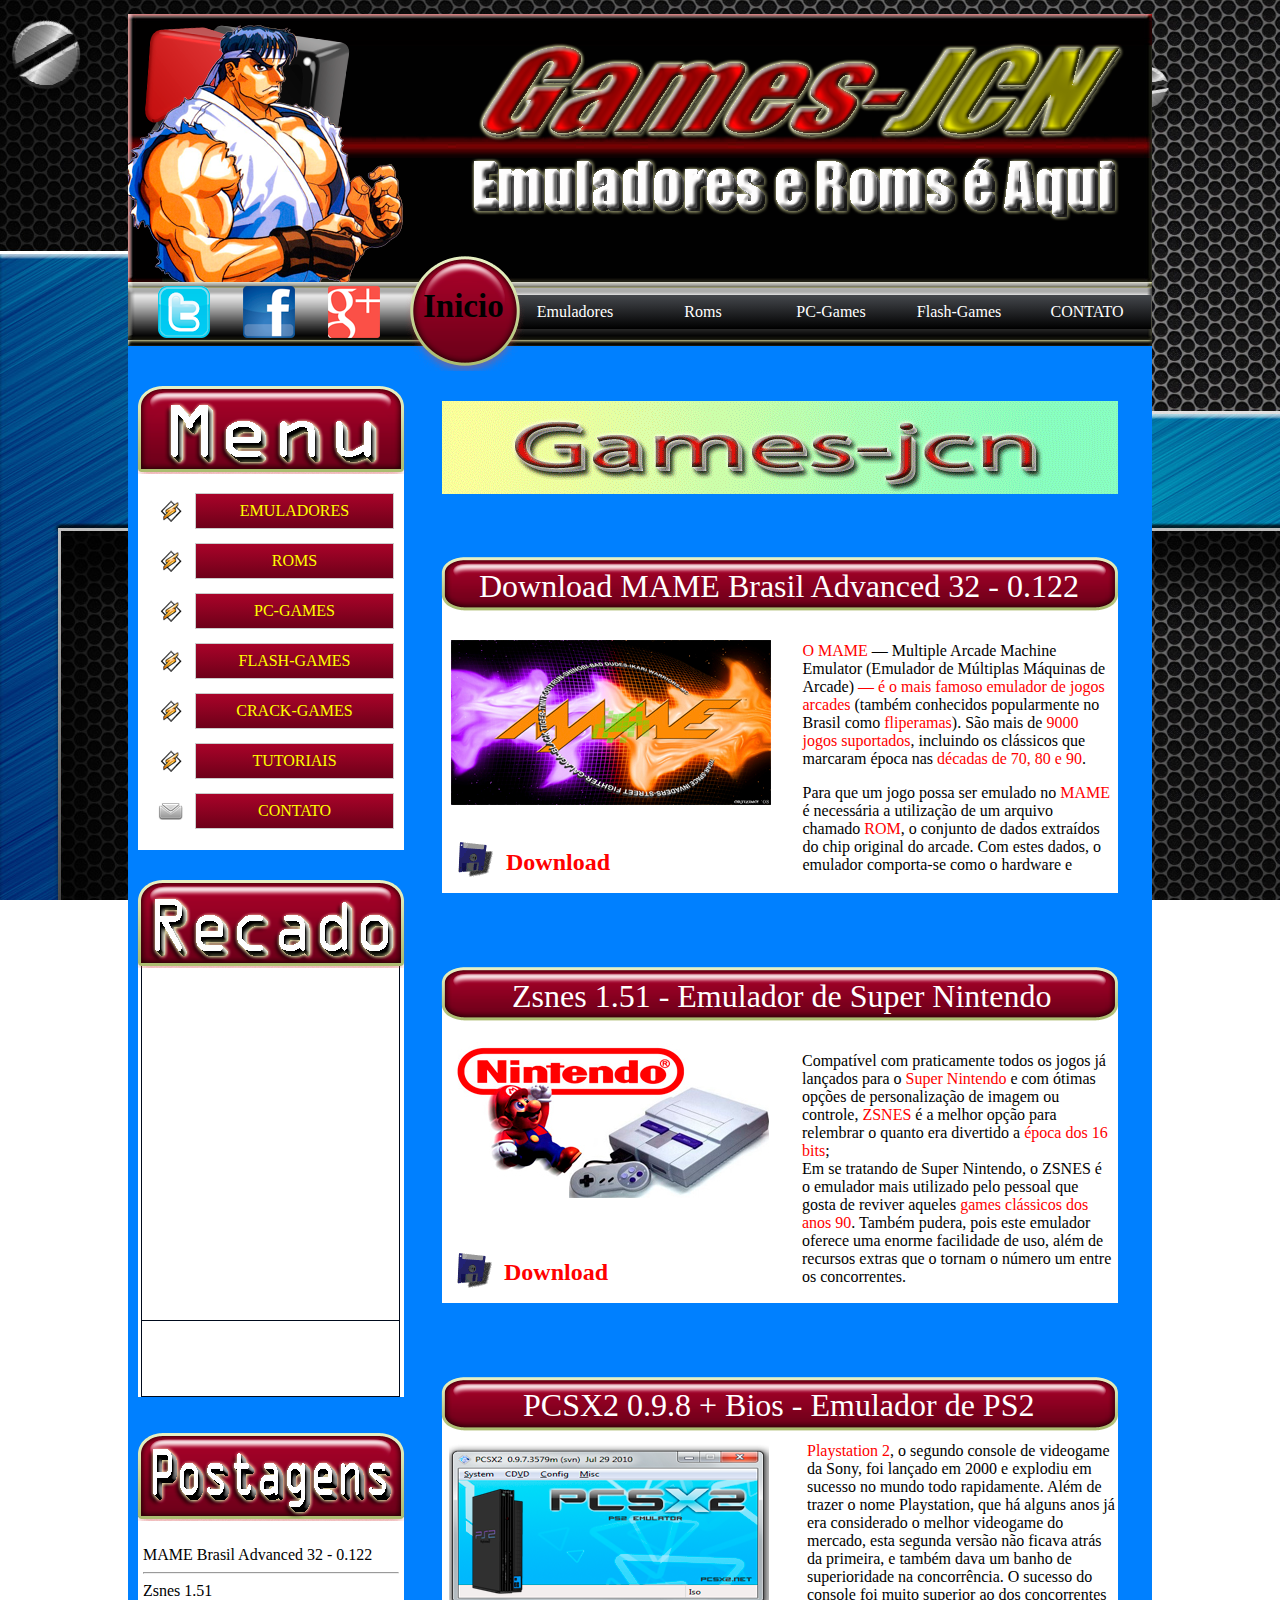
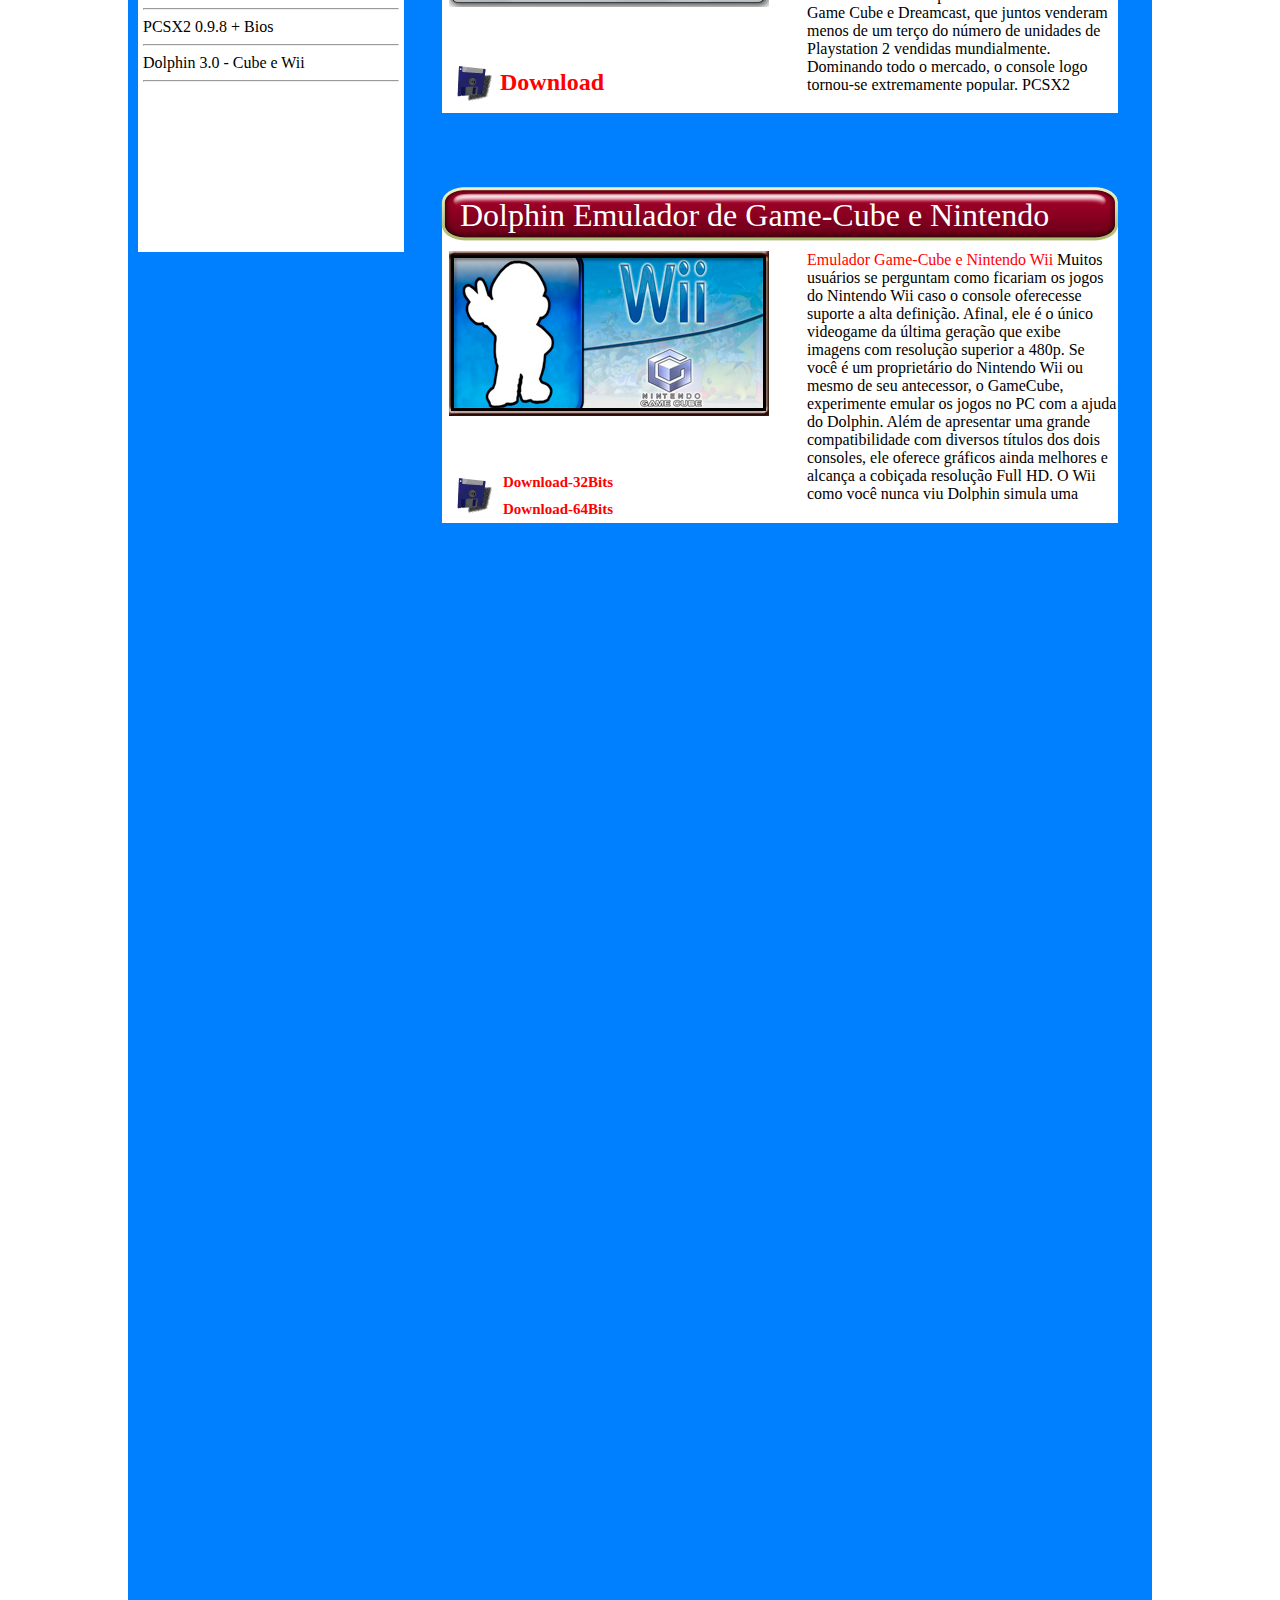
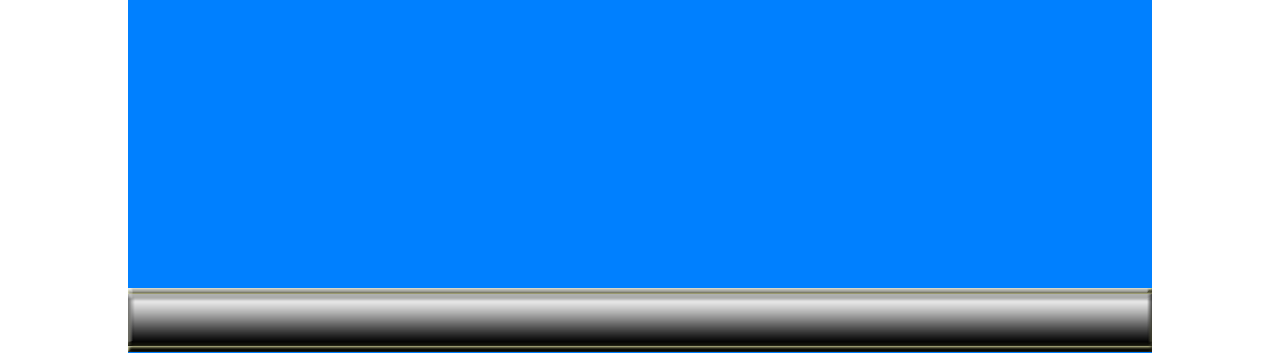
<file: index.html>
﻿<!DOCTYPE html PUBLIC "-//W3C//DTD XHTML 1.0 Transitional//EN" "http://www.w3.org/TR/xhtml1/DTD/xhtml1-transitional.dtd">
<html xmlns="http://www.w3.org/1999/xhtml">
<head>
<meta http-equiv="Content-Type" content="text/html; charset=utf-8" />
<title>GamesJCN-Emulação</title>
<style type="text/css">
#Fundo {
	position:absolute;
	width:1024px;
	height:3530px;
	z-index:0;
	left: 0px;
	top: 15px;
	visibility: visible;
	background-color: #0080FF;
}
#Topo {
	position:absolute;
	left:0px;
	top:6px;
	width:1024px;
	height:268px;
	z-index:1;
	background-image: url(imagens/Topo_gamesjcn.png);
	visibility: visible;
}
#MenuLateralbarra {
	position:absolute;
	left:10px;
	top:429px;
	width:266px;
	height:398px;
	z-index:2;
	visibility: visible;
	background-color: #FFFFFF;
}
#Rodape {
	position:absolute;
	left:0px;
	top:3480px;
	width:1024px;
	height:64px;
	z-index:10;
	background-image: url(imagens/barramenutra.png);
	visibility: visible;
}
#Botoes {
	position:absolute;
	left:311px;
	top:296px;
	width:726px;
	height:16px;
	z-index:4;
	background-image: url(imagens/barracima.png);
	visibility: visible;
}

#contrucao {
	position:absolute;
	left:242px;
	top:455px;
	width:458px;
	height:393px;
	z-index:5;
	background-image: url(imagens/carta.png);
	visibility: visible;
}
#Roms {
	position:absolute;
	left:772px;
	top:278px;
	width:115px;
	height:50px;
	z-index:6;
}
#Botaomenu {
	position:absolute;
	left:45px;
	top:631px;
	width:190px;
	height:27px;
	z-index:6;
}
#Botaomenu2 {
	position:absolute;
	left:31px;
	top:344px;
	width:226px;
	height:58px;
	z-index:10;
	background-color: #FFFFCC;
}
#Botaomenu {
	position:absolute;
	left:9px;
	top:362px;
	width:269px;
	height:89px;
	z-index:3;
	visibility: visible;
}
#Botaomenu4 {
	position:absolute;
	left:47px;
	top:828px;
	width:190px;
	height:27px;
	z-index:6;
	background-color: #FFFFCC;
}
#Botaomenu5 {	position:absolute;
	left:53px;
	top:482px;
	width:190px;
	height:27px;
	z-index:6;
	background-color: #FFFFCC;
}
#Botaomenu6 {	position:absolute;
	left:45px;
	top:631px;
	width:190px;
	height:27px;
	z-index:6;
	background-color: #FFFFCC;
}
#Botaomenu7 {	position:absolute;
	left:45px;
	top:631px;
	width:190px;
	height:27px;
	z-index:6;
	background-color: #FFFFCC;
}
#Botaomenu8 {	position:absolute;
	left:45px;
	top:631px;
	width:190px;
	height:27px;
	z-index:6;
	background-color: #FFFFCC;
}
#apDiv1 {
	position:absolute;
	left:450px;
	top:302px;
	width:115px;
	height:40px;
	z-index:11;
}
#InicioIcone {
	position:absolute;
	left:277px;
	top:243px;
	width:120px;
	height:120px;
	z-index:11;
	visibility: visible;
}
#apDiv4 {
	position:absolute;
	left:10px;
	top:247px;
	width:50px;
	height:40px;
	z-index:11;
}
#apDiv5 {
	position:absolute;
	left:62px;
	top:256px;
	width:131px;
	height:40px;
	z-index:15;
}
#Emuladores {
	position:absolute;
	left:434px;
	top:273px;
	width:130px;
	height:60px;
	z-index:6;
	visibility: visible;
	background-image: url(imagens/barrinha.png);
}
#apDiv6 {	position:absolute;
	left:478px;
	top:278px;
	width:115px;
	height:50px;
	z-index:6;
}
#Roms {
	position:absolute;
	left:590px;
	top:273px;
	width:130px;
	height:60px;
	z-index:6;
	visibility: visible;
	background-image: url(imagens/barrinha.png);
}
#Contato {
	position:absolute;
	left:590px;
	top:323px;
	width:130px;
	height:60px;
	z-index:6;
	background-image: url(imagens/barrinha.png);
	visibility: visible;
}
#Flashgames {
	position:absolute;
	left:746px;
	top:273px;
	width:130px;
	height:60px;
	z-index:6;
	background-image: url(imagens/barrinha.png);
	visibility: visible;
}
#Inicio strong {
	font-size: 18px;
	color: #00C;
}
#Nomeinicio {
	position:absolute;
	left:335px;
	top:280px;
	width:84px;
	height:55px;
	z-index:12;
	font-size: 36px;
}
#EmuladoresNome {
	position:absolute;
	left:459px;
	top:290px;
	width:107px;
	height:27px;
	z-index:13;
	font-size: 23px;
	color: #FFF;
	visibility: visible;
}
#apDiv {
	position:absolute;
	left:30px;
	top:575px;
	width:25px;
	height:25px;
	z-index:13;
	font-size: 23px;
	color: #FFF;
	background-image: url(imagens/icone_winamp.png);
}
#RomsNome {
	position:absolute;
	left:634px;
	top:290px;
	width:76px;
	height:27px;
	z-index:13;
	font-size: 23px;
	color: #FFF;
}
#apDiv7 {	position:absolute;
	left:470px;
	top:290px;
	width:87px;
	height:27px;
	z-index:13;
	font-size: 23px;
	color: #FFF;
}
#InicioNome {
	position:absolute;
	left:295px;
	top:280px;
	width:90px;
	height:42px;
	z-index:14;
	font-weight: bold;
	font-size: 33px;
}
a {
	color:#000;
	text-decoration: none;
	font-size: 16px;
}

a:hover {
	text-decoration: none;
	color: #F00;
	font-weight: normal;
	font-size: 16px;
}
.corPreta {
	color:#000;
	font-size: 33px;
	text-decoration: none;
	font-weight: bold;
}
.corPreta:hover {
	color:#0080FF;
	font-size: 35px;
	font-weight: bold;
}
#apDiv2 {
	position:absolute;
	left:30px;
	top:625px;
	width:25px;
	height:25px;
	z-index:15;
	background-image: url(imagens/icone_winamp.png);
}
#apDiv3 {
	position:absolute;
	left:7px;
	top:30px;
	width:320px;
	height:165px;
	z-index:15;
}
#apDiv8 {
	position:absolute;
	left:632px;
	top:280px;
	width:59px;
	height:50px;
	z-index:16;
}
#apDiv9 {
	position:absolute;
	left:764px;
	top:280px;
	width:108px;
	height:53px;
	z-index:17;
}
#apDiv10 {
	position:absolute;
	left:619px;
	top:322px;
	width:84px;
	height:45px;
	z-index:18;
}
#apDiv11 {
	position:absolute;
	left:74px;
	top:473px;
	width:120px;
	height:83px;
	z-index:19;
}
#apDiv12 {
	position:absolute;
	left:30px;
	top:475px;
	width:25px;
	height:25px;
	z-index:6;
	background-image: url(imagens/icone_winamp.png);
}
#BarraMenu {
	position:absolute;
	left:383px;
	top:287px;
	width:650px;
	height:41px;
	z-index:10;
}
#ScrowbarMenu {
	background-color: #FFF;
	height: 200px;
	width: 256px;
	overflow: auto;
	visibility: visible;
	left: 5px;
	right: 5px;
	color: #F00;
}
#ScrowbarPcsx2 {
	color: #000;
	background-color: #FFF;
	overflow: auto;
	visibility: visible;
	left: 5px;
	right: 5px;
	height: 250px;
	width: 310px;
}
#ScrowbarDolphin {
	color: #000;
	background-color: #FFF;
	height: 250px;
	width: 310px;
	overflow: auto;
	visibility: visible;
	left: 5px;
	right: 5px;
}
</style>
<style type="text/css">
#Botoes2 {
	position:absolute;
	left:0px;
	top:274px;
	width:1024px;
	height:64px;
	z-index:4;
	background-image: url(imagens/barramenutra.png);
	visibility: visible;
}
#apDiv27 {
	position:absolute;
	left:30px;
	top:278px;
	width:52px;
	height:52px;
	z-index:34;
}
#apDiv29 {
	position:absolute;
	left:115px;
	top:278px;
	width:52px;
	height:52px;
	z-index:35;
}
#apDiv30 {
	position:absolute;
	left:200px;
	top:278px;
	width:52px;
	height:52px;
	z-index:36;
}
.centro {
	position:absolute;
}
body {
	background-image: url(imagens/psd-background.jpg);
	background-attachment: fixed;
}
#Scrowbar {
	font-weight: normal;
	color: #000;
	background-color: #FFF;
	height: 250px;
	width: 310px;
	margin-right: auto;
	margin-left: auto;
	overflow: auto;
	visibility: visible;
	border-top-style: none;
	border-right-style: none;
	border-bottom-style: none;
	padding-left: 5px;
	padding-right: 5px;
	border-left-style: none;
}
#Scrowbar2 {
	font-weight: normal;
	color: #000;
	background-color: #FFF;
	height: 250px;
	width: 310px;
	padding-right: 5px;
	padding-left: 5px;
	overflow: auto;
	visibility: visible;
}
</style>
<script src="SpryAssets/SpryMenuBar.js" type="text/javascript"></script>
<link href="SpryAssets/SpryMenuBarHorizontal.css" rel="stylesheet" type="text/css" />
<style type="text/css">
#Barraflash {	position:absolute;
	left:314px;
	top:378px;
	width:676px;
	height:93px;
	z-index:5;
	visibility: visible;
}
#apDiv26 {
	position:absolute;
	left:9px;
	top:856px;
	width:269px;
	height:89px;
	z-index:33;
}
#apDiv32 {
	position:absolute;
	left:10px;
	top:934px;
	width:266px;
	height:440px;
	z-index:1;
	background-color: #FFFFFF;
}
#apDiv33 {
	position:absolute;
	left:9px;
	top:1409px;
	width:269px;
	height:89px;
	z-index:15;
}
#apDiv34 {
	position:absolute;
	left:10px;
	top:1494px;
	width:266px;
	height:335px;
	z-index:1;
	background-color: #FFFFFF;
}
#apDiv19 {
	position:absolute;
	left:13px;
	top:941px;
	width:257px;
	height:430px;
	z-index:26;
}
#postagem {
	position:absolute;
	left:314px;
	top:570px;
	width:676px;
	height:300px;
	z-index:5;
	visibility: visible;
	background-color: #FFFFFF;
}
#postagem2 {
	position:absolute;
	left:314px;
	top:1800px;
	width:676px;
	height:300px;
	z-index:5;
	visibility: visible;
	background-color: #FFFFFF;
}
#postagem3 {
	position:absolute;
	left:314px;
	top:980px;
	width:676px;
	height:300px;
	z-index:5;
	visibility: visible;
	background-color: #FFFFFF;
}
#postagem4 {
	position:absolute;
	left:314px;
	top:1390px;
	width:676px;
	height:300px;
	z-index:5;
	visibility: visible;
	background-color: #FFFFFF;
}
#Barrapostagem {	position:absolute;
	left:312px;
	top:530px;
	width:680px;
	height:63px;
	z-index:5;
	visibility: visible;
	background-image: url(imagens/Barrapost.png);
}
#Barrapostagem2 {
	position:absolute;
	left:312px;
	top:1760px;
	width:680px;
	height:63px;
	z-index:5;
	visibility: visible;
	background-image: url(imagens/Barrapost.png);
}
#Barrapostagem3 {
	position:absolute;
	left:312px;
	top:940px;
	width:680px;
	height:63px;
	z-index:5;
	visibility: visible;
	background-image: url(imagens/Barrapost.png);
}
#Barrapostagem4 {
	position:absolute;
	left:312px;
	top:1350px;
	width:680px;
	height:63px;
	z-index:5;
	visibility: visible;
	background-image: url(imagens/Barrapost.png);
}
#apDiv13 {	position:absolute;
	left:30px;
	top:525px;
	width:25px;
	height:25px;
	z-index:20;
	background-image: url(imagens/icone_winamp.png);
}
#apDiv14 {	position:absolute;
	left:30px;
	top:525px;
	width:25px;
	height:25px;
	z-index:20;
	background-image: url(imagens/icone_winamp.png);
}
#apDiv15 {	position:absolute;
	left:30px;
	top:525px;
	width:25px;
	height:25px;
	z-index:20;
	background-image: url(imagens/icone_winamp.png);
}
#apDiv16 {	position:absolute;
	left:30px;
	top:675px;
	width:25px;
	height:25px;
	z-index:23;
	background-image: url(imagens/icone_winamp.png);
}
#apDiv17 {	position:absolute;
	left:30px;
	top:725px;
	width:25px;
	height:25px;
	z-index:24;
	background-image: url(imagens/icone_winamp.png);
}
#postagem11 {	position:absolute;
	left:30px;
	top:775px;
	width:25px;
	height:25px;
	z-index:5;
	visibility: visible;
	background-image: url(imagens/icone-mail.png);
}
#BarramenuSP {	position:absolute;
	left:67px;
	top:470px;
	width:197px;
	height:38px;
	z-index:5;
	visibility: visible;
	background-color: #FFFFFF;
}
#MenuLateral {}
</style>
<link href="SpryAssets/SpryMenuBarVertical.css" rel="stylesheet" type="text/css" />
<style type="text/css">
#postagem9 {	position:absolute;
	left:67px;
	top:520px;
	width:197px;
	height:38px;
	z-index:5;
	visibility: visible;
	background-color: #FFFFFF;
}
#postagem8 {	position:absolute;
	left:67px;
	top:570px;
	width:197px;
	height:38px;
	z-index:5;
	visibility: visible;
	background-color: #FFFFFF;
}
#postagem7 {	position:absolute;
	left:67px;
	top:620px;
	width:197px;
	height:38px;
	z-index:5;
	visibility: visible;
	background-color: #FFFFFF;
}
#postagem6 {	position:absolute;
	left:67px;
	top:670px;
	width:197px;
	height:38px;
	z-index:5;
	visibility: visible;
	background-color: #FFFFFF;
}
#postagem5 {	position:absolute;
	left:67px;
	top:720px;
	width:197px;
	height:38px;
	z-index:5;
	visibility: visible;
	background-color: #FFFFFF;
}
#postagem10 {	position:absolute;
	left:67px;
	top:770px;
	width:197px;
	height:38px;
	z-index:5;
	visibility: visible;
	background-color: #FFFFFF;
}
#apDiv18 {
	position:absolute;
	left:663px;
	top:618px;
	width:333px;
	height:133px;
	z-index:1;
	visibility: visible;
}
#apDiv20 {
	position:absolute;
	left:323px;
	top:632px;
	width:320px;
	height:165px;
	z-index:1;
}
.TextoDownloader {
	color:#FFF;
	font-size: 32px;
}
.TextoDownloader:hover {
	color:#FF0;
	font-size: 32px;
}
.Downloader {
	color:#F00;
	font-size: 24px;
	font-weight: bold;
}
.Downloader:hover {
	color:#F60;
	font-size: 25px;
	font-weight: normal;
}
.Downloader2 {
	color:#F00;
	font-size: 15px;
}
.Downloader2:hover {
	color:#F60;
	font-size: 15px;
	font-weight: bold;
}
#apDiv21 {
	position:absolute;
	left:351px;
	top:560px;
	width:637px;
	height:40px;
	z-index:1;
}
#apDiv22 {
	position:absolute;
	left:325px;
	top:831px;
	width:50px;
	height:40px;
	z-index:1;
}
#apDiv23 {
	position:absolute;
	left:378px;
	top:841px;
	width:131px;
	height:40px;
	z-index:1;
}
#apDiv24 {	position:absolute;
	left:323px;
	top:632px;
	width:320px;
	height:165px;
	z-index:1;
}
#apDiv25 {	position:absolute;
	left:325px;
	top:831px;
	width:50px;
	height:40px;
	z-index:1;
}
#apDiv28 {	position:absolute;
	left:378px;
	top:841px;
	width:131px;
	height:40px;
	z-index:1;
}
#apDiv31 {
	position:absolute;
	left:669px;
	top:1028px;
	width:328px;
	height:133px;
	z-index:1;
}
#apDiv35 {
	position:absolute;
	left:384px;
	top:970px;
	width:555px;
	height:40px;
	z-index:1;
}
#apDiv36 {
	position:absolute;
	left:7px;
	top:1911px;
	width:271px;
	height:89px;
	z-index:3;
}
#apDiv37 {
	position:absolute;
	left:10px;
	top:1865px;
	width:266px;
	height:523px;
	z-index:2;
	background-color: #0080FF;
}
#apDiv38 {
	position:absolute;
	left:15px;
	top:1538px;
	width:270px;
	height:154px;
	z-index:1;
}
#apDiv39 {
	position:absolute;
	left:321px;
	top:1434px;
	width:320px;
	height:165px;
	z-index:1;
}
#apDiv40 {
	position:absolute;
	left:324px;
	top:1655px;
	width:50px;
	height:40px;
	z-index:2;
}
#apDiv41 {
	position:absolute;
	left:372px;
	top:1661px;
	width:119px;
	height:40px;
	z-index:3;
}
#apDiv42 {
	position:absolute;
	left:395px;
	top:1379px;
	width:541px;
	height:40px;
	z-index:4;
}
#apDiv43 {
	position:absolute;
	left:679px;
	top:1434px;
	width:317px;
	height:260px;
	z-index:5;
}
#apDiv44 {
	position:absolute;
	left:332px;
	top:1789px;
	width:643px;
	height:40px;
	z-index:1;
}
#apDiv45 {
	position:absolute;
	left:321px;
	top:1843px;
	width:320px;
	height:165px;
	z-index:2;
}
#apDiv46 {
	position:absolute;
	left:679px;
	top:1843px;
	width:317px;
	height:307px;
	z-index:3;
}
#apDiv47 {
	position:absolute;
	left:324px;
	top:2067px;
	width:50px;
	height:40px;
	z-index:4;
}
#apDiv48 {
	position:absolute;
	left:375px;
	top:2093px;
	width:191px;
	height:24px;
	z-index:5;
}
#apDiv49 {
	position:absolute;
	left:375px;
	top:2066px;
	width:191px;
	height:24px;
	z-index:1;
}
#apDiv50 {
	position:absolute;
	left:18px;
	top:1865px;
	width:250px;
	height:250px;
	z-index:5;
}
#apDiv51 {
	position:absolute;
	left:18px;
	top:2115px;
	width:250px;
	height:250px;
	z-index:5;
}
</style>
</head>

<body>
<table width="1024px" border="0" cellpadding="0" cellspacing="0" align="center">
<tr>
<td>
<div class="centro">
<div id="apDiv51"><iframe src="http://pmssrv.mercadolivre.com.br/jm/PmsSrv?tool=6119074&creativity=483008&new=N&ovr=Y" 
width="250" height="250" scrolling="no" frameborder="0" marginheight="0" marginwidth="0">
</iframe></div>
<div id="apDiv50"><iframe src="http://smartad.mercadolivre.com.br/jm/SmartAd?tool=6119072&creativity=484808&new=Y&ovr=N&bgcol=FFFFFF&brdcol=000000&txtcol=006600&lnkcol=0000FF&hvrcol=FF0000&prccol=FF0000&word=hardware&word=Games&word=Joystick&site=MLB" 
width="250" height="250" scrolling="no" frameborder="0" marginheight="0" marginwidth="0">
</iframe></div>
<div class="Downloader" id="apDiv49"><span class="Downloader2"><a href="http://dolphin-emu.googlecode.com/files/dolphin-3.0-win32.exe" class="Downloader2">Download-32Bits</a></span></div>
<div class="TextoDownloader" id="apDiv44"><a href="Paginas/Postagens/Dolphin 3.0 Emulador.html" class="TextoDownloader">Dolphin Emulador de Game-Cube e Nintendo Wii</a></div>
<div id="apDiv45"><img src="imagens/Dolphingamesjcn.jpg" width="320" height="165" /></div>
<div id="apDiv46">
  <div id="ScrowbarDolphin">
  <font color="#FF0000">Emulador Game-Cube e Nintendo Wii</font>
  Muitos usuários se perguntam como ficariam os jogos do Nintendo Wii caso o console oferecesse suporte a alta definição. Afinal, ele é o único videogame da última geração que exibe imagens com resolução superior a 480p.

Se você é um proprietário do Nintendo Wii ou mesmo de seu antecessor, o GameCube, experimente emular os jogos no PC com a ajuda do Dolphin. Além de apresentar uma grande compatibilidade com diversos títulos dos dois consoles, ele oferece gráficos ainda melhores e alcança a cobiçada resolução Full HD.
O Wii como você nunca viu 

Dolphin simula uma biblioteca de jogos em seu computador. Para tal, mova todos os arquivos ISO (para os jogos do Nintendo Wii) e WADS (GameCube) para um mesmo diretório do seu computador. Depois, clique na opção "Browse" da janela principal do emulador e aponte para a pasta onde os jogos se encontram. O programa localiza os games automaticamente, basta clicar duas vezes sobre eles para executá-los.


<font color="#FF0000">Configuração </font>

Caso já tenha experimentado outros emuladores para os consoles mais atuais, saberá que a configuração pode ser trabalhosa. Bem ao contrário, Dolphin já acompanha todos os plugins de que necessita e possui versões dedicadas a diferentes sistemas operacionais. Caso as configurações iniciais não funcionem ou rodem de maneira insatisfatória, clique na opção "Config" e, a seguir, na aba "Plugins".
  </div>
</div>
<div id="apDiv47"><img src="imagens/download-logo.gif" width="50" height="40" /></div>
<div class="Downloader" id="apDiv48"><span class="Downloader2"><a href="http://dolphin-emu.googlecode.com/files/dolphin-3.0-win64.exe" class="Downloader2">Download-64Bits</a></span></div>
<div id="apDiv39"><img src="imagens/PCSX2emu.png" width="320" height="165" /></div>
<div id="apDiv40"><a href="http://www.4shared.com/rar/BfNAfHS5/PCSX2-098-wwwGamesjcnx10mx.html?" target="_blank"><img src="imagens/download-logo.gif" width="50" height="40" /></a></div>
<div class="Downloader" id="apDiv41"><a href="http://www.4shared.com/rar/BfNAfHS5/PCSX2-098-wwwGamesjcnx10mx.html?" target="_blank" class="Downloader">Download</a></div>
<div class="TextoDownloader" id="apDiv42"><a href="Paginas/Postagens/PCSX2 0.9.8 + Bios.html" class="TextoDownloader">PCSX2 0.9.8 + Bios - Emulador de PS2</a></div>
<div id="apDiv43">
  <div id="ScrowbarPcsx2">
  <font color="#FF0000">Playstation 2</font>, o segundo console de videogame da Sony, foi lançado em 2000 e explodiu em sucesso no mundo todo rapidamente. Além de trazer o nome Playstation, que há alguns anos já era considerado o melhor videogame do mercado, esta segunda versão não ficava atrás da primeira, e também dava um banho de superioridade na concorrência.

O sucesso do console foi muito superior ao dos concorrentes Game Cube e Dreamcast, que juntos venderam menos de um terço do número de unidades de Playstation 2 vendidas mundialmente. Dominando todo o mercado, o console logo tornou-se extremamente popular. 
PCSX2 

PCSX2 é um emulador de Playstation 2 que visa permitir aos fãs do videogame jogá-lo no computador. Entretanto, para poder utilizá-lo é necessário ter em seu computador o arquivo da firmware do videogame.

Como a firmware é o que identifica o videogame, e cada console vem com sua própria firmware, um usuário só poderá ter em seu computador a firmware relativa ao console de sua propriedade. Manter firmwares de consoles alheios em seu computador consiste crime de pirataria com punição prevista na legislação.
  </div>
</div>
<div id="apDiv38">
  <div id="ScrowbarMenu">
  <li><a href="Paginas/Postagens/MAME Brasil Advanced 32 - 0.122.html">MAME Brasil Advanced 32 - 0.122</a>
    <hr /><li><a href="Paginas/Postagens/Zsnes 1.51.html">Zsnes 1.51</a>
    <hr /><li><a href="Paginas/Postagens/PCSX2 0.9.8 + Bios.html">PCSX2 0.9.8 + Bios</a>
    <hr /><li><a href="Paginas/Postagens/Dolphin 3.0 Emulador.html">Dolphin 3.0 - Cube e Wii</a>
    <hr />
  </div>
</div>
<div id="apDiv37"></div>
<div id="apDiv35"><a href="Paginas/Postagens/Zsnes 1.51.html" class="TextoDownloader">Zsnes 1.51 - Emulador de Super Nintendo</a></div>
<div id="apDiv31">
  <div id="Scrowbar2">
    <p>Compatível com praticamente todos os jogos já lançados para  o <font color="#FF0000">Super Nintendo</font> e com ótimas opções de personalização de imagem ou controle,  <font color="#FF0000">ZSNES</font> é a melhor opção para relembrar o quanto era divertido a <font color="#FF0000">época dos 16  bits</font>;<br />
      Em se tratando de Super Nintendo, o ZSNES é o emulador mais utilizado pelo  pessoal que gosta de reviver aqueles <font color="#FF0000">games clássicos dos anos 90</font>. Também  pudera, pois este emulador oferece uma enorme facilidade de uso, além de  recursos extras que o tornam o número um entre os concorrentes.<br />
      E como relembrar os velhos tempos se aquele seu console  empoeirado já não funciona mais? Simples, com o ZSNES você pode emular jogos do  Super Nintendo em seu computador e relembrar de clássicos como Super Mario  World, Rock´n Roll Racing, Top Gear 2 e muitos outros.<br />
      O ZSNES possui muitas funcionalidades que auxiliam e  facilitam a vida do jogador, como capacidade de salvar o jogo no ponto que ele  está sendo jogado, suporte para anti-aliasing (filtro para suavizar ou  &ldquo;lapidar&rdquo; formas) e Smoothing (esfumaçar, opção para que o jogador não  visualize os frames quadrados), além da possibilidade de tirar screenshots e/ou  gravar filmes do jogo que está sendo emulado.</p>
  </div>
</div>
<div class="Downloader" id="apDiv23"><a href="http://gamesjcn.x10.mx/Downloads/Emuladores/zsnesw151.zip" class="Downloader">Download</a></div>
<div id="apDiv22"><a href="http://gamesjcn.x10.mx/Downloads/Emuladores/zsnesw151.zip"><img src="imagens/download-logo.gif" width="50" height="40" /></a></div>
<div class="TextoDownloader" id="apDiv21"><a href="Paginas/Postagens/MAME Brasil Advanced 32 - 0.122.html" class="TextoDownloader">Download MAME Brasil Advanced 32 - 0.122</a></div>
<div id="apDiv20"><img src="imagens/mame_br.jpg" width="320" height="165" /></div>
<div id="apDiv18">
  <div id="Scrowbar">
    <p><font color="red">O MAME</font> — Multiple Arcade Machine Emulator (Emulador de Múltiplas Máquinas de Arcade)<font color="#FF0000"> — é o mais famoso emulador de jogos arcades</font> (também conhecidos popularmente no Brasil como <font color="#FF0000">fliperamas</font>). São mais de <font color="#FF0000">9000 jogos suportados</font>, incluindo os clássicos que marcaram época nas <font color="#FF0000">décadas de 70, 80 e 90</font>.</p>
    <p>Para que um jogo possa ser emulado no <font color="#FF0000">MAME</font> é necessária a utilização de um arquivo chamado <font color="#FF0000">ROM</font>, o conjunto de dados extraídos do chip original do arcade. Com estes dados, o emulador comporta-se como o hardware e reproduz o conteúdo da ROM no computador. Sendo assim, os jogos emulados não são meras simulações, mas sim cópias dos originais encontrados em fliperamas.</p>
    <p>Fãs de arcades que ficavam horas e horas em frente a uma máquina de fliperama agora podem se divertir em seus próprios PCs! O propósito do programa é preservar a história destes arcades, impedindo que sejam esquecidos ou perdidos com o avanço da tecnologia.</p>
  </div>
</div>
<div id="Fundo">
  <div id="Barraflash"><img src="imagens/animaçao3.gif" alt="" width="676" height="93" /></div>
  <div id="Botaomenu"><img src="imagens/Menuv.png" width="269" height="89" /></div>
  <div id="MenuLateralbarra"></div>
  <div id="apDiv26"><img src="imagens/recadogamesjcn.png" width="269" height="89" /></div>
  <div id="apDiv32"></div>
  <div id="apDiv33"><img src="imagens/Postagens.png" width="269" height="89" /></div>
  <div id="apDiv34"></div>
  <div id="apDiv19">
    <!-- BEGIN CBOX - www.cbox.ws - v001 -->
    <div id="cboxdiv" style="text-align: center; line-height: 0">
      <div>
        <iframe frameborder="0" width="257" height="355" src="http://www2.cbox.ws/box/?boxid=1640166&amp;boxtag=vrvgyd&amp;sec=main" marginheight="2" marginwidth="2" scrolling="Auto" allowtransparency="yes" name="cboxmain2-1640166" style="border:#000A1C 1px solid;" id="cboxmain2-1640166"></iframe>
      </div>
      <div>
        <iframe frameborder="0" width="257" height="75" src="http://www2.cbox.ws/box/?boxid=1640166&amp;boxtag=vrvgyd&amp;sec=form" marginheight="2" marginwidth="2" scrolling="No" allowtransparency="yes" name="cboxform2-1640166" style="border:#000A1C 1px solid;border-top:0px" id="cboxform2-1640166"></iframe>
      </div>
    </div>
    <!-- END CBOX -->
  </div>
  <div id="postagem"></div>
  <div id="postagem2"></div>
  <div id="postagem3">
    <div class="Downloader" id="apDiv5"><a href="http://gamesjcn.x10.mx/Downloads/Emuladores/zsnesw151.zip" class="Downloader">Download</a></div>
    <div id="apDiv3"><img src="imagens/Snesgamesjcn.jpg" alt="" width="320" height="165" /></div>
    <div id="apDiv4"><a href="http://gamesjcn.x10.mx/Downloads/Emuladores/zsnesw151.zip"><img src="imagens/download-logo.gif" alt="" width="50" height="40" /></a></div>
  </div>
  <div id="postagem4"></div>
  <div id="Barrapostagem"></div>
  <div id="Barrapostagem2"></div>
  <div id="Barrapostagem3"></div>
  <div id="Barrapostagem4"></div>
  <div id="apDiv12"></div>
  <div id="apDiv13"></div>
  <div id="apDiv"></div>
  <div id="apDiv2"></div>
  <div id="apDiv16"></div>
  <div id="apDiv17"></div>
  <div id="postagem11"></div>
  <div id="BarramenuSP">
    <div id="MenuLateral">
      <ul id="MenuBar2" class="MenuBarVertical">
        <li><a href="Emuladores.html">EMULADORES</a></li>
      </ul>
</div>
    <div> </div>
  </div>
  <div id="postagem9">
    <ul id="MenuBar4" class="MenuBarVertical">
      <li><a href="Roms.html">ROMS</a></li>
    </ul>
</div>
  <div id="postagem8">
    <ul id="MenuBar3" class="MenuBarVertical">
      <li><a href="PcGames.html">PC-GAMES</a></li>
    </ul>
</div>
  <div id="postagem7">
    <ul id="MenuBar5" class="MenuBarVertical">
      <li><a href="Flash_Games.html">FLASH-GAMES</a></li>
    </ul>
</div>
  <div id="postagem6">
    <ul id="MenuBar6" class="MenuBarVertical">
      <li><a href="Crack_Games.html">CRACK-GAMES</a></li>
    </ul>
</div>
  <div id="postagem5">
    <ul id="MenuBar7" class="MenuBarVertical">
      <li><a href="Tutoriais.html">TUTORIAIS</a></li>
    </ul>
</div>
  <div id="postagem10">
    <ul id="MenuBar8" class="MenuBarVertical">
      <li><a href="Contato.html">CONTATO</a></li>
    </ul>
  </div>
</div>
<div id="Topo"></div>
<div id="Rodape"></div>
<div id="InicioIcone"><img src="imagens/inicio5.png" width="120" height="120" /></div>
<div id="InicioNome"><a href="index.html" class="corbranca"><span class="corPreta">Inicio</span></a></div>
<span class="33"></span><span class="33"></span>
<div id="BarraMenu">
  <ul id="MenuBar1" class="MenuBarHorizontal">
    <li><a href="Emuladores.html">Emuladores</a></li>
    <li><a href="Roms.html">Roms</a></li>
    <li><a href="PcGames.html">PC-Games</a></li>
    <li><a href="Flash_Games.html">Flash-Games</a></li>
    <li><a href="Contato.html">CONTATO</a></li>
  </ul>
</div>
<div id="Botoes2"></div>
<div id="apDiv27"><a href="https://twitter.com/"><img src="imagens/Twittergamesjcn.png" alt="" width="52" height="52" longdesc="http://twitter.com/" /></a></div>
<div id="apDiv29"><a href="https://www.facebook.com.br"><img src="imagens/Facebookgamesjcn.png" alt="" width="52" height="52" /></a></div>
<div id="apDiv30"><a href="https://plus.google.com"><img src="imagens/googlemaisgamesjcn.png" alt="" width="52" height="52" longdesc="https://plus.google.com" /></a></div>
</div>
</td>
</tr>
</table>
<script type="text/javascript">
var MenuBar1 = new Spry.Widget.MenuBar("MenuBar1", {imgDown:"SpryAssets/SpryMenuBarDownHover.gif", imgRight:"SpryAssets/SpryMenuBarRightHover.gif"});
var MenuBar2 = new Spry.Widget.MenuBar("MenuBar2", {imgRight:"SpryAssets/SpryMenuBarRightHover.gif"});
var MenuBar4 = new Spry.Widget.MenuBar("MenuBar4", {imgRight:"SpryAssets/SpryMenuBarRightHover.gif"});
var MenuBar3 = new Spry.Widget.MenuBar("MenuBar3", {imgRight:"SpryAssets/SpryMenuBarRightHover.gif"});
var MenuBar5 = new Spry.Widget.MenuBar("MenuBar5", {imgRight:"SpryAssets/SpryMenuBarRightHover.gif"});
var MenuBar6 = new Spry.Widget.MenuBar("MenuBar6", {imgRight:"SpryAssets/SpryMenuBarRightHover.gif"});
var MenuBar7 = new Spry.Widget.MenuBar("MenuBar7", {imgRight:"SpryAssets/SpryMenuBarRightHover.gif"});
var MenuBar8 = new Spry.Widget.MenuBar("MenuBar8", {imgRight:"SpryAssets/SpryMenuBarRightHover.gif"});
</script>
</body>
</html>
</file>
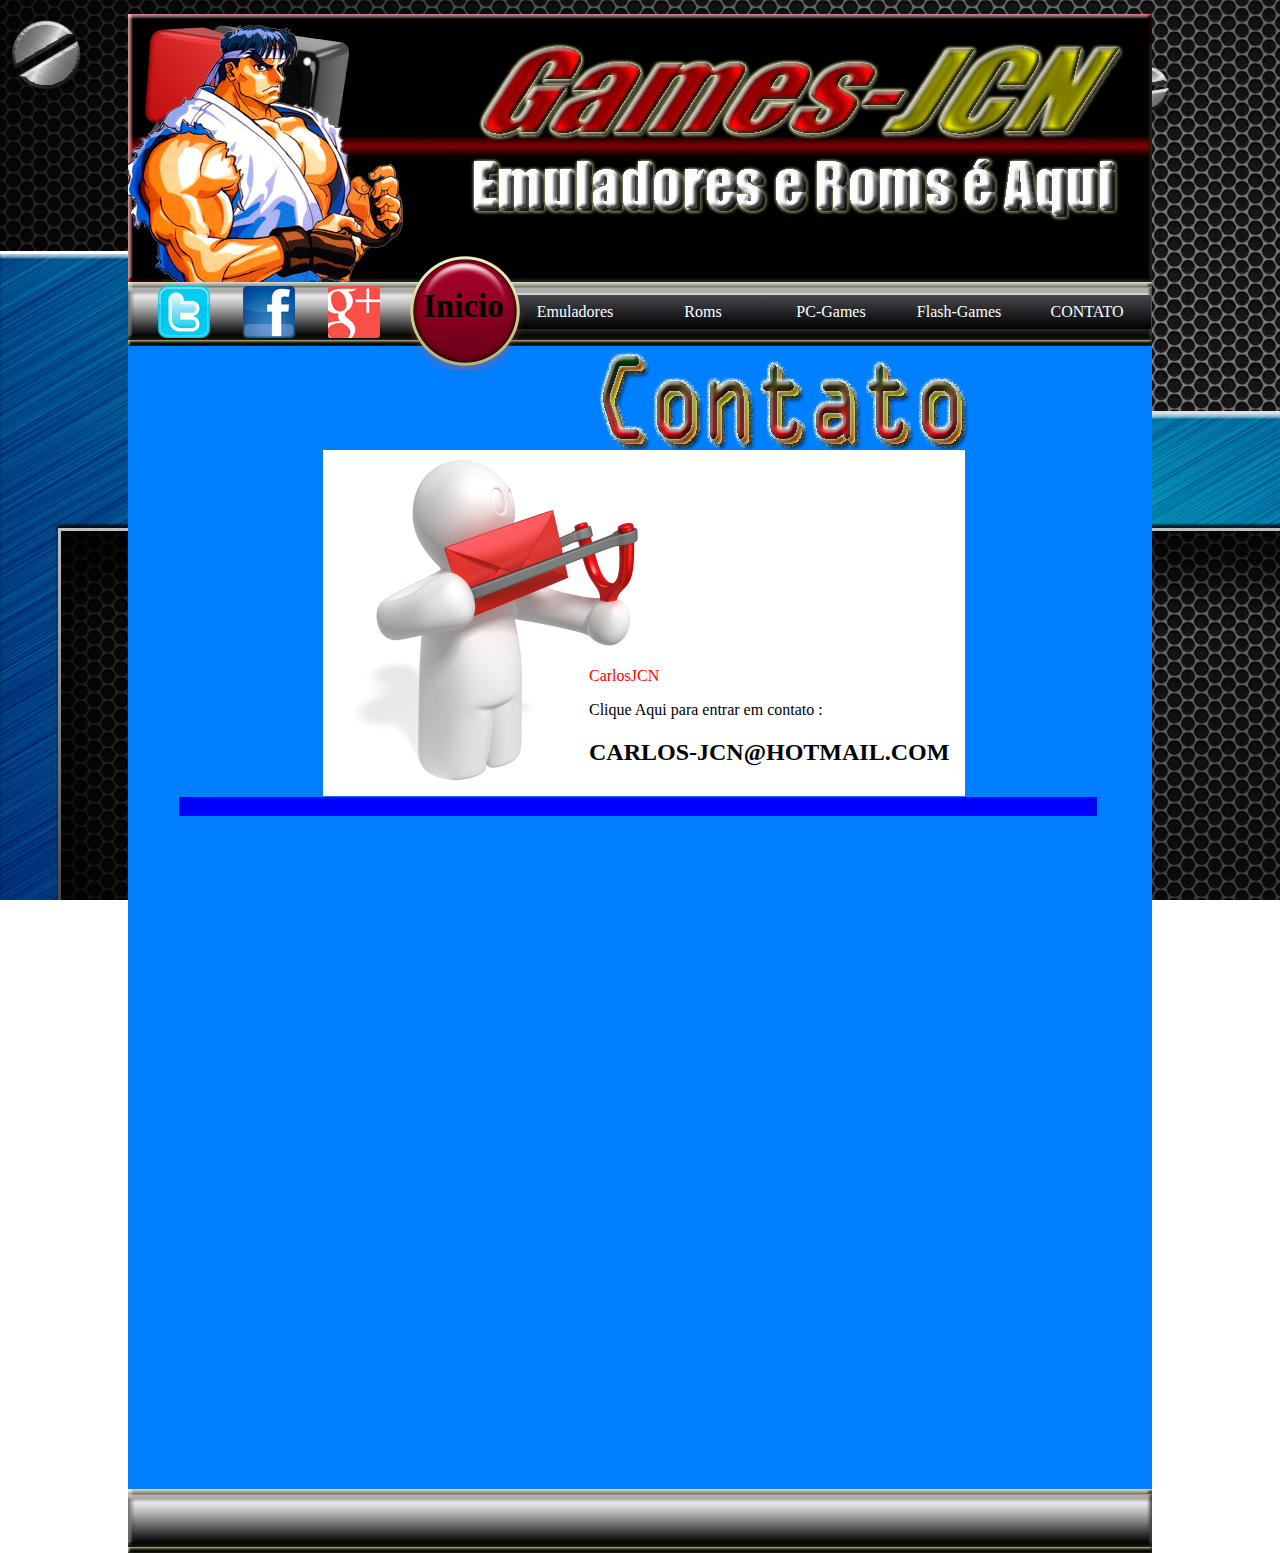
<file: Contato.html>
﻿<!DOCTYPE html PUBLIC "-//W3C//DTD XHTML 1.0 Transitional//EN" "http://www.w3.org/TR/xhtml1/DTD/xhtml1-transitional.dtd">
<html xmlns="http://www.w3.org/1999/xhtml">
<head>
<meta http-equiv="Content-Type" content="text/html; charset=utf-8" />
<title>GamesJCN-Emulação</title>
<style type="text/css">
#Fundo {
	position:absolute;
	width:1024px;
	height:1485px;
	z-index:0;
	left: 0px;
	top: 15px;
	visibility: visible;
	background-color: #0080FF;
}
#Topo {
	position:absolute;
	left:0px;
	top:6px;
	width:1024px;
	height:268px;
	z-index:1;
	background-image: url(imagens/Topo_gamesjcn.png);
	visibility: visible;
}
#MenuLateralbarra {
	position:absolute;
	left:30px;
	top:282px;
	width:269px;
	height:1210px;
	z-index:2;
	background-image: url(imagens/menu.jpg);
	visibility: visible;
}
#Rodape {
	position:absolute;
	left:0px;
	top:1481px;
	width:1024px;
	height:64px;
	z-index:3;
	background-image: url(imagens/barramenutra.png);
	visibility: visible;
}
#Botoes {
	position:absolute;
	left:311px;
	top:296px;
	width:726px;
	height:16px;
	z-index:4;
	background-image: url(imagens/barracima.png);
	visibility: visible;
}

#contrucao {
	position:absolute;
	left:195px;
	top:442px;
	width:642px;
	height:294px;
	z-index:5;
	visibility: visible;
	background-color: #FFFFFF;
}
#Roms {
	position:absolute;
	left:772px;
	top:278px;
	width:115px;
	height:50px;
	z-index:6;
}
#Botaomenu {
	position:absolute;
	left:45px;
	top:631px;
	width:190px;
	height:27px;
	z-index:6;
}
#Botaomenu2 {
	position:absolute;
	left:31px;
	top:344px;
	width:226px;
	height:58px;
	z-index:10;
	background-color: #FFFFCC;
}
#Botaomenu {
	position:absolute;
	left:13px;
	top:276px;
	width:300px;
	height:100px;
	z-index:10;
	background-image: url(imagens/botaogamesjcn.png);
	visibility: visible;
}
#Botaomenu4 {
	position:absolute;
	left:47px;
	top:828px;
	width:190px;
	height:27px;
	z-index:6;
	background-color: #FFFFCC;
}
#Botaomenu5 {	position:absolute;
	left:53px;
	top:482px;
	width:190px;
	height:27px;
	z-index:6;
	background-color: #FFFFCC;
}
#Botaomenu6 {	position:absolute;
	left:45px;
	top:631px;
	width:190px;
	height:27px;
	z-index:6;
	background-color: #FFFFCC;
}
#Botaomenu7 {	position:absolute;
	left:45px;
	top:631px;
	width:190px;
	height:27px;
	z-index:6;
	background-color: #FFFFCC;
}
#Botaomenu8 {	position:absolute;
	left:45px;
	top:631px;
	width:190px;
	height:27px;
	z-index:6;
	background-color: #FFFFCC;
}
#apDiv1 {
	position:absolute;
	left:450px;
	top:302px;
	width:115px;
	height:40px;
	z-index:11;
}
#InicioIcone {
	position:absolute;
	left:277px;
	top:243px;
	width:120px;
	height:120px;
	z-index:11;
	visibility: visible;
}
#apDiv4 {	position:absolute;
	left:310px;
	top:303px;
	width:115px;
	height:39px;
	z-index:11;
}
#apDiv5 {
	position:absolute;
	left:1276px;
	top:103px;
	width:275px;
	height:373px;
	z-index:12;
}
#Emuladores {
	position:absolute;
	left:434px;
	top:273px;
	width:130px;
	height:60px;
	z-index:6;
	visibility: visible;
	background-image: url(imagens/barrinha.png);
}
#apDiv6 {	position:absolute;
	left:478px;
	top:278px;
	width:115px;
	height:50px;
	z-index:6;
}
#Roms {
	position:absolute;
	left:590px;
	top:273px;
	width:130px;
	height:60px;
	z-index:6;
	visibility: visible;
	background-image: url(imagens/barrinha.png);
}
#Contato {
	position:absolute;
	left:590px;
	top:323px;
	width:130px;
	height:60px;
	z-index:6;
	background-image: url(imagens/barrinha.png);
	visibility: visible;
}
#Flashgames {
	position:absolute;
	left:746px;
	top:273px;
	width:130px;
	height:60px;
	z-index:6;
	background-image: url(imagens/barrinha.png);
	visibility: visible;
}
#Inicio strong {
	font-size: 18px;
	color: #00C;
}
#Nomeinicio {
	position:absolute;
	left:335px;
	top:280px;
	width:84px;
	height:55px;
	z-index:12;
	font-size: 36px;
}
#EmuladoresNome {
	position:absolute;
	left:459px;
	top:290px;
	width:107px;
	height:27px;
	z-index:13;
	font-size: 23px;
	color: #FFF;
	visibility: visible;
}
#apDiv {
	position:absolute;
	left:470px;
	top:290px;
	width:87px;
	height:27px;
	z-index:13;
	font-size: 23px;
	color: #FFF;
}
#RomsNome {
	position:absolute;
	left:634px;
	top:290px;
	width:76px;
	height:27px;
	z-index:13;
	font-size: 23px;
	color: #FFF;
}
#apDiv7 {	position:absolute;
	left:470px;
	top:290px;
	width:87px;
	height:27px;
	z-index:13;
	font-size: 23px;
	color: #FFF;
}
#InicioNome {
	position:absolute;
	left:295px;
	top:280px;
	width:90px;
	height:42px;
	z-index:14;
	font-weight: bold;
	font-size: 33px;
}
a {
	color:#000;
	text-decoration: none;
}

a:hover {
	text-decoration: none;
	color: #F00;
	font-weight: bold;
	font-size: 18px;
}
.corPreta {
	color:#000;
	font-size: 33px;
	text-decoration: none;
	font-weight: bold;
}
.corPreta:hover {
	color:#F00;
	font-size: 35px;
	font-weight: bold;
}
#apDiv2 {
	position:absolute;
	left:775px;
	top:289px;
	width:95px;
	height:30px;
	z-index:15;
}
#apDiv3 {
	position:absolute;
	left:450px;
	top:280px;
	width:99px;
	height:58px;
	z-index:15;
}
#apDiv8 {
	position:absolute;
	left:632px;
	top:280px;
	width:59px;
	height:50px;
	z-index:16;
}
#apDiv9 {
	position:absolute;
	left:764px;
	top:280px;
	width:108px;
	height:53px;
	z-index:17;
}
#apDiv10 {
	position:absolute;
	left:619px;
	top:322px;
	width:84px;
	height:45px;
	z-index:18;
}
#apDiv11 {
	position:absolute;
	left:74px;
	top:473px;
	width:120px;
	height:83px;
	z-index:19;
}
#apDiv12 {
	position:absolute;
	left:461px;
	top:643px;
	width:376px;
	height:145px;
	z-index:6;
	color: #F00;
	background-color: #FFFFFF;
}
#BarraMenu {
	position:absolute;
	left:383px;
	top:287px;
	width:650px;
	height:41px;
	z-index:10;
}
</style>
<style type="text/css">
#Botoes2 {
	position:absolute;
	left:0px;
	top:274px;
	width:1024px;
	height:64px;
	z-index:4;
	background-image: url(imagens/barramenutra.png);
	visibility: visible;
}
#apDiv27 {
	position:absolute;
	left:30px;
	top:278px;
	width:52px;
	height:52px;
	z-index:34;
}
#apDiv29 {
	position:absolute;
	left:115px;
	top:278px;
	width:52px;
	height:52px;
	z-index:35;
}
#apDiv30 {
	position:absolute;
	left:200px;
	top:278px;
	width:52px;
	height:52px;
	z-index:36;
}
.centro {
	position:absolute;
}
body {
	background-image: url(imagens/psd-background.jpg);
	background-attachment: fixed;
}
</style>
<script src="SpryAssets/SpryMenuBar.js" type="text/javascript"></script>
<link href="SpryAssets/SpryMenuBarHorizontal.css" rel="stylesheet" type="text/css" />
<style type="text/css">
#apDiv13 {
	position:absolute;
	left:51px;
	top:789px;
	width:918px;
	height:19px;
	z-index:1;
	background-color: #0000FF;
}
#apDiv14 {
	position:absolute;
	left:463px;
	top:333px;
	width:380px;
	height:115px;
	z-index:1;
}
</style>
</head>

<body>
<table width="1024px" border="0" cellpadding="0" cellspacing="0" align="center">
<tr>
<td>
<div class="centro">
<div id="apDiv14"><img src="imagens/Contatogamesjcn.png" width="380" height="115" /></div>
<div id="apDiv13"></div>
<div id="Fundo"></div>
<div id="Topo"></div>
<div id="Rodape"></div>
<div id="contrucao"><img src="imagens/contato.png" width="347" height="346" /></div>
<div id="InicioIcone"><img src="imagens/inicio5.png" width="120" height="120" /></div>
<div id="InicioNome"><a href="index.html" class="corbranca"><span class="corPreta">Inicio</span></a></div>
<div id="apDiv12">
  <p>CarlosJCN<br />
  </p>
  <p><span class="email"><a href="mailto:carlos-jcn@hotmail.com" class="email">Clique Aqui para entrar em contato : </a></span></p>
  <h2><span class="email"><a href="mailto:carlos-jcn@hotmail.com" class="email">CARLOS-JCN@HOTMAIL.COM</a></span><br />
  </h2>
</div>
<span class="33"></span><span class="33"></span>
<div id="BarraMenu">
  <ul id="MenuBar1" class="MenuBarHorizontal">
    <li><a href="Emuladores.html">Emuladores</a></li>
    <li><a href="Roms.html">Roms</a></li>
    <li><a href="PcGames.html">PC-Games</a></li>
    <li><a href="Flash_Games.html">Flash-Games</a></li>
    <li><a href="Contato.html">CONTATO</a></li>
  </ul>
</div>
<div id="Botoes2"></div>
<div id="apDiv27"><a href="https://twitter.com/"><img src="imagens/Twittergamesjcn.png" alt="" width="52" height="52" longdesc="http://twitter.com/" /></a></div>
<div id="apDiv29"><a href="https://www.facebook.com.br"><img src="imagens/Facebookgamesjcn.png" alt="" width="52" height="52" /></a></div>
<div id="apDiv30"><a href="https://plus.google.com"><img src="imagens/googlemaisgamesjcn.png" alt="" width="52" height="52" longdesc="https://plus.google.com" /></a></div>
</div>
</td>
</tr>
</table>
<script type="text/javascript">
var MenuBar1 = new Spry.Widget.MenuBar("MenuBar1", {imgDown:"SpryAssets/SpryMenuBarDownHover.gif", imgRight:"SpryAssets/SpryMenuBarRightHover.gif"});
</script>
</body>
</html>
</file>
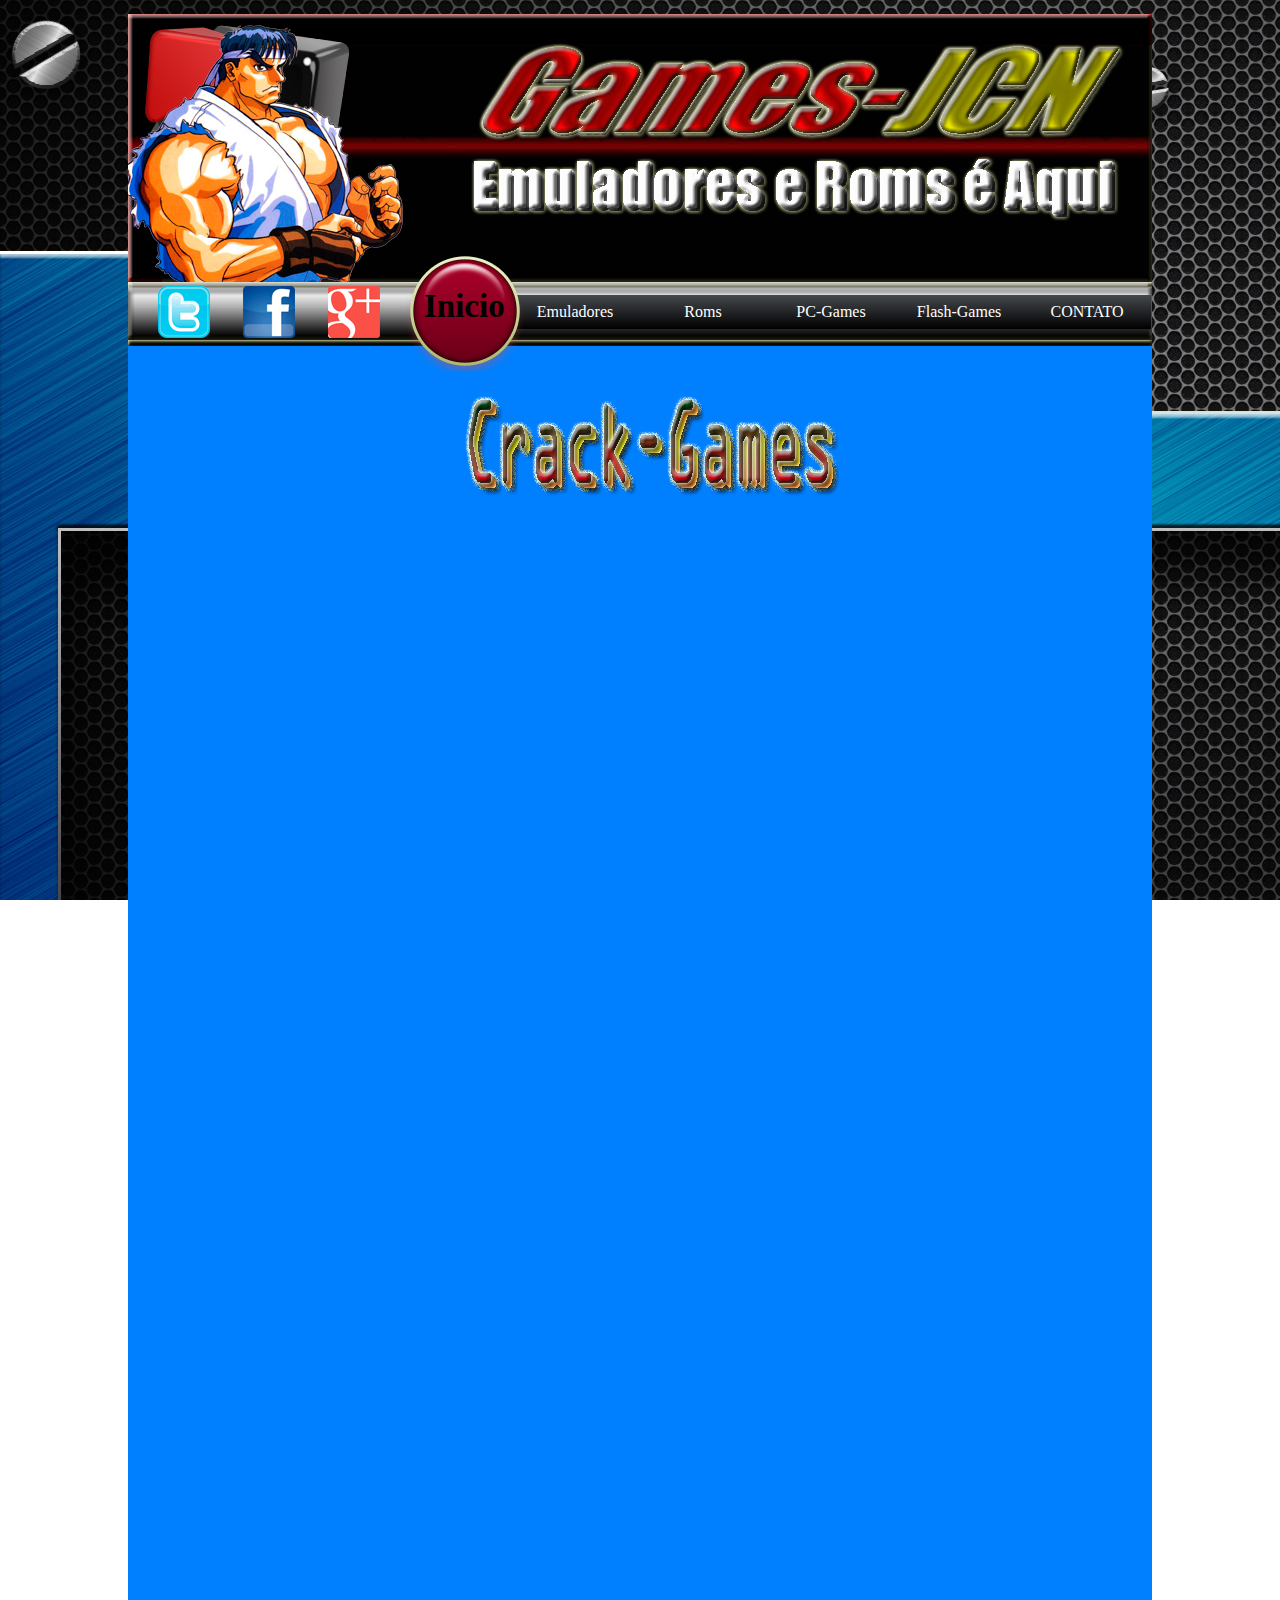
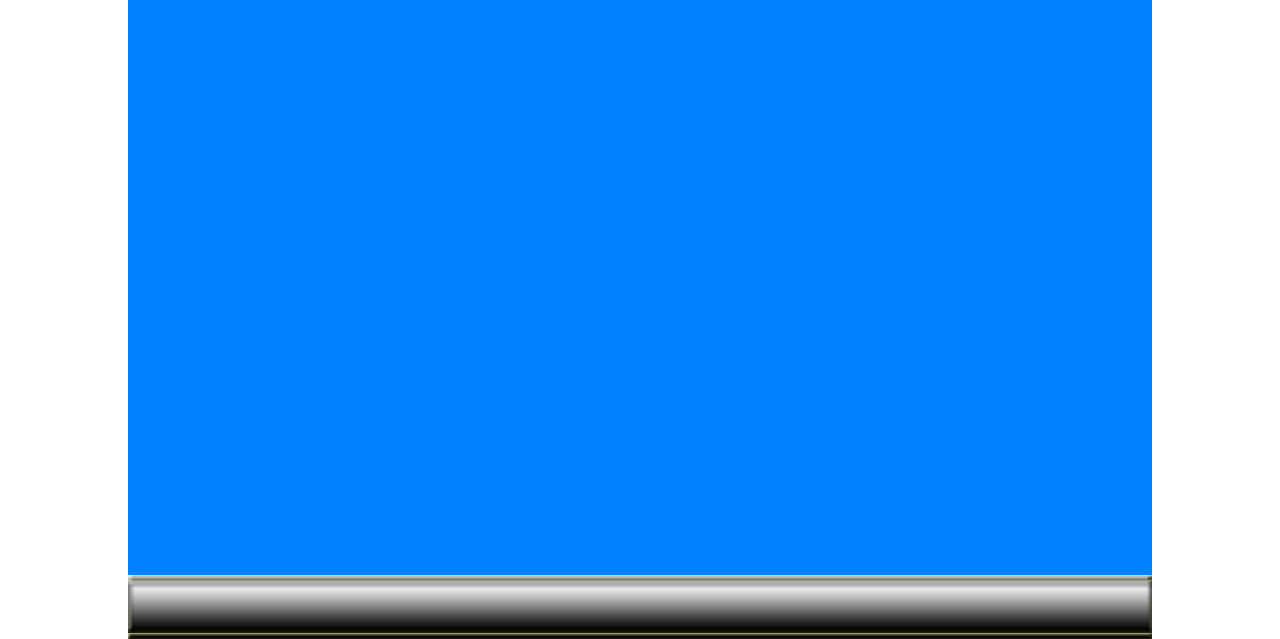
<file: Crack_Games.html>
﻿<!DOCTYPE html PUBLIC "-//W3C//DTD XHTML 1.0 Transitional//EN" "http://www.w3.org/TR/xhtml1/DTD/xhtml1-transitional.dtd">
<html xmlns="http://www.w3.org/1999/xhtml">
<head>
<meta http-equiv="Content-Type" content="text/html; charset=utf-8" />
<title>GamesJCN-Emulação</title>
<style type="text/css">
#Fundo {
	position:absolute;
	width:1024px;
	height:2194px;
	z-index:0;
	left: 0px;
	top: 15px;
	visibility: visible;
	background-color: #0080FF;
}
#Topo {
	position:absolute;
	left:0px;
	top:6px;
	width:1024px;
	height:268px;
	z-index:3;
	background-image: url(imagens/Topo_gamesjcn.png);
	visibility: visible;
}
#MenuLateralbarra {
	position:absolute;
	left:6px;
	top:409px;
	width:203px;
	height:1802px;
	z-index:6;
	visibility: visible;
	background-color: #FFFFFF;
}
#Rodape {
	position:absolute;
	left:0px;
	top:2167px;
	width:1024px;
	height:64px;
	z-index:10;
	background-image: url(imagens/barramenutra.png);
	visibility: visible;
}
#Botoes {
	position:absolute;
	left:0px;
	top:274px;
	width:1024px;
	height:64px;
	z-index:4;
	background-image: url(imagens/barramenutra.png);
	visibility: visible;
}

#contrucao {
	position:absolute;
	left:22px;
	top:258px;
	width:980px;
	height:1902px;
	z-index:1;
	visibility: visible;
}
#Roms {
	position:absolute;
	left:772px;
	top:278px;
	width:115px;
	height:50px;
	z-index:6;
}
#Botaomenu {
	position:absolute;
	left:45px;
	top:631px;
	width:190px;
	height:27px;
	z-index:6;
}
#Botaomenu2 {
	position:absolute;
	left:31px;
	top:344px;
	width:226px;
	height:58px;
	z-index:10;
	background-color: #FFFFCC;
}
#Botaomenu {
	position:absolute;
	left:-8px;
	top:325px;
	width:203px;
	height:100px;
	z-index:10;
	visibility: visible;
}
#Botaomenu4 {
	position:absolute;
	left:47px;
	top:828px;
	width:190px;
	height:27px;
	z-index:6;
	background-color: #FFFFCC;
}
#Botaomenu5 {	position:absolute;
	left:53px;
	top:482px;
	width:190px;
	height:27px;
	z-index:6;
	background-color: #FFFFCC;
}
#Botaomenu6 {	position:absolute;
	left:45px;
	top:631px;
	width:190px;
	height:27px;
	z-index:6;
	background-color: #FFFFCC;
}
#Botaomenu7 {	position:absolute;
	left:45px;
	top:631px;
	width:190px;
	height:27px;
	z-index:6;
	background-color: #FFFFCC;
}
#Botaomenu8 {	position:absolute;
	left:45px;
	top:631px;
	width:190px;
	height:27px;
	z-index:6;
	background-color: #FFFFCC;
}
#apDiv1 {
	position:absolute;
	left:450px;
	top:302px;
	width:115px;
	height:40px;
	z-index:11;
}
#InicioIcone {
	position:absolute;
	left:277px;
	top:243px;
	width:120px;
	height:120px;
	z-index:11;
	visibility: visible;
}
#apDiv4 {
	position:absolute;
	left:875px;
	top:85px;
	width:60px;
	height:60px;
	z-index:11;
	background-image: url(imagens/plan.png);
}
#apDiv5 {
	position:absolute;
	left:800px;
	top:85px;
	width:60px;
	height:60px;
	z-index:12;
	background-image: url(imagens/hard.png);
}
#Emuladores {
	position:absolute;
	left:434px;
	top:273px;
	width:130px;
	height:60px;
	z-index:6;
	visibility: visible;
	background-image: url(imagens/barrinha.png);
}
#apDiv6 {
	position:absolute;
	left:725px;
	top:85px;
	width:60px;
	height:60px;
	z-index:6;
	background-image: url(imagens/Sem%20T%C3%ADtulo-1.png);
}
#Roms {
	position:absolute;
	left:590px;
	top:323px;
	width:130px;
	height:60px;
	z-index:6;
	visibility: visible;
	background-image: url(imagens/barrinha.png);
}
#Contato {
	position:absolute;
	left:902px;
	top:273px;
	width:130px;
	height:60px;
	z-index:6;
	background-image: url(imagens/barrinha.png);
	visibility: visible;
}
#Flashgames {
	position:absolute;
	left:746px;
	top:273px;
	width:130px;
	height:60px;
	z-index:6;
	background-image: url(imagens/barrinha.png);
	visibility: visible;
}
#Inicio strong {
	font-size: 18px;
	color: #00C;
}
#Nomeinicio {
	position:absolute;
	left:335px;
	top:280px;
	width:84px;
	height:55px;
	z-index:12;
	font-size: 36px;
}
#EmuladoresNome {
	position:absolute;
	left:459px;
	top:290px;
	width:107px;
	height:27px;
	z-index:13;
	font-size: 23px;
	color: #FFF;
	visibility: visible;
}
#apDiv {
	position:absolute;
	left:30px;
	top:278px;
	width:52px;
	height:52px;
	z-index:13;
	font-size: 23px;
	color: #FFF;
}
#RomsNome {
	position:absolute;
	left:634px;
	top:290px;
	width:76px;
	height:27px;
	z-index:13;
	font-size: 23px;
	color: #FFF;
}
#apDiv7 {
	position:absolute;
	left:914px;
	top:156px;
	width:60px;
	height:60px;
	z-index:13;
	font-size: 23px;
	color: #FFF;
	background-image: url(imagens/Vtenis.png);
}
#InicioNome {
	position:absolute;
	left:296px;
	top:280px;
	width:90px;
	height:42px;
	z-index:14;
	font-weight: bold;
	font-size: 33px;
}
a {
	color:#000;
	text-decoration: none;
}

a:hover {
	text-decoration: none;
	color: #F00;
	font-weight: bold;
	font-size: 16px;
}
.corPreta {
	color:#000;
	font-size: 33px;
	text-decoration: none;
	font-weight: bold;
}
.corPreta:hover {
	color:#F00;
	font-size: 35px;
	font-weight: bold;
}
#apDiv2 {
	position:absolute;
	left:194px;
	top:156px;
	width:60px;
	height:60px;
	z-index:15;
	background-image: url(imagens/Sem%20T%C3%ADtulo-1.png);
}
#apDiv3 {
	position:absolute;
	left:950px;
	top:85px;
	width:60px;
	height:60px;
	z-index:15;
	background-image: url(imagens/fable3.png);
}
#apDiv8 {
	position:absolute;
	left:840px;
	top:155px;
	width:60px;
	height:60px;
	z-index:16;
	background-image: url(imagens/pes.png);
}
#apDiv9 {
	position:absolute;
	left:763px;
	top:156px;
	width:60px;
	height:60px;
	z-index:17;
	background-image: url(imagens/nba.png);
}
#apDiv10 {
	position:absolute;
	left:931px;
	top:280px;
	width:84px;
	height:45px;
	z-index:18;
}
#apDiv11 {
	position:absolute;
	left:74px;
	top:473px;
	width:120px;
	height:83px;
	z-index:19;
}
#SnesNome {
	position:absolute;
	left:115px;
	top:607px;
	width:80px;
	height:45px;
	z-index:17;
}
#apDiv13 {
	position:absolute;
	left:15px;
	top:599px;
	width:75px;
	height:95px;
	z-index:18;
}
#apDiv14 {
	position:absolute;
	left:332px;
	top:377px;
	width:380px;
	height:115px;
	z-index:5;
}
#apDiv15 {
	position:absolute;
	left:190px;
	top:590px;
	width:80px;
	height:80px;
	z-index:20;
	background-image: url(imagens/Snesgamesjcn.png);
}
#apDiv16 {
	position:absolute;
	left:55px;
	top:690px;
	width:80px;
	height:80px;
	z-index:21;
	background-image: url(imagens/N64gamesjcn.png);
}
#cube {
	position:absolute;
	left:190px;
	top:790px;
	width:80px;
	height:80px;
	z-index:22;
	background-image: url(imagens/Cubegamesjcn.png);
}
#SnesNome2 {
	position:absolute;
	left:137px;
	top:708px;
	width:110px;
	height:45px;
	z-index:17;
}
#SnesNome3 {
	position:absolute;
	left:137px;
	top:910px;
	width:98px;
	height:45px;
	z-index:17;
}
#SnesNome4 {
	position:absolute;
	left:67px;
	top:810px;
	width:119px;
	height:45px;
	z-index:17;
}
#SnesNome5 {
	position:absolute;
	left:93px;
	top:1209px;
	width:98px;
	height:45px;
	z-index:17;
}
#apDiv12 {
	position:absolute;
	left:55px;
	top:890px;
	width:80px;
	height:80px;
	z-index:23;
	background-image: url(imagens/mastergamesjcn.png);
}
#apDiv18 {
	position:absolute;
	left:190px;
	top:990px;
	width:80px;
	height:80px;
	z-index:24;
	background-image: url(imagens/Megagamesjcn.png);
}
#apDiv19 {
	position:absolute;
	left:55px;
	top:1090px;
	width:80px;
	height:80px;
	z-index:25;
	background-image: url(imagens/dreamcastgamesjcn.png);
}
#apDiv20 {
	position:absolute;
	left:190px;
	top:1190px;
	width:80px;
	height:80px;
	z-index:26;
	background-image: url(imagens/Xboxgamesjcn.png);
}
#SnesNome6 {
	position:absolute;
	left:148px;
	top:1310px;
	width:99px;
	height:45px;
	z-index:17;
}
#SnesNome7 {
	position:absolute;
	left:137px;
	top:1110px;
	width:154px;
	height:45px;
	z-index:17;
}
#SnesNome8 {
	position:absolute;
	left:90px;
	top:1013px;
	width:98px;
	height:45px;
	z-index:17;
}
#SnesNome9 {
	position:absolute;
	left:80px;
	top:1606px;
	width:98px;
	height:45px;
	z-index:17;
}
#NDS {
	position:absolute;
	left:145px;
	top:1512px;
	width:112px;
	height:45px;
	z-index:17;
}
#SnesNome11 {
	position:absolute;
	left:100px;
	top:1805px;
	width:80px;
	height:45px;
	z-index:17;
}
#SnesNome12 {
	position:absolute;
	left:137px;
	top:1709px;
	width:80px;
	height:45px;
	z-index:17;
}
#apDiv17 {
	position:absolute;
	left:55px;
	top:1290px;
	width:80px;
	height:80px;
	z-index:27;
	background-image: url(imagens/Psgamesjcn.png);
}
#apDiv21 {
	position:absolute;
	left:172px;
	top:1390px;
	width:100px;
	height:80px;
	z-index:28;
	background-image: url(imagens/Ps2gamesjcn.png);
}
#apDiv22 {
	position:absolute;
	left:55px;
	top:1490px;
	width:80px;
	height:80px;
	z-index:29;
	background-image: url(imagens/Arcadegamesjcn.png);
}
#NDS2 {
	position:absolute;
	left:72px;
	top:1410px;
	width:95px;
	height:45px;
	z-index:17;
}
#NDS3 {
	position:absolute;
	left:103px;
	top:1334px;
	width:80px;
	height:45px;
	z-index:17;
}
#NDS4 {
	position:absolute;
	left:102px;
	top:1338px;
	width:80px;
	height:45px;
	z-index:17;
}
#NDS5 {
	position:absolute;
	left:96px;
	top:1331px;
	width:80px;
	height:45px;
	z-index:17;
}
#NDS6 {	position:absolute;
	left:105px;
	top:1310px;
	width:80px;
	height:45px;
	z-index:17;
}
#apDiv23 {
	position:absolute;
	left:190px;
	top:1590px;
	width:80px;
	height:80px;
	z-index:30;
	background-image: url(imagens/Gboygamesjcn.png);
}
#apDiv24 {
	position:absolute;
	left:55px;
	top:1690px;
	width:80px;
	height:80px;
	z-index:31;
	background-image: url(imagens/Dsgamesjcn.png);
}
#apDiv25 {
	position:absolute;
	left:190px;
	top:1790px;
	width:80px;
	height:80px;
	z-index:32;
	background-image: url(imagens/Pspgamesjcn.png);
}
#apDiv26 {
	position:absolute;
	left:55px;
	top:1890px;
	width:80px;
	height:80px;
	z-index:33;
	background-image: url(imagens/Atarigamesjcn.png);
}
#apDiv27 {
	position:absolute;
	left:190px;
	top:1990px;
	width:80px;
	height:80px;
	z-index:34;
	background-image: url(imagens/Androidgamesjcn.png);
}
#SnesNome10 {
	position:absolute;
	left:98px;
	top:625px;
	width:103px;
	height:45px;
	z-index:17;
}
#SnesNome13 {
	position:absolute;
	left:64px;
	top:2011px;
	width:98px;
	height:45px;
	z-index:17;
}
#SnesNome14 {
	position:absolute;
	left:137px;
	top:1907px;
	width:98px;
	height:45px;
	z-index:17;
}
#SnesNome15 {position:absolute;
	left:137px;
	top:408px;
	width:98px;
	height:45px;
	z-index:17;
}
#SnesNome16 {position:absolute;
	left:137px;
	top:408px;
	width:98px;
	height:45px;
	z-index:17;
}
#apDiv28 {
	position:absolute;
	left:403px;
	top:287px;
	width:650px;
	height:41px;
	z-index:35;
}
#BarraMenu {
	position:absolute;
	left:383px;
	top:287px;
	width:650px;
	height:41px;
	z-index:10;
}
</style>
<script src="SpryAssets/SpryMenuBar.js" type="text/javascript"></script>
<link href="SpryAssets/SpryMenuBarHorizontal.css" rel="stylesheet" type="text/css" />
<style type="text/css">
#apDiv29 {
	position:absolute;
	left:115px;
	top:278px;
	width:52px;
	height:52px;
	z-index:34;
}
#apDiv30 {
	position:absolute;
	left:200px;
	top:278px;
	width:52px;
	height:52px;
	z-index:36;
}
.MenuGame {
	color:#000;
	font-size: 16px;
	font-weight: bold;
}
.MenuGame:hover {
	color:#F00;
	font-size: 16px;
}
#apDiv31 {
	position:absolute;
	left:994px;
	top:370px;
	width:93px;
	height:300px;
	z-index:37;
	background-color: #000000;
}
#apDiv32 {
	position:absolute;
	left:0px;
	top:240px;
	width:1024px;
	height:264px;
	z-index:2;
	background-color: #0080FF;
}
#apDiv33 {
	position:absolute;
	left:6px;
	top:539px;
	width:203px;
	height:50px;
	z-index:3;
}
.centro {
	position:absolute;
}
body {
	background-image: url(imagens/psd-background.jpg);
	background-attachment: fixed;
}
#apDiv34 {
	position:absolute;
	left:7px;
	top:576px;
	width:202px;
	height:1625px;
	z-index:2;
	background-color: #FFFFFF;
}
#apDiv35 {
	position:absolute;
	left:10px;
	top:343px;
	width:60px;
	height:60px;
	z-index:4;
	background-image: url(imagens/cry.png);
}
#apDiv36 {
	position:absolute;
	left:123px;
	top:413px;
	width:60px;
	height:60px;
	z-index:4;
	background-image: url(imagens/cred.png);
}
#apDiv37 {
	position:absolute;
	left:85px;
	top:343px;
	width:60px;
	height:60px;
	z-index:4;
	background-image: url(imagens/fable.png);
}
#apDiv38 {
	position:absolute;
	left:160px;
	top:343px;
	width:60px;
	height:60px;
	z-index:3;
	background-image: url(imagens/gta.png);
}
#apDiv39 {
	position:absolute;
	left:235px;
	top:343px;
	width:60px;
	height:60px;
	z-index:4;
	background-image: url(imagens/hard.png);
}
#apDiv40 {
	position:absolute;
	left:47px;
	top:412px;
	width:60px;
	height:60px;
	z-index:5;
	background-image: url(imagens/driver.png);
}
#apDiv41 {	position:absolute;
	left:878px;
	top:85px;
	width:60px;
	height:60px;
	z-index:11;
}
#apDiv42 {	position:absolute;
	left:801px;
	top:85px;
	width:60px;
	height:60px;
	z-index:12;
}
#apDiv43 {	position:absolute;
	left:726px;
	top:85px;
	width:60px;
	height:60px;
	z-index:6;
}
#apDiv44 {	position:absolute;
	left:725px;
	top:85px;
	width:60px;
	height:60px;
	z-index:6;
}
#apDiv45 {	position:absolute;
	left:725px;
	top:85px;
	width:60px;
	height:60px;
	z-index:6;
}
#apDiv46 {
	position:absolute;
	left:0px;
	top:337px;
	width:1024px;
	height:197px;
	z-index:3;
}
</style>
</head>

<body>
<table width="1024px" border="0" cellpadding="0" cellspacing="0" align="center">
  <tr>
<td>
<div class="centro">
  <div id="apDiv"><a href="https://twitter.com/"><img src="imagens/Twittergamesjcn.png" alt="" width="52" height="52" longdesc="http://twitter.com/" /></a></div>
<div id="Fundo"></div>
<div id="Topo"></div>
<div id="Rodape"></div>
<div id="Botoes"></div> 

<div id="contrucao"><iframe src="http://megagames.com/game-content/fix/pc/all" name="x" width="980" height="1900" scrolling="Auto" frameborder="0"></iframe></div>
<div id="InicioIcone"><img src="imagens/inicio5.png" width="120" height="120" /></div>
<div id="InicioNome"><a href="index.html" class="corbranca"><span class="corPreta">Inicio</span></a></div>
<div id="apDiv14"><img src="imagens/Crackgamesjcn.png" width="380" height="115" /></div>
<div id="apDiv32"></div>
<span class="33"></span><span class="33"></span>
<div id="BarraMenu">
  <ul id="MenuBar1" class="MenuBarHorizontal">
    <li><a href="Emuladores.html">Emuladores</a>      </li>
    <li><a href="Roms.html">Roms</a></li>
    <li><a href="PcGames.html">PC-Games</a>      </li>
    <li><a href="Flash_Games.html">Flash-Games</a>      </li>
    <li><a href="Contato.html">CONTATO</a></li>
  </ul>
</div>
<div id="apDiv29"><a href="https://www.facebook.com.br"><img src="imagens/Facebookgamesjcn.png" alt="" width="52" height="52" /></a></div>
<div id="apDiv30"><a href="https://plus.google.com"><img src="imagens/googlemaisgamesjcn.png" alt="" width="52" height="52" longdesc="https://plus.google.com" /></a></div>
<script type="text/javascript">
var MenuBar1 = new Spry.Widget.MenuBar("MenuBar1", {imgDown:"SpryAssets/SpryMenuBarDownHover.gif", imgRight:"SpryAssets/SpryMenuBarRightHover.gif"});
</script>
</div>
</td>
</tr>
</table>
</body>
</html>
</file>
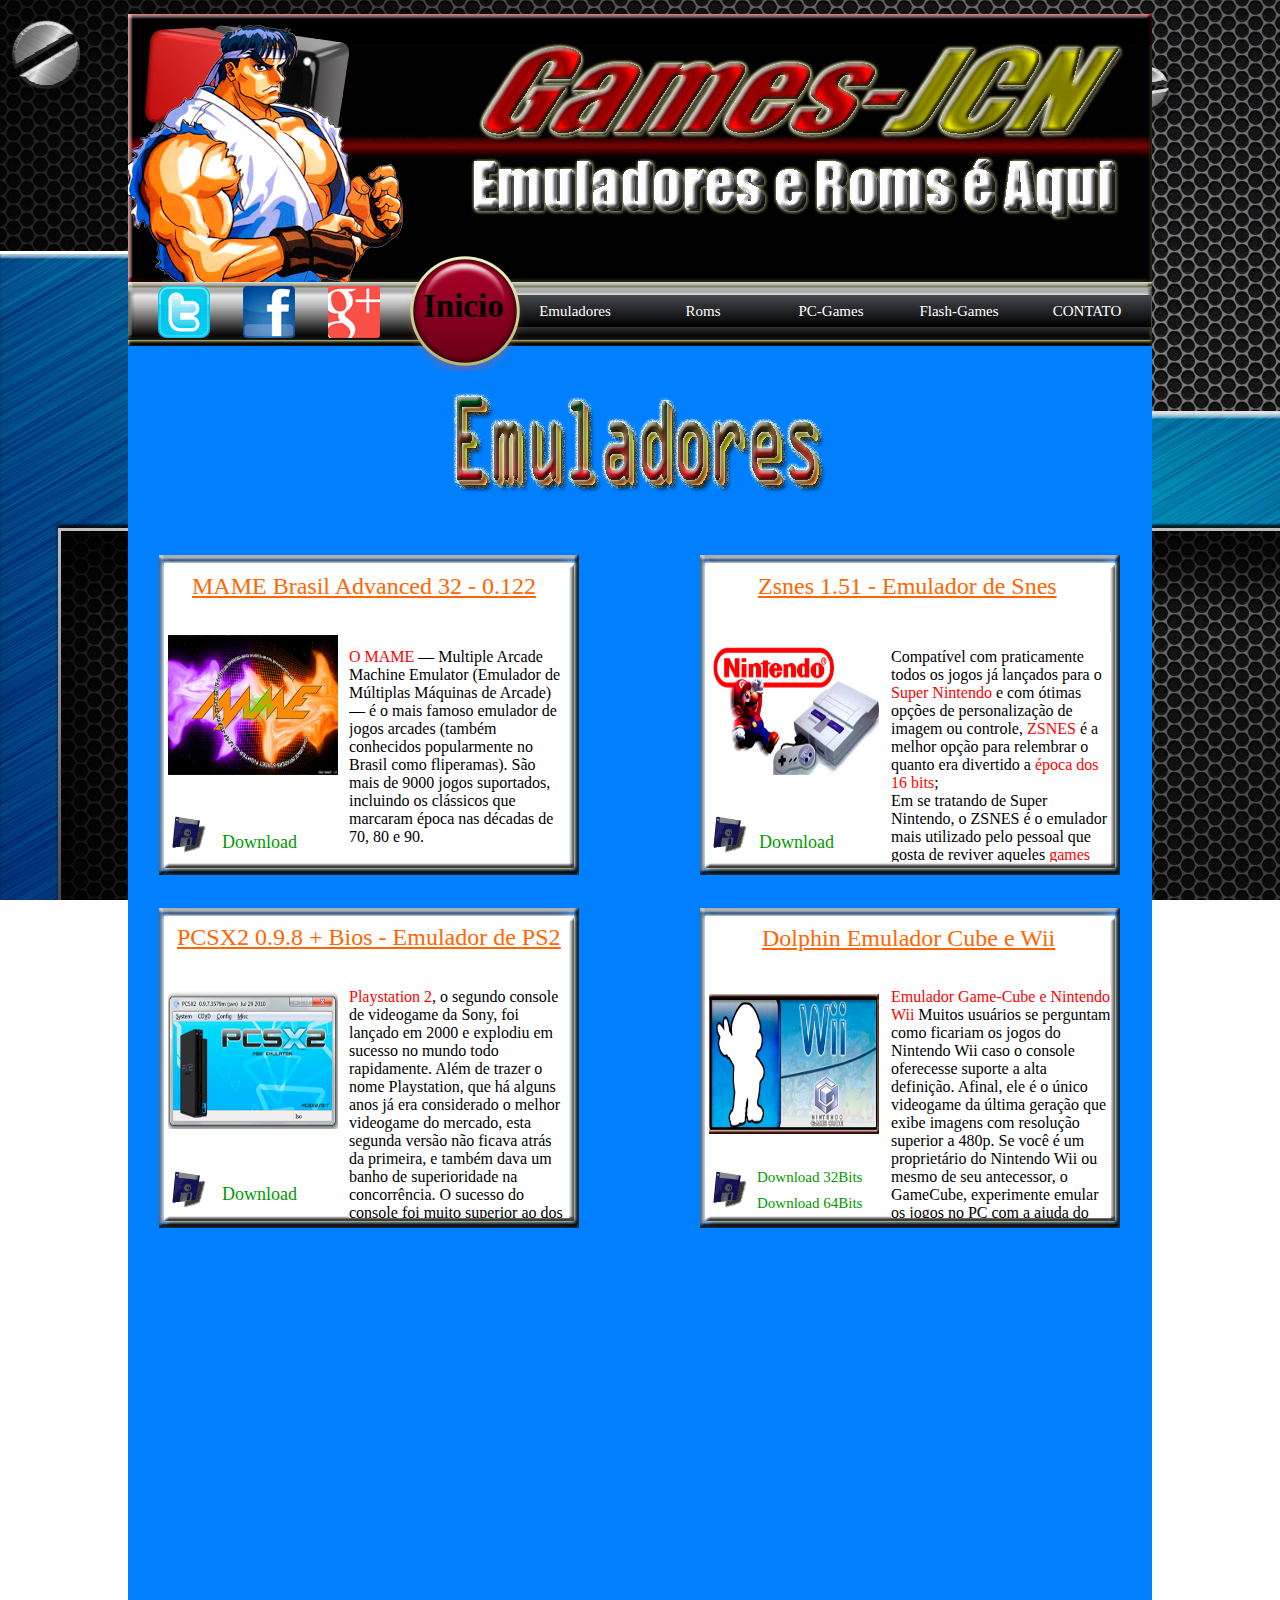
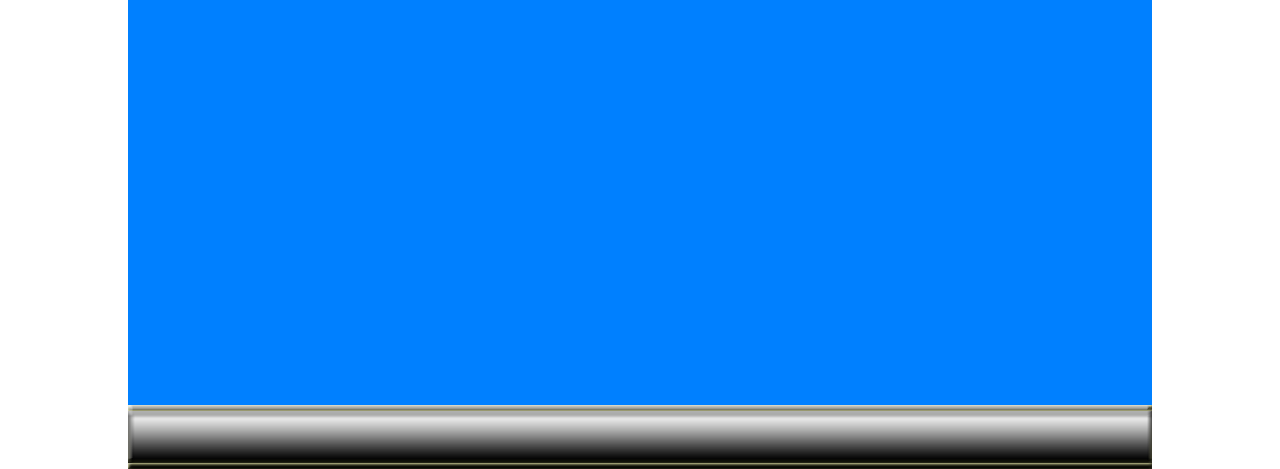
<file: Emuladores.html>
﻿<!DOCTYPE html PUBLIC "-//W3C//DTD XHTML 1.0 Transitional//EN" "http://www.w3.org/TR/xhtml1/DTD/xhtml1-transitional.dtd">
<html xmlns="http://www.w3.org/1999/xhtml">
<head>
<meta http-equiv="Content-Type" content="text/html; charset=utf-8" />
<title>GamesJCN-Emulação</title>
<style type="text/css">
#Fundo {
	position:absolute;
	width:1024px;
	height:1985px;
	z-index:0;
	left: 0px;
	top: 15px;
	background-color: #0080FF;
	visibility: visible;
}
#Topo {
	position:absolute;
	left:0px;
	top:6px;
	width:1024px;
	height:268px;
	z-index:1;
	background-image: url(imagens/Topo_gamesjcn.png);
	visibility: visible;
}
#MenuLateralbarra {
	position:absolute;
	left:30px;
	top:282px;
	width:269px;
	height:1710px;
	z-index:2;
	background-image: url(imagens/menu.jpg);
	visibility: visible;
}
#Rodape {
	position:absolute;
	left:0px;
	top:1997px;
	width:1024px;
	height:64px;
	z-index:10;
	background-image: url(imagens/barramenutra.png);
	visibility: visible;
}
#Botoes {
	position:absolute;
	left:311px;
	top:296px;
	width:726px;
	height:16px;
	z-index:4;
	background-image: url(imagens/barracima.png);
	visibility: visible;
}

#contrucao {
	position:absolute;
	left:297px;
	top:507px;
	width:741px;
	height:1492px;
	z-index:5;
	visibility: visible;
}
#Roms {
	position:absolute;
	left:772px;
	top:278px;
	width:115px;
	height:50px;
	z-index:6;
}
#Botaomenu {
	position:absolute;
	left:45px;
	top:631px;
	width:190px;
	height:27px;
	z-index:6;
}
#Botaomenu2 {
	position:absolute;
	left:31px;
	top:344px;
	width:226px;
	height:58px;
	z-index:10;
	background-color: #FFFFCC;
}
#Botaomenu {
	position:absolute;
	left:13px;
	top:276px;
	width:300px;
	height:100px;
	z-index:10;
	background-image: url(imagens/botaogamesjcn.png);
	visibility: visible;
}
#Botaomenu4 {
	position:absolute;
	left:47px;
	top:828px;
	width:190px;
	height:27px;
	z-index:6;
	background-color: #FFFFCC;
}
#Botaomenu5 {	position:absolute;
	left:53px;
	top:482px;
	width:190px;
	height:27px;
	z-index:6;
	background-color: #FFFFCC;
}
#Botaomenu6 {	position:absolute;
	left:45px;
	top:631px;
	width:190px;
	height:27px;
	z-index:6;
	background-color: #FFFFCC;
}
#Botaomenu7 {	position:absolute;
	left:45px;
	top:631px;
	width:190px;
	height:27px;
	z-index:6;
	background-color: #FFFFCC;
}
#Botaomenu8 {	position:absolute;
	left:45px;
	top:631px;
	width:190px;
	height:27px;
	z-index:6;
	background-color: #FFFFCC;
}
#apDiv1 {
	position:absolute;
	left:450px;
	top:302px;
	width:115px;
	height:40px;
	z-index:11;
}
#InicioIcone {
	position:absolute;
	left:277px;
	top:243px;
	width:120px;
	height:120px;
	z-index:11;
	visibility: visible;
}
#apDiv4 {	position:absolute;
	left:310px;
	top:303px;
	width:115px;
	height:39px;
	z-index:11;
}
#apDiv5 {
	position:absolute;
	left:1276px;
	top:103px;
	width:275px;
	height:373px;
	z-index:12;
}
#Emuladores {
	position:absolute;
	left:434px;
	top:273px;
	width:130px;
	height:60px;
	z-index:6;
	visibility: visible;
	background-image: url(imagens/barrinha.png);
}
#apDiv6 {	position:absolute;
	left:478px;
	top:278px;
	width:115px;
	height:50px;
	z-index:6;
}
#Roms {
	position:absolute;
	left:590px;
	top:323px;
	width:130px;
	height:60px;
	z-index:6;
	visibility: visible;
	background-image: url(imagens/barrinha.png);
}
#Contato {
	position:absolute;
	left:902px;
	top:273px;
	width:130px;
	height:60px;
	z-index:6;
	background-image: url(imagens/barrinha.png);
	visibility: visible;
}
#Flashgames {
	position:absolute;
	left:746px;
	top:273px;
	width:130px;
	height:60px;
	z-index:6;
	background-image: url(imagens/barrinha.png);
	visibility: visible;
}
#Inicio strong {
	font-size: 18px;
	color: #00C;
}
#Nomeinicio {
	position:absolute;
	left:335px;
	top:280px;
	width:84px;
	height:55px;
	z-index:12;
	font-size: 36px;
}
#EmuladoresNome {
	position:absolute;
	left:459px;
	top:290px;
	width:107px;
	height:27px;
	z-index:13;
	font-size: 23px;
	color: #FFF;
	visibility: visible;
}
#apDiv {
	position:absolute;
	left:30px;
	top:278px;
	width:52px;
	height:52px;
	z-index:13;
	font-size: 23px;
	color: #FFF;
}
#RomsNome {
	position:absolute;
	left:634px;
	top:290px;
	width:76px;
	height:27px;
	z-index:13;
	font-size: 23px;
	color: #FFF;
}
#apDiv7 {	position:absolute;
	left:470px;
	top:290px;
	width:87px;
	height:27px;
	z-index:13;
	font-size: 23px;
	color: #FFF;
}
#InicioNome {
	position:absolute;
	left:295px;
	top:280px;
	width:90px;
	height:42px;
	z-index:14;
	font-weight: bold;
	font-size: 66px;
}
a {
	color:#090;
	text-decoration: none;
	font-size: 15px;
}
a:hover {
	color:#F00;
	font-size: 15px;
}
.Inicio {
	color:#000;
	font-size: 33px;
}
.Inicio:hover {
	color:#0080FF;
	font-size: 35px;
}
#apDiv2 {
	position:absolute;
	left:115px;
	top:278px;
	width:52px;
	height:52px;
	z-index:15;
}
#apDiv3 {
	position:absolute;
	left:200px;
	top:278px;
	width:52px;
	height:52px;
	z-index:15;
}
#apDiv8 {
	position:absolute;
	left:632px;
	top:321px;
	width:59px;
	height:50px;
	z-index:16;
}
#apDiv9 {
	position:absolute;
	left:764px;
	top:280px;
	width:108px;
	height:53px;
	z-index:17;
}
#apDiv10 {
	position:absolute;
	left:931px;
	top:280px;
	width:84px;
	height:45px;
	z-index:18;
}
#apDiv11 {
	position:absolute;
	left:74px;
	top:473px;
	width:120px;
	height:83px;
	z-index:19;
}
#SnesNome {
	position:absolute;
	left:115px;
	top:507px;
	width:80px;
	height:45px;
	z-index:17;
}
#apDiv13 {
	position:absolute;
	left:55px;
	top:390px;
	width:80px;
	height:80px;
	z-index:18;
	background-image: url(imagens/Nesgamesjcn.png);
}
#apDiv14 {
	position:absolute;
	left:318px;
	top:374px;
	width:380px;
	height:115px;
	z-index:5;
}
#apDiv15 {
	position:absolute;
	left:190px;
	top:490px;
	width:80px;
	height:80px;
	z-index:20;
	background-image: url(imagens/Snesgamesjcn.png);
}
#apDiv16 {
	position:absolute;
	left:55px;
	top:590px;
	width:80px;
	height:80px;
	z-index:21;
	background-image: url(imagens/N64gamesjcn.png);
}
#cube {
	position:absolute;
	left:190px;
	top:690px;
	width:80px;
	height:80px;
	z-index:22;
	background-image: url(imagens/Cubegamesjcn.png);
}
#SnesNome2 {
	position:absolute;
	left:137px;
	top:608px;
	width:110px;
	height:45px;
	z-index:17;
}
#SnesNome3 {
	position:absolute;
	left:137px;
	top:810px;
	width:98px;
	height:45px;
	z-index:17;
}
#SnesNome4 {
	position:absolute;
	left:67px;
	top:710px;
	width:119px;
	height:45px;
	z-index:17;
}
#SnesNome5 {
	position:absolute;
	left:95px;
	top:1109px;
	width:98px;
	height:45px;
	z-index:17;
}
#apDiv12 {
	position:absolute;
	left:55px;
	top:790px;
	width:80px;
	height:80px;
	z-index:23;
	background-image: url(imagens/mastergamesjcn.png);
}
#apDiv18 {
	position:absolute;
	left:190px;
	top:890px;
	width:80px;
	height:80px;
	z-index:24;
	background-image: url(imagens/Megagamesjcn.png);
}
#apDiv19 {
	position:absolute;
	left:57px;
	top:990px;
	width:80px;
	height:80px;
	z-index:25;
	background-image: url(imagens/dreamcastgamesjcn.png);
}
#apDiv20 {
	position:absolute;
	left:192px;
	top:1090px;
	width:80px;
	height:80px;
	z-index:26;
	background-image: url(imagens/Xboxgamesjcn.png);
}
#SnesNome6 {
	position:absolute;
	left:150px;
	top:1210px;
	width:99px;
	height:45px;
	z-index:17;
}
#SnesNome7 {
	position:absolute;
	left:139px;
	top:1010px;
	width:154px;
	height:45px;
	z-index:17;
}
#SnesNome8 {
	position:absolute;
	left:90px;
	top:913px;
	width:98px;
	height:45px;
	z-index:17;
}
#SnesNome9 {
	position:absolute;
	left:82px;
	top:1506px;
	width:98px;
	height:45px;
	z-index:17;
}
#NDS {
	position:absolute;
	left:147px;
	top:1412px;
	width:112px;
	height:45px;
	z-index:17;
}
#SnesNome11 {
	position:absolute;
	left:100px;
	top:1705px;
	width:80px;
	height:45px;
	z-index:17;
}
#SnesNome12 {
	position:absolute;
	left:139px;
	top:1609px;
	width:80px;
	height:45px;
	z-index:17;
}
#apDiv17 {
	position:absolute;
	left:57px;
	top:1190px;
	width:80px;
	height:80px;
	z-index:27;
	background-image: url(imagens/Psgamesjcn.png);
}
#apDiv21 {
	position:absolute;
	left:174px;
	top:1290px;
	width:100px;
	height:80px;
	z-index:28;
	background-image: url(imagens/Ps2gamesjcn.png);
}
#apDiv22 {
	position:absolute;
	left:57px;
	top:1390px;
	width:80px;
	height:80px;
	z-index:29;
	background-image: url(imagens/Arcadegamesjcn.png);
}
#NDS2 {
	position:absolute;
	left:74px;
	top:1310px;
	width:95px;
	height:45px;
	z-index:17;
}
#NDS3 {
	position:absolute;
	left:103px;
	top:1334px;
	width:80px;
	height:45px;
	z-index:17;
}
#NDS4 {
	position:absolute;
	left:102px;
	top:1338px;
	width:80px;
	height:45px;
	z-index:17;
}
#NDS5 {
	position:absolute;
	left:96px;
	top:1331px;
	width:80px;
	height:45px;
	z-index:17;
}
#NDS6 {	position:absolute;
	left:105px;
	top:1310px;
	width:80px;
	height:45px;
	z-index:17;
}
#apDiv23 {
	position:absolute;
	left:192px;
	top:1490px;
	width:80px;
	height:80px;
	z-index:30;
	background-image: url(imagens/Gboygamesjcn.png);
}
#apDiv24 {
	position:absolute;
	left:55px;
	top:1590px;
	width:80px;
	height:80px;
	z-index:31;
	background-image: url(imagens/Dsgamesjcn.png);
}
#apDiv25 {
	position:absolute;
	left:190px;
	top:1690px;
	width:80px;
	height:80px;
	z-index:32;
	background-image: url(imagens/Pspgamesjcn.png);
}
#apDiv26 {
	position:absolute;
	left:55px;
	top:1790px;
	width:80px;
	height:80px;
	z-index:33;
	background-image: url(imagens/Atarigamesjcn.png);
}
#apDiv27 {
	position:absolute;
	left:190px;
	top:1890px;
	width:80px;
	height:80px;
	z-index:34;
	background-image: url(imagens/Androidgamesjcn.png);
}
#SnesNome10 {position:absolute;
	left:137px;
	top:408px;
	width:98px;
	height:45px;
	z-index:17;
}
#SnesNome13 {
	position:absolute;
	left:64px;
	top:1911px;
	width:98px;
	height:45px;
	z-index:17;
}
#SnesNome14 {
	position:absolute;
	left:137px;
	top:1807px;
	width:98px;
	height:45px;
	z-index:17;
}
#SnesNome15 {position:absolute;
	left:137px;
	top:408px;
	width:98px;
	height:45px;
	z-index:17;
}
#SnesNome16 {position:absolute;
	left:137px;
	top:408px;
	width:98px;
	height:45px;
	z-index:17;
}
#apDiv28 {
	position:absolute;
	left:31px;
	top:547px;
	width:420px;
	height:320px;
	z-index:5;
	background-image: url(imagens/Caixapostgamesjcn.png);
}
#apDiv29 {
	position:absolute;
	left:572px;
	top:547px;
	width:420px;
	height:320px;
	z-index:5;
	background-image: url(imagens/Caixapostgamesjcn.png);
}
#apDiv30 {
	position:absolute;
	left:40px;
	top:627px;
	width:170px;
	height:140px;
	z-index:6;
}
#apDiv31 {
	position:absolute;
	left:581px;
	top:627px;
	width:170px;
	height:140px;
	z-index:6;
}
#BarraMenu {
	position:absolute;
	left:383px;
	top:287px;
	width:650px;
	height:41px;
	z-index:10;
}
#ScrowbarMame {
	color: #000;
	background-color: #FFF;
	height: 230px;
	width: 220px;
	overflow: auto;
	visibility: visible;
	left: 5px;
	right: 5px;
}
#ScrowbarSnes {
	color: #000;
	background-color: #FFF;
	height: 230px;
	width: 220px;
	left: 5px;
	right: 5px;
	overflow: auto;
	visibility: visible;
}
#ScrowbarPcsx2 {
	color: #000;
	background-color: #FFF;
	height: 230px;
	width: 220px;
	overflow: auto;
	visibility: visible;
	left: 5px;
	right: 5px;
}
#ScrowbarDolphin {
	color: #000;
	background-color: #FFF;
	height: 230px;
	width: 220px;
	overflow: auto;
	visibility: visible;
	left: 5px;
	right: 5px;
}
</style>
<style type="text/css">
#Botoes2 {
	position:absolute;
	left:0px;
	top:274px;
	width:1024px;
	height:64px;
	z-index:4;
	background-image: url(imagens/barramenutra.png);
	visibility: visible;
}
#apDiv32 {	position:absolute;
	left:50px;
	top:278px;
	width:52px;
	height:52px;
	z-index:34;
}
#apDiv33 {	position:absolute;
	left:135px;
	top:278px;
	width:52px;
	height:52px;
	z-index:35;
}
#apDiv34 {	position:absolute;
	left:220px;
	top:278px;
	width:52px;
	height:52px;
	z-index:36;
}
.centro {
	position:absolute;
}
body {
	background-image: url(imagens/psd-background.jpg);
	background-attachment: fixed;
}
</style>
<script src="SpryAssets/SpryMenuBar.js" type="text/javascript"></script>
<link href="SpryAssets/SpryMenuBarHorizontal.css" rel="stylesheet" type="text/css" />
<style type="text/css">
#apDiv35 {
	position:absolute;
	left:221px;
	top:624px;
	width:225px;
	height:250px;
	z-index:10;
}
#apDiv36 {
	position:absolute;
	left:763px;
	top:624px;
	width:225px;
	height:250px;
	z-index:10;
}
#apDiv37 {
	position:absolute;
	left:39px;
	top:806px;
	width:50px;
	height:40px;
	z-index:10;
}
#apDiv38 {
	position:absolute;
	left:94px;
	top:824px;
	width:100px;
	height:24px;
	z-index:10;
}
#apDiv39 {
	position:absolute;
	left:580px;
	top:806px;
	width:50px;
	height:40px;
	z-index:10;
}
#apDiv40 {
	position:absolute;
	left:631px;
	top:824px;
	width:100px;
	height:24px;
	z-index:6;
}
.PostagensBar {
	color:#F60;
	font-size: 24px;
	font-style: normal;
	text-decoration: underline;
}
.PostagensBar:hover {
	color:#F00;
	font-size: 24px;
	font-weight: normal;
}
.DownloadPost {
	color:#090;
	font-size: 18px;
}
.DownloadPost:hover {
	color:#F00;
	font-size: 18px;
	font-weight: normal;
}
#apDiv41 {
	position:absolute;
	left:64px;
	top:565px;
	width:365px;
	height:30px;
	z-index:11;
}
#apDiv42 {
	position:absolute;
	left:630px;
	top:565px;
	width:326px;
	height:30px;
	z-index:11;
}
.TextoDownloader {	color:#FFF;
	font-size: 32px;
}
#apDiv43 {
	position:absolute;
	left:31px;
	top:900px;
	width:420px;
	height:320px;
	z-index:1;
	background-image: url(imagens/Caixapostgamesjcn.png);
}
#apDiv44 {
	position:absolute;
	left:572px;
	top:900px;
	width:420px;
	height:320px;
	z-index:2;
	background-image: url(imagens/Caixapostgamesjcn.png);
}
#apDiv45 {
	position:absolute;
	left:49px;
	top:916px;
	width:397px;
	height:30px;
	z-index:2;
}
#apDiv46 {
	position:absolute;
	left:40px;
	top:981px;
	width:170px;
	height:140px;
	z-index:2;
}
#apDiv47 {
	position:absolute;
	left:39px;
	top:1161px;
	width:50px;
	height:40px;
	z-index:3;
}
#apDiv48 {
	position:absolute;
	left:94px;
	top:1176px;
	width:100px;
	height:24px;
	z-index:4;
}
#apDiv49 {
	position:absolute;
	left:221px;
	top:980px;
	width:225px;
	height:251px;
	z-index:5;
}
#apDiv50 {
	position:absolute;
	left:634px;
	top:917px;
	width:313px;
	height:30px;
	z-index:5;
}
#apDiv51 {
	position:absolute;
	left:581px;
	top:986px;
	width:170px;
	height:140px;
	z-index:5;
}
#apDiv52 {
	position:absolute;
	left:763px;
	top:980px;
	width:225px;
	height:250px;
	z-index:3;
}
#apDiv53 {
	position:absolute;
	left:580px;
	top:1161px;
	width:50px;
	height:40px;
	z-index:4;
}
#apDiv54 {
	position:absolute;
	left:629px;
	top:1161px;
	width:130px;
	height:24px;
	z-index:5;
}
#apDiv55 {
	position:absolute;
	left:629px;
	top:1187px;
	width:130px;
	height:24px;
	z-index:5;
}
</style>
</head>

<body>
<table width="1024px" border="0" cellpadding="0" cellspacing="0" align="center">
<tr>
<td>
<div class="centro">
<div class="PostagensBar" id="apDiv50"><a href="Paginas/Postagens/Dolphin 3.0 Emulador.html" class="PostagensBar">Dolphin Emulador Cube e Wii</a></div>
<div id="apDiv51"><img src="imagens/Dolphingamesjcn.jpg" width="170" height="140" /></div>
<div id="apDiv52">
  <div id="ScrowbarDolphin">
  <font color="#FF0000">Emulador Game-Cube e Nintendo Wii</font>
  Muitos usuários se perguntam como ficariam os jogos do Nintendo Wii caso o console oferecesse suporte a alta definição. Afinal, ele é o único videogame da última geração que exibe imagens com resolução superior a 480p.

Se você é um proprietário do Nintendo Wii ou mesmo de seu antecessor, o GameCube, experimente emular os jogos no PC com a ajuda do Dolphin. Além de apresentar uma grande compatibilidade com diversos títulos dos dois consoles, ele oferece gráficos ainda melhores e alcança a cobiçada resolução Full HD.
O Wii como você nunca viu 

Dolphin simula uma biblioteca de jogos em seu computador. Para tal, mova todos os arquivos ISO (para os jogos do Nintendo Wii) e WADS (GameCube) para um mesmo diretório do seu computador. Depois, clique na opção "Browse" da janela principal do emulador e aponte para a pasta onde os jogos se encontram. O programa localiza os games automaticamente, basta clicar duas vezes sobre eles para executá-los.


<font color="#FF0000">Configuração </font>

Caso já tenha experimentado outros emuladores para os consoles mais atuais, saberá que a configuração pode ser trabalhosa. Bem ao contrário, Dolphin já acompanha todos os plugins de que necessita e possui versões dedicadas a diferentes sistemas operacionais. Caso as configurações iniciais não funcionem ou rodem de maneira insatisfatória, clique na opção "Config" e, a seguir, na aba "Plugins".
  </div>
</div>
<div id="apDiv53"><img src="imagens/download-logo.gif" width="50" height="40" /></div>
<div id="apDiv54"><a href="http://dolphin-emu.googlecode.com/files/dolphin-3.0-win32.exe" class="a">Download 32Bits</a></div>
<div id="apDiv55"><a href="http://dolphin-emu.googlecode.com/files/dolphin-3.0-win64.exe" class="a">Download 64Bits</a></div>
<div class="PostagensBar" id="apDiv45"><a href="Paginas/Postagens/PCSX2 0.9.8 + Bios.html" class="PostagensBar">PCSX2 0.9.8 + Bios - Emulador de PS2</a></div>
<div id="apDiv46"><img src="imagens/PCSX2emu.png" width="170" height="140" /></div>
<div id="apDiv47"><a href="http://www.4shared.com/rar/BfNAfHS5/PCSX2-098-wwwGamesjcnx10mx.html?" target="_blank"><img src="imagens/download-logo.gif" width="50" height="40" /></a></div>
<div id="apDiv48"><a href="http://www.4shared.com/rar/BfNAfHS5/PCSX2-098-wwwGamesjcnx10mx.html?" target="_blank" class="DownloadPost">Download</a></div>
<div id="apDiv49">
  <div id="ScrowbarPcsx2">
  <font color="#FF0000">Playstation 2</font>, o segundo console de videogame da Sony, foi lançado em 2000 e explodiu em sucesso no mundo todo rapidamente. Além de trazer o nome Playstation, que há alguns anos já era considerado o melhor videogame do mercado, esta segunda versão não ficava atrás da primeira, e também dava um banho de superioridade na concorrência.

O sucesso do console foi muito superior ao dos concorrentes Game Cube e Dreamcast, que juntos venderam menos de um terço do número de unidades de Playstation 2 vendidas mundialmente. Dominando todo o mercado, o console logo tornou-se extremamente popular. 
PCSX2 

PCSX2 é um emulador de Playstation 2 que visa permitir aos fãs do videogame jogá-lo no computador. Entretanto, para poder utilizá-lo é necessário ter em seu computador o arquivo da firmware do videogame.

Como a firmware é o que identifica o videogame, e cada console vem com sua própria firmware, um usuário só poderá ter em seu computador a firmware relativa ao console de sua propriedade. Manter firmwares de consoles alheios em seu computador consiste crime de pirataria com punição prevista na legislação.
  </div>
</div>
<div id="apDiv43"></div>
<div id="apDiv44"></div>
<div id="apDiv41"><a href="Paginas/Postagens/MAME Brasil Advanced 32 - 0.122.html" class="TextoDownloader"><span class="PostagensBar">MAME Brasil Advanced 32 - 0.122</span></a></div>
<div id="apDiv42"><a href="Paginas/Postagens/Zsnes 1.51.html" class="TextoDownloader"><span class="PostagensBar">Zsnes 1.51 - Emulador de Snes</span></a></div>
<div id="apDiv35">
  <div id="ScrowbarMame">
  <p><font color="red">O MAME</font> — Multiple Arcade Machine Emulator (Emulador de Múltiplas Máquinas de Arcade) — é o mais famoso emulador de jogos arcades (também conhecidos popularmente no Brasil como fliperamas). São mais de 9000 jogos suportados, incluindo os clássicos que marcaram época nas décadas de 70, 80 e 90.</p>
    <p>Para que um jogo possa ser emulado no MAME é necessária a utilização de um arquivo chamado ROM, o conjunto de dados extraídos do chip original do arcade. Com estes dados, o emulador comporta-se como o hardware e reproduz o conteúdo da ROM no computador. Sendo assim, os jogos emulados não são meras simulações, mas sim cópias dos originais encontrados em fliperamas.</p>
    <p>Fãs de arcades que ficavam horas e horas em frente a uma máquina de fliperama agora podem se divertir em seus próprios PCs! O propósito do programa é preservar a história destes arcades, impedindo que sejam esquecidos ou perdidos com o avanço da tecnologia.</p>
  </div>
</div>
<div id="apDiv36">
  <div id="ScrowbarSnes">
  <p>Compatível com praticamente todos os jogos já lançados para  o <font color="#FF0000">Super Nintendo</font> e com ótimas opções de personalização de imagem ou controle,  <font color="#FF0000">ZSNES</font> é a melhor opção para relembrar o quanto era divertido a <font color="#FF0000">época dos 16  bits</font>;<br />
      Em se tratando de Super Nintendo, o ZSNES é o emulador mais utilizado pelo  pessoal que gosta de reviver aqueles <font color="#FF0000">games clássicos dos anos 90</font>. Também  pudera, pois este emulador oferece uma enorme facilidade de uso, além de  recursos extras que o tornam o número um entre os concorrentes.<br />
      E como relembrar os velhos tempos se aquele seu console  empoeirado já não funciona mais? Simples, com o ZSNES você pode emular jogos do  Super Nintendo em seu computador e relembrar de clássicos como Super Mario  World, Rock´n Roll Racing, Top Gear 2 e muitos outros.<br />
      O ZSNES possui muitas funcionalidades que auxiliam e  facilitam a vida do jogador, como capacidade de salvar o jogo no ponto que ele  está sendo jogado, suporte para anti-aliasing (filtro para suavizar ou  &ldquo;lapidar&rdquo; formas) e Smoothing (esfumaçar, opção para que o jogador não  visualize os frames quadrados), além da possibilidade de tirar screenshots e/ou  gravar filmes do jogo que está sendo emulado.</p>
  </div>
</div>
<div id="apDiv37"><a href="http://gamesjcn.x10.mx/Downloads/Emuladores/MAME Brasil Advanced 32 - 0.122.rar"><img src="imagens/download-logo.gif" width="50" height="40" /></a></div>
<div class="DownloadPost" id="apDiv38"><a href="http://gamesjcn.x10.mx/Downloads/Emuladores/MAME Brasil Advanced 32 - 0.122.rar" class="DownloadPost">Download</a></div>
<div id="apDiv39"><a href="http://gamesjcn.x10.mx/Downloads/Emuladores/zsnesw151.zip"><img src="imagens/download-logo.gif" width="50" height="40" /></a></div>
<div class="DownloadPost" id="apDiv40"><a href="http://gamesjcn.x10.mx/Downloads/Emuladores/zsnesw151.zip" class="DownloadPost">Download</a></div>
<div id="Fundo"></div>
<div id="Topo"></div>
<div id="Rodape"></div>
<div id="InicioIcone"><img src="imagens/inicio5.png" width="120" height="120" /></div>
<div id="InicioNome"><a href="index.html" class="corbranca"><span class="corPreta"><span class="Inicio">Inicio</span></span></a></div>
<div id="apDiv14"><img src="imagens/Emuladoresgamesjcn.png" width="380" height="115" /></div>
<div id="apDiv28"></div>
<div id="apDiv29"></div>
<div id="apDiv30"><img src="imagens/mame_br.jpg" width="170" height="140" /></div>
<div id="apDiv31"><img src="imagens/Snesgamesjcn.jpg" width="170" height="140" /></div>
<span class="33"></span><span class="33"></span>
<div id="BarraMenu">
  <ul id="MenuBar1" class="MenuBarHorizontal">
    <li><a href="Emuladores.html" class="MenuBarHorizontal">Emuladores</a></li>
    <li><a href="Roms.html">Roms</a></li>
    <li><a href="PcGames.html">PC-Games</a></li>
    <li><a href="Flash_Games.html">Flash-Games</a></li>
    <li><a href="Contato.html">CONTATO</a></li>
  </ul>
</div>
<div id="Botoes2"></div>
<div id="apDiv"><a href="https://twitter.com/"><img src="imagens/Twittergamesjcn.png" alt="" width="52" height="52" longdesc="http://twitter.com/" /></a></div>
<div id="apDiv2"><a href="https://www.facebook.com.br"><img src="imagens/Facebookgamesjcn.png" alt="" width="52" height="52" /></a></div>
<div id="apDiv3"><a href="https://plus.google.com"><img src="imagens/googlemaisgamesjcn.png" alt="" width="52" height="52" longdesc="https://plus.google.com" /></a></div>
</div>
</td>
</tr>
</table>
<script type="text/javascript">
var MenuBar1 = new Spry.Widget.MenuBar("MenuBar1", {imgDown:"SpryAssets/SpryMenuBarDownHover.gif", imgRight:"SpryAssets/SpryMenuBarRightHover.gif"});
</script>
</body>
</html>
</file>
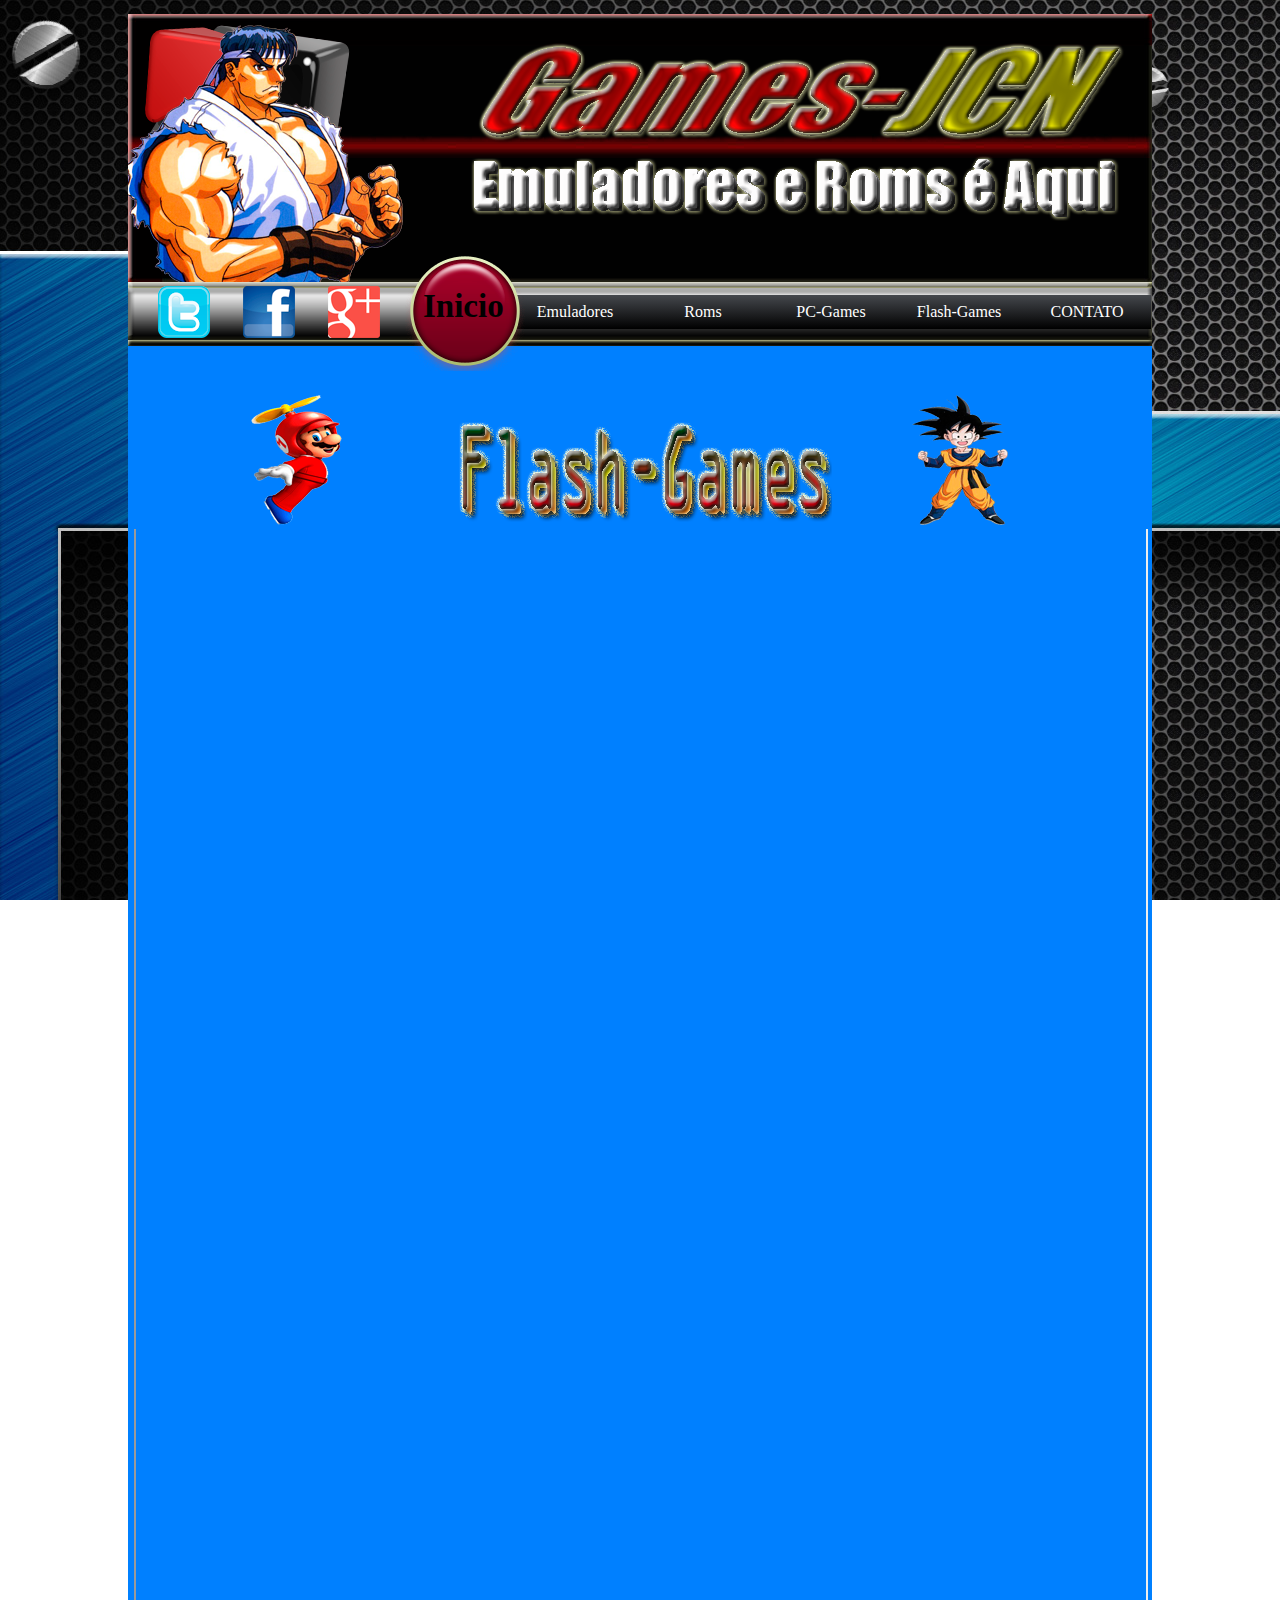
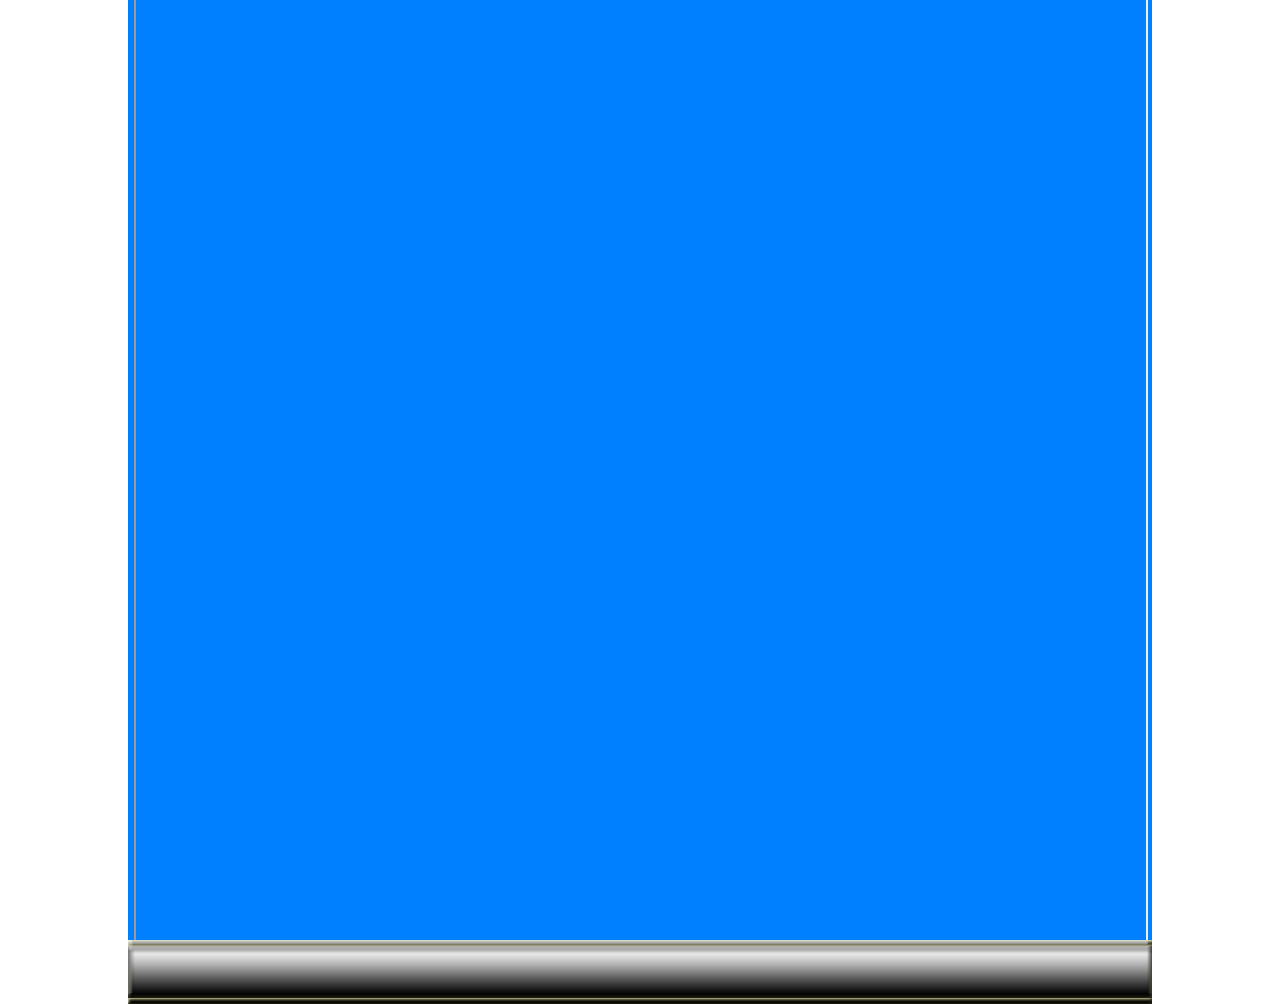
<file: Flash_Games.html>
﻿<!DOCTYPE html PUBLIC "-//W3C//DTD XHTML 1.0 Transitional//EN" "http://www.w3.org/TR/xhtml1/DTD/xhtml1-transitional.dtd">
<html xmlns="http://www.w3.org/1999/xhtml">
<head>
<meta http-equiv="Content-Type" content="text/html; charset=utf-8" />
<title>GamesJCN-Emulação</title>
<style type="text/css">
#Fundo {
	position:absolute;
	width:1024px;
	height:2529px;
	z-index:0;
	left: 0px;
	top: 15px;
	visibility: visible;
	background-color: #0080FF;
}
#Topo {
	position:absolute;
	left:0px;
	top:6px;
	width:1024px;
	height:268px;
	z-index:3;
	visibility: visible;
	background-image: url(imagens/Topo_gamesjcn.png);
}
#MenuLateralbarra {
	position:absolute;
	left:30px;
	top:409px;
	width:269px;
	height:2133px;
	z-index:2;
	background-image: url(imagens/menu.jpg);
	visibility: visible;
}
#Rodape {
	position:absolute;
	left:0px;
	top:2532px;
	width:1024px;
	height:64px;
	z-index:3;
	background-image: url(imagens/barramenutra.png);
	visibility: visible;
}
#Botoes {
	position:absolute;
	left:0px;
	top:274px;
	width:1024px;
	height:64px;
	z-index:4;
	background-image: url(imagens/barramenutra.png);
	visibility: visible;
}

#contrucao {
	position:absolute;
	left:324px;
	top:403px;
	width:380px;
	height:115px;
	z-index:3;
	visibility: visible;
}
#Roms {
	position:absolute;
	left:772px;
	top:278px;
	width:115px;
	height:50px;
	z-index:6;
}
#Botaomenu {
	position:absolute;
	left:45px;
	top:631px;
	width:190px;
	height:27px;
	z-index:6;
}
#Botaomenu2 {
	position:absolute;
	left:31px;
	top:344px;
	width:226px;
	height:58px;
	z-index:10;
	background-color: #FFFFCC;
}
#Botaomenu {
	position:absolute;
	left:13px;
	top:326px;
	width:300px;
	height:100px;
	z-index:3;
	background-image: url(imagens/botaogamesjcn.png);
	visibility: visible;
}
#Botaomenu4 {
	position:absolute;
	left:47px;
	top:828px;
	width:190px;
	height:27px;
	z-index:6;
	background-color: #FFFFCC;
}
#Botaomenu5 {	position:absolute;
	left:53px;
	top:482px;
	width:190px;
	height:27px;
	z-index:6;
	background-color: #FFFFCC;
}
#Botaomenu6 {	position:absolute;
	left:45px;
	top:631px;
	width:190px;
	height:27px;
	z-index:6;
	background-color: #FFFFCC;
}
#Botaomenu7 {	position:absolute;
	left:45px;
	top:631px;
	width:190px;
	height:27px;
	z-index:6;
	background-color: #FFFFCC;
}
#Botaomenu8 {	position:absolute;
	left:45px;
	top:631px;
	width:190px;
	height:27px;
	z-index:6;
	background-color: #FFFFCC;
}
#apDiv1 {
	position:absolute;
	left:450px;
	top:302px;
	width:115px;
	height:40px;
	z-index:11;
}
#InicioIcone {
	position:absolute;
	left:277px;
	top:243px;
	width:120px;
	height:120px;
	z-index:11;
	visibility: visible;
}
#apDiv4 {	position:absolute;
	left:310px;
	top:303px;
	width:115px;
	height:39px;
	z-index:11;
}
#apDiv5 {
	position:absolute;
	left:1276px;
	top:103px;
	width:275px;
	height:373px;
	z-index:12;
}
#Emuladores {
	position:absolute;
	left:434px;
	top:273px;
	width:130px;
	height:60px;
	z-index:6;
	visibility: visible;
	background-image: url(imagens/barrinha.png);
}
#apDiv6 {	position:absolute;
	left:478px;
	top:278px;
	width:115px;
	height:50px;
	z-index:6;
}
#Roms {
	position:absolute;
	left:590px;
	top:273px;
	width:130px;
	height:60px;
	z-index:6;
	visibility: visible;
	background-image: url(imagens/barrinha.png);
}
#Contato {
	position:absolute;
	left:902px;
	top:273px;
	width:130px;
	height:60px;
	z-index:6;
	background-image: url(imagens/barrinha.png);
	visibility: visible;
}
#Flashgames {
	position:absolute;
	left:746px;
	top:273px;
	width:130px;
	height:60px;
	z-index:6;
	background-image: url(imagens/barrinha.png);
	visibility: visible;
}
#Inicio strong {
	font-size: 18px;
	color: #00C;
}
#Nomeinicio {
	position:absolute;
	left:335px;
	top:280px;
	width:84px;
	height:55px;
	z-index:12;
	font-size: 36px;
}
#EmuladoresNome {
	position:absolute;
	left:459px;
	top:290px;
	width:107px;
	height:27px;
	z-index:13;
	font-size: 23px;
	color: #FFF;
	visibility: visible;
}
#apDiv {
	position:absolute;
	left:780px;
	top:132px;
	width:105px;
	height:130px;
	z-index:13;
	font-size: 23px;
	color: #FFF;
	background-image: url(imagens/DBZ.png);
}
#RomsNome {
	position:absolute;
	left:634px;
	top:290px;
	width:76px;
	height:27px;
	z-index:13;
	font-size: 23px;
	color: #FFF;
}
#apDiv7 {	position:absolute;
	left:470px;
	top:290px;
	width:87px;
	height:27px;
	z-index:13;
	font-size: 23px;
	color: #FFF;
}
#InicioNome {
	position:absolute;
	left:295px;
	top:280px;
	width:90px;
	height:42px;
	z-index:14;
	font-weight: bold;
	font-size: 33px;
}
a {
	color:#000;
	text-decoration: none;
}

a:hover {
	text-decoration: none;
	color: #F00;
	font-weight: bold;
	font-size: 16px;
}
.corPreta {
	color:#000;
	font-size: 33px;
	text-decoration: none;
	font-weight: bold;
}
.corPreta:hover {
	color:#F00;
	font-size: 35px;
	font-weight: bold;
}
.corVerde {
	color:#000;
	font-size: 16px;
	font-weight: bold;
}
.corVerde:hover {
	color:#333;
	font-size: 17px;
}
#apDiv2 {
	position:absolute;
	left:117px;
	top:132px;
	width:105px;
	height:130px;
	z-index:15;
	background-image: url(imagens/Mariofla.png);
}
#apDiv3 {
	position:absolute;
	left:450px;
	top:280px;
	width:99px;
	height:58px;
	z-index:15;
}
#apDiv8 {
	position:absolute;
	left:632px;
	top:280px;
	width:59px;
	height:50px;
	z-index:16;
}
#apDiv9 {
	position:absolute;
	left:764px;
	top:280px;
	width:108px;
	height:53px;
	z-index:17;
}
#apDiv10 {
	position:absolute;
	left:931px;
	top:280px;
	width:84px;
	height:45px;
	z-index:18;
}
#apDiv11 {
	position:absolute;
	left:74px;
	top:473px;
	width:120px;
	height:83px;
	z-index:19;
}
#apDiv12 {
	position:absolute;
	left:50px;
	top:460px;
	width:25px;
	height:25px;
	z-index:19;
	background-image: url(imagens/icone_winamp.png);
}
#apDiv13 {
	position:absolute;
	left:50px;
	top:530px;
	width:25px;
	height:25px;
	z-index:20;
	background-image: url(imagens/icone_winamp.png);
}
#apDiv14 {
	position:absolute;
	left:50px;
	top:600px;
	width:25px;
	height:25px;
	z-index:21;
	background-image: url(imagens/icone_winamp.png);
}
#apDiv15 {
	position:absolute;
	left:50px;
	top:670px;
	width:25px;
	height:25px;
	z-index:22;
	background-image: url(imagens/icone_winamp.png);
}
#apDiv16 {
	position:absolute;
	left:50px;
	top:740px;
	width:25px;
	height:25px;
	z-index:23;
	background-image: url(imagens/icone_winamp.png);
}
#apDiv17 {
	position:absolute;
	left:50px;
	top:776px;
	width:25px;
	height:25px;
	z-index:24;
	background-image: url(imagens/icone-mail.png);
}
#apDiv18 {
	position:absolute;
	left:50px;
	top:820px;
	width:25px;
	height:25px;
	z-index:25;
	background-image: url(imagens/icone_winamp.png);
}
#apDiv19 {
	position:absolute;
	left:34px;
	top:915px;
	width:257px;
	height:430px;
	z-index:26;
}
#apDiv20 {
	position:absolute;
	left:85px;
	top:460px;
	width:173px;
	height:25px;
	z-index:27;
}
#apDiv21 {
	position:absolute;
	left:85px;
	top:530px;
	width:168px;
	height:25px;
	z-index:28;
}
#apDiv22 {
	position:absolute;
	left:85px;
	top:600px;
	width:177px;
	height:25px;
	z-index:29;
}
#apDiv23 {
	position:absolute;
	left:85px;
	top:670px;
	width:176px;
	height:25px;
	z-index:30;
}
#apDiv24 {
	position:absolute;
	left:85px;
	top:740px;
	width:182px;
	height:25px;
	z-index:31;
}
#apDiv25 {
	position:absolute;
	left:85px;
	top:780px;
	width:207px;
	height:25px;
	z-index:32;
}
#apDiv26 {
	position:absolute;
	left:34px;
	top:830px;
	width:258px;
	height:84px;
	z-index:33;
	background-image: url(imagens/recadogamesjcn.png);
}
#BarraMenu {
	position:absolute;
	left:383px;
	top:287px;
	width:650px;
	height:41px;
	z-index:10;
}
</style>
<script src="SpryAssets/SpryMenuBar.js" type="text/javascript"></script>
<link href="SpryAssets/SpryMenuBarHorizontal.css" rel="stylesheet" type="text/css" />
<style type="text/css">
#apDiv27 {
	position:absolute;
	left:30px;
	top:278px;
	width:52px;
	height:52px;
	z-index:34;
}
#apDiv28 {
	position:absolute;
	left:110px;
	top:289px;
	width:33px;
	height:34px;
	z-index:35;
	background-image: url(g);
}
#apDiv29 {
	position:absolute;
	left:115px;
	top:278px;
	width:52px;
	height:52px;
	z-index:35;
}
#apDiv30 {
	position:absolute;
	left:200px;
	top:278px;
	width:52px;
	height:52px;
	z-index:36;
}
#apDiv31 {
	position:absolute;
	left:6px;
	top:401px;
	width:1010px;
	height:2171px;
	z-index:1;
}
#apDiv32 {
	position:absolute;
	left:298px;
	top:1px;
	width:2053px;
	height:518px;
	z-index:2;
	background-color: #000000;
}
#apDiv33 {
	position:absolute;
	left:1046px;
	top:510px;
	width:1308px;
	height:2081px;
	z-index:0;
	background-color: #000000;
}
#apDiv34 {
	position:absolute;
	left:0px;
	top:255px;
	width:1024px;
	height:266px;
	z-index:1;
	background-color: #0080FF;
}
.centro {
	position:absolute;
}
body {
	background-image: url(imagens/psd-background.jpg);
	background-attachment: fixed;
}
#apDiv35 {
	position:absolute;
	left:56px;
	top:374px;
	width:126px;
	height:115px;
	z-index:1;
}
#apDiv36 {
	position:absolute;
	left:1058px;
	top:380px;
	width:118px;
	height:112px;
	z-index:2;
}
#apDiv37 {	position:absolute;
	left:1058px;
	top:380px;
	width:118px;
	height:112px;
	z-index:2;
}
#apDiv38 {	position:absolute;
	left:1058px;
	top:380px;
	width:118px;
	height:112px;
	z-index:2;
}
</style>
</head>

<body>
<table width="1024px" border="0" cellpadding="0" cellspacing="0" align="center">
<tr>
<td>
<div class="centro">
<div id="Fundo"></div>
<div id="Topo"></div>
<div id="Rodape"></div>
<div id="Botoes"></div> 

<div id="contrucao"><img src="imagens/Flashgamesjcn.png" width="380" height="115" /></div>
<div id="InicioIcone"><img src="imagens/inicio5.png" width="120" height="120" /></div>
<div id="InicioNome"><a href="index.html" class="corbranca"><span class="corPreta">Inicio</span></a></div>
<div id="BarraMenu">
  <ul id="MenuBar1" class="MenuBarHorizontal">
    <li><a href="Emuladores.html">Emuladores</a>      </li>
    <li><a href="Roms.html">Roms</a></li>
    <li><a href="PcGames.html">PC-Games</a>      </li>
    <li><a href="Flash_Games.html">Flash-Games</a>      </li>
    <li><a href="Contato.html">CONTATO</a></li>
  </ul>
</div>
<div id="apDiv27"><a href="https://twitter.com/"><img src="imagens/Twittergamesjcn.png" width="52" height="52" longdesc="http://twitter.com/" /></a></div>
<div id="apDiv29"><a href="https://www.facebook.com.br"><img src="imagens/Facebookgamesjcn.png" width="52" height="52" /></a></div>
<div id="apDiv30"><a href="https://plus.google.com"><img src="imagens/googlemaisgamesjcn.png" width="52" height="52" longdesc="https://plus.google.com" /></a></div>
<div id="apDiv31"><iframe src="http://clickjogos.uol.com.br/" name="x" width="1010" height="2170" scrolling="Auto" id="x"></iframe></div>
<div id="apDiv34">
  <div id="apDiv"></div>
  <div id="apDiv2"></div>
</div>
<span class="33"></span><span class="33"></span><script type="text/javascript">
var MenuBar1 = new Spry.Widget.MenuBar("MenuBar1", {imgDown:"SpryAssets/SpryMenuBarDownHover.gif", imgRight:"SpryAssets/SpryMenuBarRightHover.gif"});
</script>
</div>
</td>
</tr>
</table>
</body>
</html>
</file>
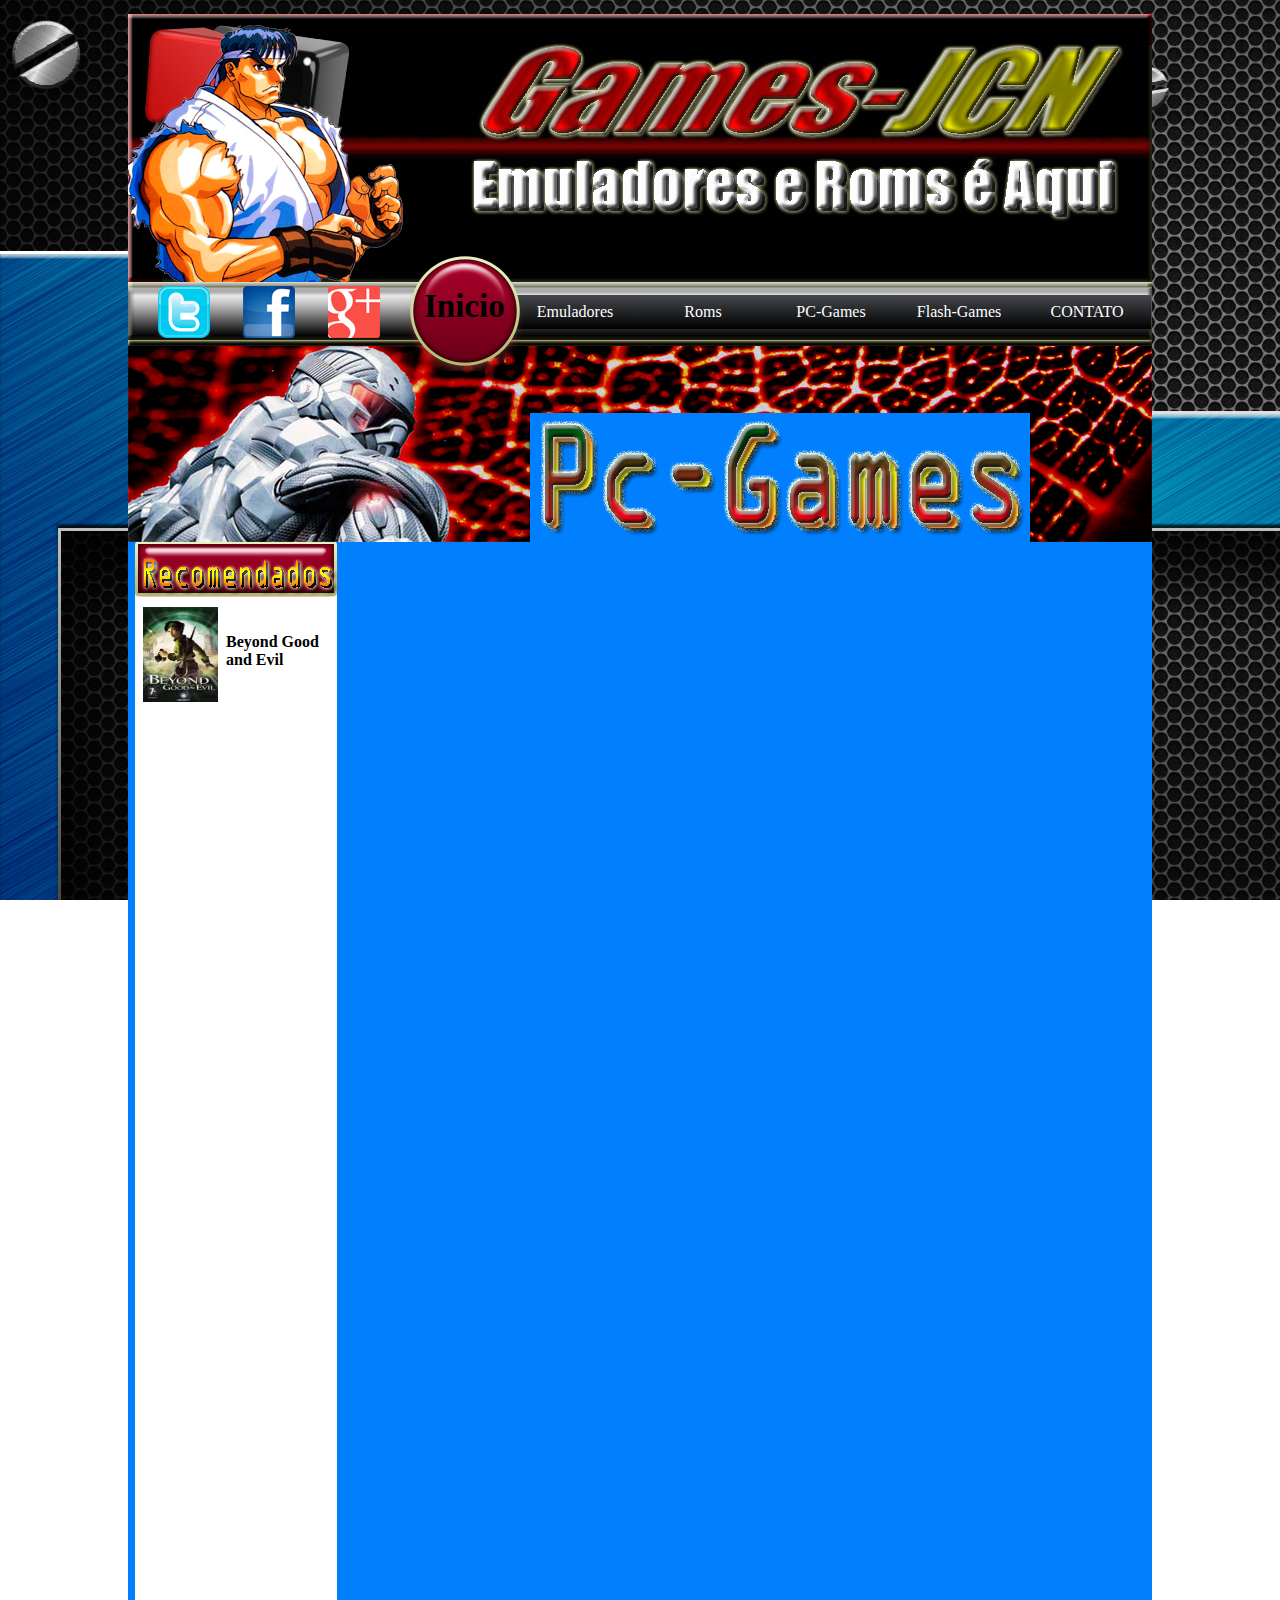
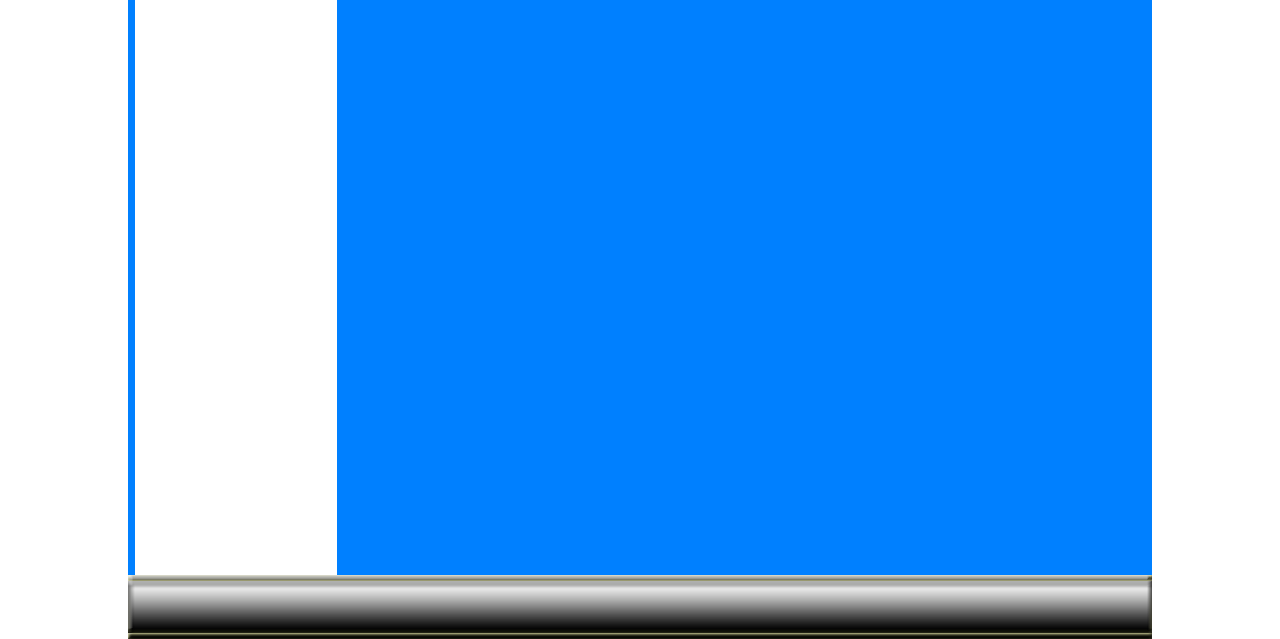
<file: PcGames.html>
﻿<!DOCTYPE html PUBLIC "-//W3C//DTD XHTML 1.0 Transitional//EN" "http://www.w3.org/TR/xhtml1/DTD/xhtml1-transitional.dtd">
<html xmlns="http://www.w3.org/1999/xhtml">
<head>
<meta http-equiv="Content-Type" content="text/html; charset=utf-8" />
<title>GamesJCN-Emulação</title>
<style type="text/css">
#Fundo {
	position:absolute;
	width:1024px;
	height:2194px;
	z-index:0;
	left: 0px;
	top: 15px;
	visibility: visible;
	background-color: #0080FF;
}
#Topo {
	position:absolute;
	left:0px;
	top:6px;
	width:1024px;
	height:268px;
	z-index:3;
	background-image: url(imagens/Topo_gamesjcn.png);
	visibility: visible;
}
#MenuLateralbarra {
	position:absolute;
	left:6px;
	top:409px;
	width:203px;
	height:1802px;
	z-index:6;
	visibility: visible;
	background-color: #FFFFFF;
}
#Rodape {
	position:absolute;
	left:0px;
	top:2167px;
	width:1024px;
	height:64px;
	z-index:10;
	background-image: url(imagens/barramenutra.png);
	visibility: visible;
}
#Botoes {
	position:absolute;
	left:0px;
	top:274px;
	width:1024px;
	height:64px;
	z-index:4;
	background-image: url(imagens/barramenutra.png);
	visibility: visible;
}

#contrucao {
	position:absolute;
	left:205px;
	top:318px;
	width:813px;
	height:1902px;
	z-index:1;
	visibility: visible;
}
#Roms {
	position:absolute;
	left:772px;
	top:278px;
	width:115px;
	height:50px;
	z-index:6;
}
#Botaomenu {
	position:absolute;
	left:45px;
	top:631px;
	width:190px;
	height:27px;
	z-index:6;
}
#Botaomenu2 {
	position:absolute;
	left:31px;
	top:344px;
	width:226px;
	height:58px;
	z-index:10;
	background-color: #FFFFCC;
}
#Botaomenu {
	position:absolute;
	left:-8px;
	top:325px;
	width:203px;
	height:100px;
	z-index:10;
	visibility: visible;
}
#Botaomenu4 {
	position:absolute;
	left:47px;
	top:828px;
	width:190px;
	height:27px;
	z-index:6;
	background-color: #FFFFCC;
}
#Botaomenu5 {	position:absolute;
	left:53px;
	top:482px;
	width:190px;
	height:27px;
	z-index:6;
	background-color: #FFFFCC;
}
#Botaomenu6 {	position:absolute;
	left:45px;
	top:631px;
	width:190px;
	height:27px;
	z-index:6;
	background-color: #FFFFCC;
}
#Botaomenu7 {	position:absolute;
	left:45px;
	top:631px;
	width:190px;
	height:27px;
	z-index:6;
	background-color: #FFFFCC;
}
#Botaomenu8 {	position:absolute;
	left:45px;
	top:631px;
	width:190px;
	height:27px;
	z-index:6;
	background-color: #FFFFCC;
}
#apDiv1 {
	position:absolute;
	left:450px;
	top:302px;
	width:115px;
	height:40px;
	z-index:11;
}
#InicioIcone {
	position:absolute;
	left:277px;
	top:243px;
	width:120px;
	height:120px;
	z-index:11;
	visibility: visible;
}
#apDiv4 {
	position:absolute;
	left:875px;
	top:85px;
	width:60px;
	height:60px;
	z-index:11;
	background-image: url(imagens/plan.png);
}
#apDiv5 {
	position:absolute;
	left:800px;
	top:85px;
	width:60px;
	height:60px;
	z-index:12;
	background-image: url(imagens/hard.png);
}
#Emuladores {
	position:absolute;
	left:434px;
	top:273px;
	width:130px;
	height:60px;
	z-index:6;
	visibility: visible;
	background-image: url(imagens/barrinha.png);
}
#apDiv6 {
	position:absolute;
	left:725px;
	top:85px;
	width:60px;
	height:60px;
	z-index:6;
	background-image: url(imagens/Sem%20T%C3%ADtulo-1.png);
}
#Roms {
	position:absolute;
	left:590px;
	top:323px;
	width:130px;
	height:60px;
	z-index:6;
	visibility: visible;
	background-image: url(imagens/barrinha.png);
}
#Contato {
	position:absolute;
	left:902px;
	top:273px;
	width:130px;
	height:60px;
	z-index:6;
	background-image: url(imagens/barrinha.png);
	visibility: visible;
}
#Flashgames {
	position:absolute;
	left:746px;
	top:273px;
	width:130px;
	height:60px;
	z-index:6;
	background-image: url(imagens/barrinha.png);
	visibility: visible;
}
#Inicio strong {
	font-size: 18px;
	color: #00C;
}
#Nomeinicio {
	position:absolute;
	left:335px;
	top:280px;
	width:84px;
	height:55px;
	z-index:12;
	font-size: 36px;
}
#EmuladoresNome {
	position:absolute;
	left:459px;
	top:290px;
	width:107px;
	height:27px;
	z-index:13;
	font-size: 23px;
	color: #FFF;
	visibility: visible;
}
#apDiv {
	position:absolute;
	left:30px;
	top:278px;
	width:52px;
	height:52px;
	z-index:13;
	font-size: 23px;
	color: #FFF;
}
#RomsNome {
	position:absolute;
	left:634px;
	top:290px;
	width:76px;
	height:27px;
	z-index:13;
	font-size: 23px;
	color: #FFF;
}
#apDiv7 {
	position:absolute;
	left:914px;
	top:156px;
	width:60px;
	height:60px;
	z-index:13;
	font-size: 23px;
	color: #FFF;
	background-image: url(imagens/Vtenis.png);
}
#InicioNome {
	position:absolute;
	left:296px;
	top:280px;
	width:90px;
	height:42px;
	z-index:14;
	font-weight: bold;
	font-size: 33px;
}
a {
	color:#000;
	text-decoration: none;
}

a:hover {
	text-decoration: none;
	color: #F00;
	font-weight: bold;
	font-size: 16px;
}
.corPreta {
	color:#000;
	font-size: 33px;
	text-decoration: none;
	font-weight: bold;
}
.corPreta:hover {
	color:#F00;
	font-size: 35px;
	font-weight: bold;
}
#apDiv2 {
	position:absolute;
	left:194px;
	top:156px;
	width:60px;
	height:60px;
	z-index:15;
	background-image: url(imagens/Sem%20T%C3%ADtulo-1.png);
}
#apDiv3 {
	position:absolute;
	left:950px;
	top:85px;
	width:60px;
	height:60px;
	z-index:15;
	background-image: url(imagens/fable3.png);
}
#apDiv8 {
	position:absolute;
	left:840px;
	top:155px;
	width:60px;
	height:60px;
	z-index:16;
	background-image: url(imagens/pes.png);
}
#apDiv9 {
	position:absolute;
	left:763px;
	top:156px;
	width:60px;
	height:60px;
	z-index:17;
	background-image: url(imagens/nba.png);
}
#apDiv10 {
	position:absolute;
	left:931px;
	top:280px;
	width:84px;
	height:45px;
	z-index:18;
}
#apDiv11 {
	position:absolute;
	left:74px;
	top:473px;
	width:120px;
	height:83px;
	z-index:19;
}
#SnesNome {
	position:absolute;
	left:115px;
	top:607px;
	width:80px;
	height:45px;
	z-index:17;
}
#apDiv13 {
	position:absolute;
	left:15px;
	top:599px;
	width:75px;
	height:95px;
	z-index:18;
}
#apDiv14 {
	position:absolute;
	left:402px;
	top:405px;
	width:500px;
	height:130px;
	z-index:5;
	background-color: #0080FF;
}
#apDiv15 {
	position:absolute;
	left:190px;
	top:590px;
	width:80px;
	height:80px;
	z-index:20;
	background-image: url(imagens/Snesgamesjcn.png);
}
#apDiv16 {
	position:absolute;
	left:55px;
	top:690px;
	width:80px;
	height:80px;
	z-index:21;
	background-image: url(imagens/N64gamesjcn.png);
}
#cube {
	position:absolute;
	left:190px;
	top:790px;
	width:80px;
	height:80px;
	z-index:22;
	background-image: url(imagens/Cubegamesjcn.png);
}
#SnesNome2 {
	position:absolute;
	left:137px;
	top:708px;
	width:110px;
	height:45px;
	z-index:17;
}
#SnesNome3 {
	position:absolute;
	left:137px;
	top:910px;
	width:98px;
	height:45px;
	z-index:17;
}
#SnesNome4 {
	position:absolute;
	left:67px;
	top:810px;
	width:119px;
	height:45px;
	z-index:17;
}
#SnesNome5 {
	position:absolute;
	left:93px;
	top:1209px;
	width:98px;
	height:45px;
	z-index:17;
}
#apDiv12 {
	position:absolute;
	left:55px;
	top:890px;
	width:80px;
	height:80px;
	z-index:23;
	background-image: url(imagens/mastergamesjcn.png);
}
#apDiv18 {
	position:absolute;
	left:190px;
	top:990px;
	width:80px;
	height:80px;
	z-index:24;
	background-image: url(imagens/Megagamesjcn.png);
}
#apDiv19 {
	position:absolute;
	left:55px;
	top:1090px;
	width:80px;
	height:80px;
	z-index:25;
	background-image: url(imagens/dreamcastgamesjcn.png);
}
#apDiv20 {
	position:absolute;
	left:190px;
	top:1190px;
	width:80px;
	height:80px;
	z-index:26;
	background-image: url(imagens/Xboxgamesjcn.png);
}
#SnesNome6 {
	position:absolute;
	left:148px;
	top:1310px;
	width:99px;
	height:45px;
	z-index:17;
}
#SnesNome7 {
	position:absolute;
	left:137px;
	top:1110px;
	width:154px;
	height:45px;
	z-index:17;
}
#SnesNome8 {
	position:absolute;
	left:90px;
	top:1013px;
	width:98px;
	height:45px;
	z-index:17;
}
#SnesNome9 {
	position:absolute;
	left:80px;
	top:1606px;
	width:98px;
	height:45px;
	z-index:17;
}
#NDS {
	position:absolute;
	left:145px;
	top:1512px;
	width:112px;
	height:45px;
	z-index:17;
}
#SnesNome11 {
	position:absolute;
	left:100px;
	top:1805px;
	width:80px;
	height:45px;
	z-index:17;
}
#SnesNome12 {
	position:absolute;
	left:137px;
	top:1709px;
	width:80px;
	height:45px;
	z-index:17;
}
#apDiv17 {
	position:absolute;
	left:55px;
	top:1290px;
	width:80px;
	height:80px;
	z-index:27;
	background-image: url(imagens/Psgamesjcn.png);
}
#apDiv21 {
	position:absolute;
	left:172px;
	top:1390px;
	width:100px;
	height:80px;
	z-index:28;
	background-image: url(imagens/Ps2gamesjcn.png);
}
#apDiv22 {
	position:absolute;
	left:55px;
	top:1490px;
	width:80px;
	height:80px;
	z-index:29;
	background-image: url(imagens/Arcadegamesjcn.png);
}
#NDS2 {
	position:absolute;
	left:72px;
	top:1410px;
	width:95px;
	height:45px;
	z-index:17;
}
#NDS3 {
	position:absolute;
	left:103px;
	top:1334px;
	width:80px;
	height:45px;
	z-index:17;
}
#NDS4 {
	position:absolute;
	left:102px;
	top:1338px;
	width:80px;
	height:45px;
	z-index:17;
}
#NDS5 {
	position:absolute;
	left:96px;
	top:1331px;
	width:80px;
	height:45px;
	z-index:17;
}
#NDS6 {	position:absolute;
	left:105px;
	top:1310px;
	width:80px;
	height:45px;
	z-index:17;
}
#apDiv23 {
	position:absolute;
	left:190px;
	top:1590px;
	width:80px;
	height:80px;
	z-index:30;
	background-image: url(imagens/Gboygamesjcn.png);
}
#apDiv24 {
	position:absolute;
	left:55px;
	top:1690px;
	width:80px;
	height:80px;
	z-index:31;
	background-image: url(imagens/Dsgamesjcn.png);
}
#apDiv25 {
	position:absolute;
	left:190px;
	top:1790px;
	width:80px;
	height:80px;
	z-index:32;
	background-image: url(imagens/Pspgamesjcn.png);
}
#apDiv26 {
	position:absolute;
	left:55px;
	top:1890px;
	width:80px;
	height:80px;
	z-index:33;
	background-image: url(imagens/Atarigamesjcn.png);
}
#apDiv27 {
	position:absolute;
	left:190px;
	top:1990px;
	width:80px;
	height:80px;
	z-index:34;
	background-image: url(imagens/Androidgamesjcn.png);
}
#SnesNome10 {
	position:absolute;
	left:98px;
	top:625px;
	width:103px;
	height:45px;
	z-index:17;
}
#SnesNome13 {
	position:absolute;
	left:64px;
	top:2011px;
	width:98px;
	height:45px;
	z-index:17;
}
#SnesNome14 {
	position:absolute;
	left:137px;
	top:1907px;
	width:98px;
	height:45px;
	z-index:17;
}
#SnesNome15 {position:absolute;
	left:137px;
	top:408px;
	width:98px;
	height:45px;
	z-index:17;
}
#SnesNome16 {position:absolute;
	left:137px;
	top:408px;
	width:98px;
	height:45px;
	z-index:17;
}
#apDiv28 {
	position:absolute;
	left:403px;
	top:287px;
	width:650px;
	height:41px;
	z-index:35;
}
#BarraMenu {
	position:absolute;
	left:383px;
	top:287px;
	width:650px;
	height:41px;
	z-index:10;
}
</style>
<script src="SpryAssets/SpryMenuBar.js" type="text/javascript"></script>
<link href="SpryAssets/SpryMenuBarHorizontal.css" rel="stylesheet" type="text/css" />
<style type="text/css">
#apDiv29 {
	position:absolute;
	left:115px;
	top:278px;
	width:52px;
	height:52px;
	z-index:34;
}
#apDiv30 {
	position:absolute;
	left:200px;
	top:278px;
	width:52px;
	height:52px;
	z-index:36;
}
.MenuGame {
	color:#000;
	font-size: 16px;
	font-weight: bold;
}
.MenuGame:hover {
	color:#F00;
	font-size: 16px;
}
#apDiv31 {
	position:absolute;
	left:994px;
	top:370px;
	width:93px;
	height:300px;
	z-index:37;
	background-color: #000000;
}
#apDiv32 {
	position:absolute;
	left:0px;
	top:200px;
	width:1024px;
	height:339px;
	z-index:2;
	background-color: #0080FF;
}
#apDiv33 {
	position:absolute;
	left:6px;
	top:534px;
	width:203px;
	height:55px;
	z-index:3;
}
.centro {
	position:absolute;
}
body {
	background-image: url(imagens/psd-background.jpg);
	background-attachment: fixed;
}
#apDiv34 {
	position:absolute;
	left:7px;
	top:576px;
	width:202px;
	height:1625px;
	z-index:2;
	background-color: #FFFFFF;
}
#apDiv35 {
	position:absolute;
	left:10px;
	top:343px;
	width:60px;
	height:60px;
	z-index:4;
	background-image: url(imagens/cry.png);
}
#apDiv36 {
	position:absolute;
	left:123px;
	top:413px;
	width:60px;
	height:60px;
	z-index:4;
	background-image: url(imagens/cred.png);
}
#apDiv37 {
	position:absolute;
	left:85px;
	top:343px;
	width:60px;
	height:60px;
	z-index:4;
	background-image: url(imagens/fable.png);
}
#apDiv38 {
	position:absolute;
	left:160px;
	top:343px;
	width:60px;
	height:60px;
	z-index:3;
	background-image: url(imagens/gta.png);
}
#apDiv39 {
	position:absolute;
	left:235px;
	top:343px;
	width:60px;
	height:60px;
	z-index:4;
	background-image: url(imagens/hard.png);
}
#apDiv40 {
	position:absolute;
	left:47px;
	top:412px;
	width:60px;
	height:60px;
	z-index:5;
	background-image: url(imagens/driver.png);
}
#apDiv41 {	position:absolute;
	left:878px;
	top:85px;
	width:60px;
	height:60px;
	z-index:11;
}
#apDiv42 {	position:absolute;
	left:801px;
	top:85px;
	width:60px;
	height:60px;
	z-index:12;
}
#apDiv43 {	position:absolute;
	left:726px;
	top:85px;
	width:60px;
	height:60px;
	z-index:6;
}
#apDiv44 {	position:absolute;
	left:725px;
	top:85px;
	width:60px;
	height:60px;
	z-index:6;
}
#apDiv45 {	position:absolute;
	left:725px;
	top:85px;
	width:60px;
	height:60px;
	z-index:6;
}
#apDiv46 {
	position:absolute;
	left:0px;
	top:337px;
	width:1024px;
	height:197px;
	z-index:3;
}
</style>
</head>

<body>
<table width="1024px" border="0" cellpadding="0" cellspacing="0" align="center">
  <tr>
<td>
<div class="centro">
<div id="apDiv46"><img src="imagens/Crysis_Banner.jpg" width="1024" height="197" /></div>
  <div id="apDiv34"></div>
<div id="apDiv"><a href="https://twitter.com/"><img src="imagens/Twittergamesjcn.png" alt="" width="52" height="52" longdesc="http://twitter.com/" /></a></div>
<div id="Fundo"></div>
<div id="Topo"></div>
<div id="Rodape"></div>
<div id="Botoes"></div> 

<div id="contrucao"><iframe src="http://www.theisozone.com/downloads/pc/windows-games/" name="x" width="813" height="1900" scrolling="Auto" frameborder="0"></iframe></div>
<div id="InicioIcone"><img src="imagens/inicio5.png" width="120" height="120" /></div>
<div id="InicioNome"><a href="index.html" class="corbranca"><span class="corPreta">Inicio</span></a></div>
<div id="SnesNome10"> <a href="http://www.theisozone.com/downloads/pc/windows-games/beyond-good-and-evil-3/" target="x" class="MenuGame">Beyond Good and Evil</a><a href="http://www.theisozone.com/downloads/other-consoles/nes/" target="x" class="corPreta"></a></div>
<div id="apDiv13"><img src="imagens/beyond-good-and-evil-pc-45074.jpg" width="75" height="95" /></div>
<div id="apDiv14"><img src="imagens/Pcgamesjcnbig.png" width="500" height="130" /></div>
<div id="apDiv32"></div>
<div id="apDiv33"><img src="imagens/recomendados.png" width="205" height="55" /></div>
<span class="33"></span><span class="33"></span>
<div id="BarraMenu">
  <ul id="MenuBar1" class="MenuBarHorizontal">
    <li><a href="Emuladores.html">Emuladores</a>      </li>
    <li><a href="Roms.html">Roms</a></li>
    <li><a href="PcGames.html">PC-Games</a>      </li>
    <li><a href="Flash_Games.html">Flash-Games</a>      </li>
    <li><a href="Contato.html">CONTATO</a></li>
  </ul>
</div>
<div id="apDiv29"><a href="https://www.facebook.com.br"><img src="imagens/Facebookgamesjcn.png" alt="" width="52" height="52" /></a></div>
<div id="apDiv30"><a href="https://plus.google.com"><img src="imagens/googlemaisgamesjcn.png" alt="" width="52" height="52" longdesc="https://plus.google.com" /></a></div>
<script type="text/javascript">
var MenuBar1 = new Spry.Widget.MenuBar("MenuBar1", {imgDown:"SpryAssets/SpryMenuBarDownHover.gif", imgRight:"SpryAssets/SpryMenuBarRightHover.gif"});
</script>
</div>
</td>
</tr>
</table>
</body>
</html>
</file>
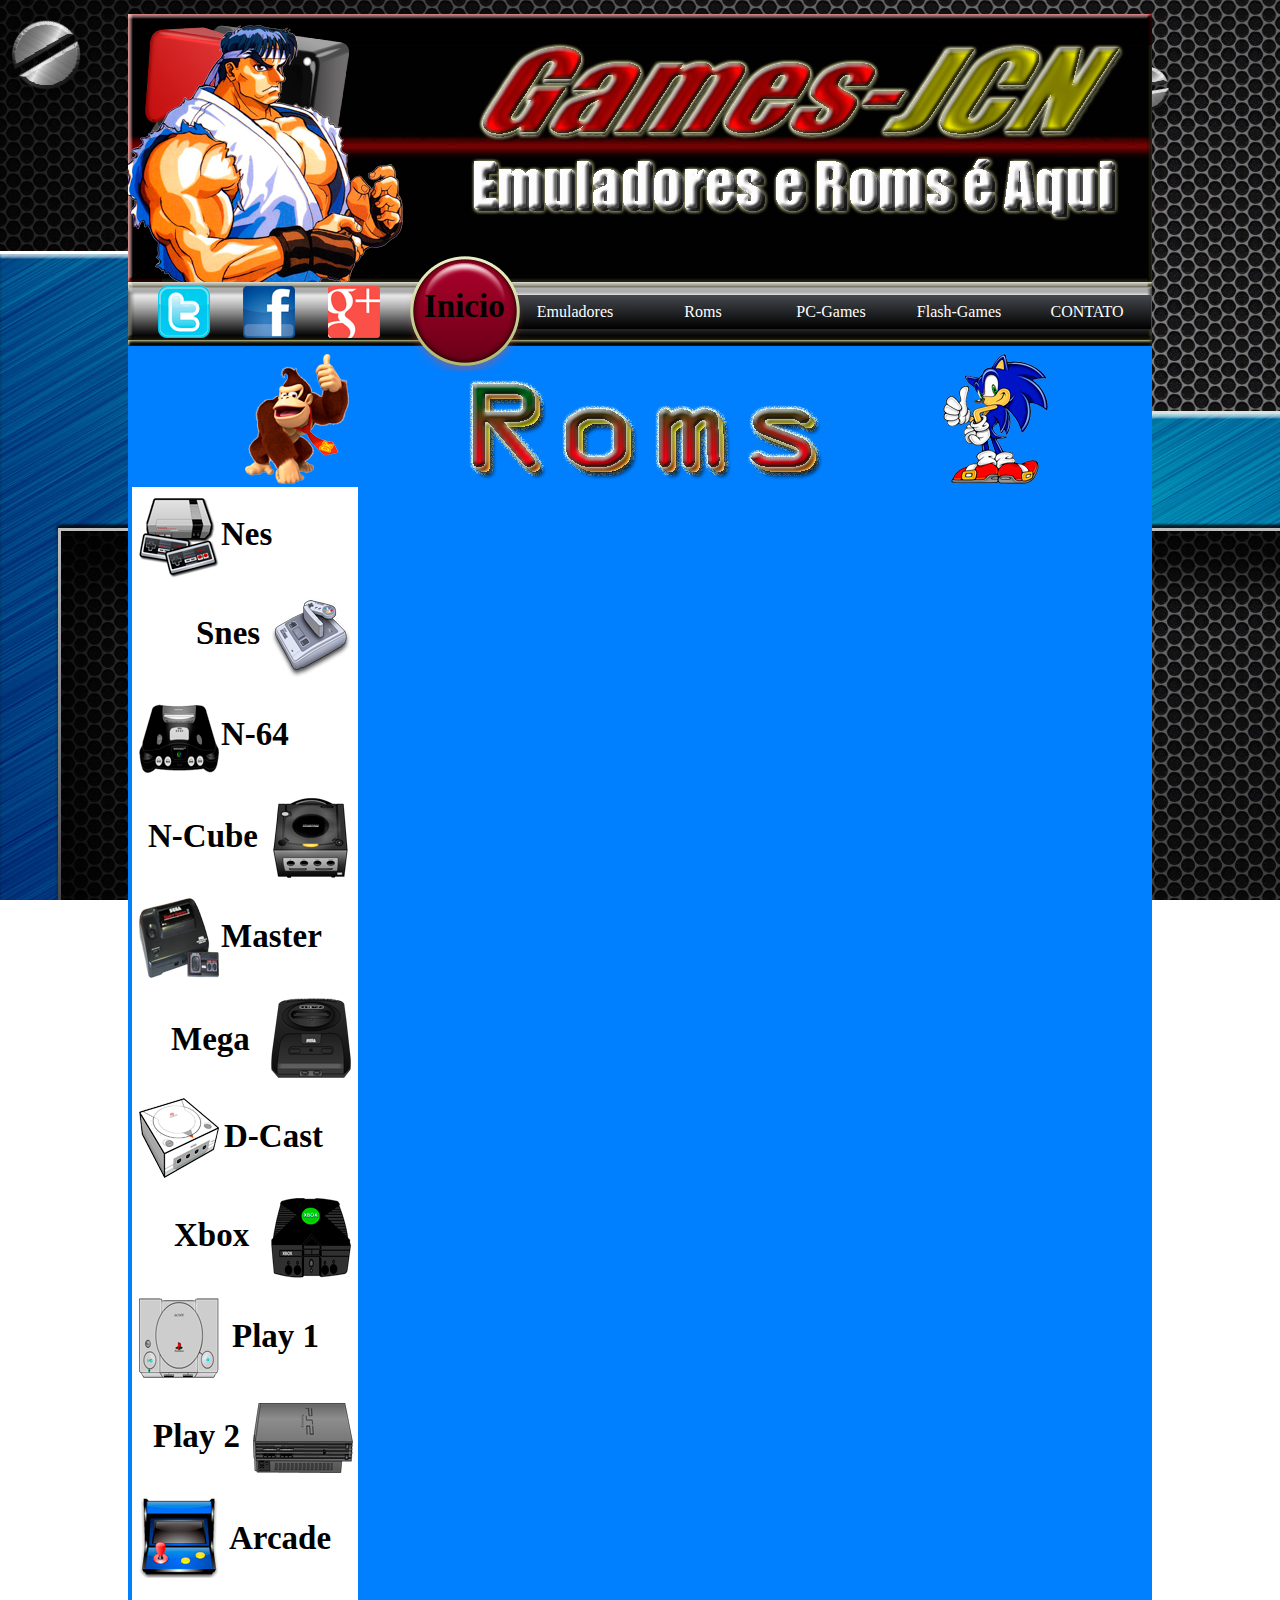
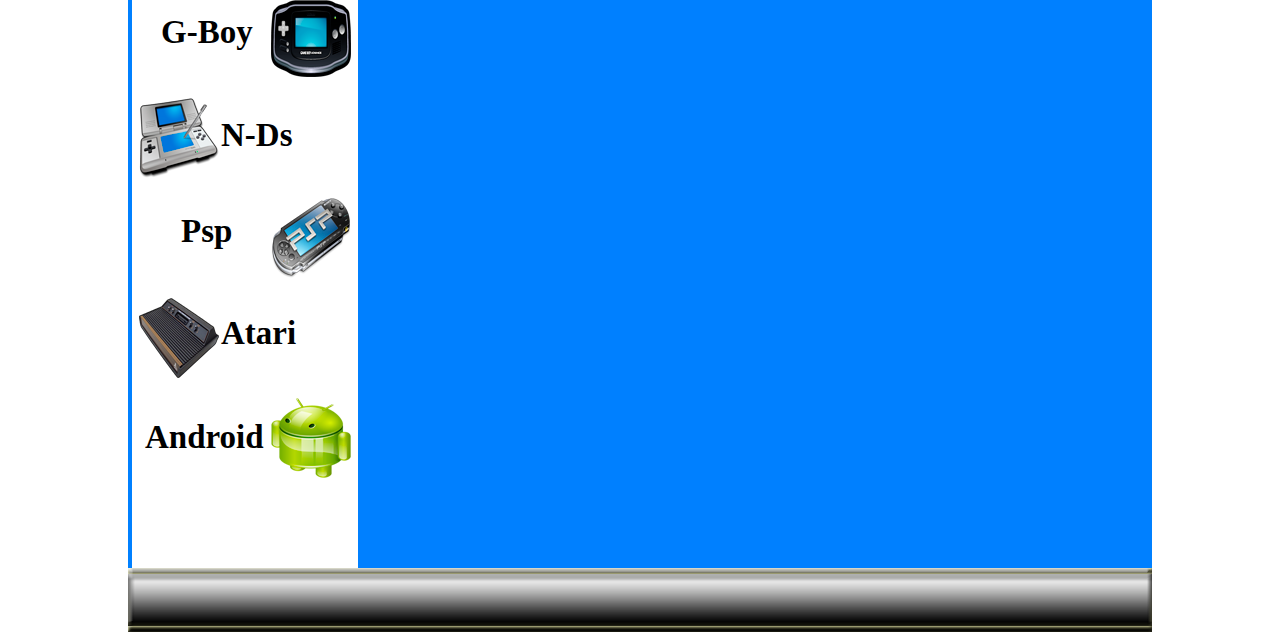
<file: Roms.html>
﻿<!DOCTYPE html PUBLIC "-//W3C//DTD XHTML 1.0 Transitional//EN" "http://www.w3.org/TR/xhtml1/DTD/xhtml1-transitional.dtd">
<html xmlns="http://www.w3.org/1999/xhtml">
<head>
<meta http-equiv="Content-Type" content="text/html; charset=utf-8" />
<title>GamesJCN-Emulação</title>
<style type="text/css">
#Fundo {
	position:absolute;
	width:1024px;
	height:2194px;
	z-index:0;
	left: 0px;
	top: 15px;
	visibility: visible;
	background-color: #0080FF;
}
#Topo {
	position:absolute;
	left:0px;
	top:6px;
	width:1024px;
	height:268px;
	z-index:4;
	background-image: url(imagens/Topo_gamesjcn.png);
	visibility: visible;
}
#MenuLateralbarra {
	position:absolute;
	left:4px;
	top:477px;
	width:226px;
	height:1734px;
	z-index:2;
	visibility: visible;
	background-color: #FFFFFF;
}
#Rodape {
	position:absolute;
	left:0px;
	top:2160px;
	width:1024px;
	height:64px;
	z-index:10;
	background-image: url(imagens/barramenutra.png);
	visibility: visible;
}
#Botoes {
	position:absolute;
	left:0px;
	top:274px;
	width:1024px;
	height:64px;
	z-index:5;
	background-image: url(imagens/barramenutra.png);
	visibility: visible;
}

#contrucao {
	position:absolute;
	left:220px;
	top:259px;
	width:800px;
	height:1919px;
	z-index:1;
	visibility: visible;
}
#Roms {
	position:absolute;
	left:772px;
	top:278px;
	width:115px;
	height:50px;
	z-index:6;
}
#Botaomenu {
	position:absolute;
	left:45px;
	top:631px;
	width:190px;
	height:27px;
	z-index:6;
}
#Botaomenu2 {
	position:absolute;
	left:31px;
	top:344px;
	width:226px;
	height:58px;
	z-index:10;
	background-color: #FFFFCC;
}
#Botaomenu {
	position:absolute;
	left:-7px;
	top:326px;
	width:300px;
	height:100px;
	z-index:10;
	background-image: url(imagens/botaogamesjcn.png);
	visibility: visible;
}
#Botaomenu4 {
	position:absolute;
	left:47px;
	top:828px;
	width:190px;
	height:27px;
	z-index:6;
	background-color: #FFFFCC;
}
#Botaomenu5 {	position:absolute;
	left:53px;
	top:482px;
	width:190px;
	height:27px;
	z-index:6;
	background-color: #FFFFCC;
}
#Botaomenu6 {	position:absolute;
	left:45px;
	top:631px;
	width:190px;
	height:27px;
	z-index:6;
	background-color: #FFFFCC;
}
#Botaomenu7 {	position:absolute;
	left:45px;
	top:631px;
	width:190px;
	height:27px;
	z-index:6;
	background-color: #FFFFCC;
}
#Botaomenu8 {	position:absolute;
	left:45px;
	top:631px;
	width:190px;
	height:27px;
	z-index:6;
	background-color: #FFFFCC;
}
#apDiv1 {
	position:absolute;
	left:450px;
	top:302px;
	width:115px;
	height:40px;
	z-index:11;
}
#InicioIcone {
	position:absolute;
	left:277px;
	top:243px;
	width:120px;
	height:120px;
	z-index:11;
	visibility: visible;
}
#apDiv4 {	position:absolute;
	left:310px;
	top:303px;
	width:115px;
	height:39px;
	z-index:11;
}
#apDiv5 {
	position:absolute;
	left:1276px;
	top:103px;
	width:275px;
	height:373px;
	z-index:12;
}
#Emuladores {
	position:absolute;
	left:434px;
	top:273px;
	width:130px;
	height:60px;
	z-index:6;
	visibility: visible;
	background-image: url(imagens/barrinha.png);
}
#apDiv6 {	position:absolute;
	left:478px;
	top:278px;
	width:115px;
	height:50px;
	z-index:6;
}
#Roms {
	position:absolute;
	left:590px;
	top:323px;
	width:130px;
	height:60px;
	z-index:6;
	visibility: visible;
	background-image: url(imagens/barrinha.png);
}
#Contato {
	position:absolute;
	left:902px;
	top:273px;
	width:130px;
	height:60px;
	z-index:6;
	background-image: url(imagens/barrinha.png);
	visibility: visible;
}
#Flashgames {
	position:absolute;
	left:746px;
	top:273px;
	width:130px;
	height:60px;
	z-index:6;
	background-image: url(imagens/barrinha.png);
	visibility: visible;
}
#Inicio strong {
	font-size: 18px;
	color: #00C;
}
#Nomeinicio {
	position:absolute;
	left:335px;
	top:280px;
	width:84px;
	height:55px;
	z-index:12;
	font-size: 36px;
}
#EmuladoresNome {
	position:absolute;
	left:459px;
	top:290px;
	width:107px;
	height:27px;
	z-index:13;
	font-size: 23px;
	color: #FFF;
	visibility: visible;
}
#apDiv {
	position:absolute;
	left:30px;
	top:278px;
	width:52px;
	height:52px;
	z-index:13;
	font-size: 23px;
	color: #FFF;
}
#RomsNome {
	position:absolute;
	left:634px;
	top:290px;
	width:76px;
	height:27px;
	z-index:13;
	font-size: 23px;
	color: #FFF;
}
#apDiv7 {	position:absolute;
	left:470px;
	top:290px;
	width:87px;
	height:27px;
	z-index:13;
	font-size: 23px;
	color: #FFF;
}
#InicioNome {
	position:absolute;
	left:296px;
	top:280px;
	width:90px;
	height:42px;
	z-index:14;
	font-weight: bold;
	font-size: 33px;
}
a {
	color:#000;
	text-decoration: none;
}

a:hover {
	text-decoration: none;
	color: #F00;
	font-weight: bold;
	font-size: 16px;
}
.corPreta {
	color:#000;
	font-size: 33px;
	text-decoration: none;
	font-weight: bold;
}
.corPreta:hover {
	color:#F00;
	font-size: 35px;
	font-weight: bold;
}
#apDiv2 {
	position:absolute;
	left:815px;
	top:89px;
	width:105px;
	height:130px;
	z-index:15;
	background-image: url(imagens/Sonicr.png);
}
#apDiv3 {
	position:absolute;
	left:450px;
	top:280px;
	width:99px;
	height:58px;
	z-index:15;
}
#apDiv8 {
	position:absolute;
	left:632px;
	top:321px;
	width:59px;
	height:50px;
	z-index:16;
}
#apDiv9 {
	position:absolute;
	left:764px;
	top:280px;
	width:108px;
	height:53px;
	z-index:17;
}
#apDiv10 {
	position:absolute;
	left:931px;
	top:280px;
	width:84px;
	height:45px;
	z-index:18;
}
#apDiv11 {
	position:absolute;
	left:74px;
	top:473px;
	width:120px;
	height:83px;
	z-index:19;
}
#SnesNome {
	position:absolute;
	left:68px;
	top:607px;
	width:80px;
	height:45px;
	z-index:17;
}
#apDiv13 {
	position:absolute;
	left:11px;
	top:490px;
	width:80px;
	height:80px;
	z-index:18;
	background-image: url(imagens/Nesgamesjcn.png);
}
#apDiv14 {
	position:absolute;
	left:324px;
	top:361px;
	width:380px;
	height:115px;
	z-index:6;
}
#apDiv15 {
	position:absolute;
	left:143px;
	top:590px;
	width:80px;
	height:80px;
	z-index:20;
	background-image: url(imagens/Snesgamesjcn.png);
}
#apDiv16 {
	position:absolute;
	left:11px;
	top:690px;
	width:80px;
	height:80px;
	z-index:21;
	background-image: url(imagens/N64gamesjcn.png);
}
#cube {
	position:absolute;
	left:143px;
	top:790px;
	width:80px;
	height:80px;
	z-index:22;
	background-image: url(imagens/Cubegamesjcn.png);
}
#SnesNome2 {
	position:absolute;
	left:93px;
	top:708px;
	width:110px;
	height:45px;
	z-index:17;
}
#SnesNome3 {
	position:absolute;
	left:93px;
	top:910px;
	width:98px;
	height:45px;
	z-index:17;
}
#SnesNome4 {
	position:absolute;
	left:20px;
	top:810px;
	width:119px;
	height:45px;
	z-index:17;
}
#SnesNome5 {
	position:absolute;
	left:46px;
	top:1209px;
	width:98px;
	height:45px;
	z-index:17;
}
#apDiv12 {
	position:absolute;
	left:11px;
	top:890px;
	width:80px;
	height:80px;
	z-index:23;
	background-image: url(imagens/mastergamesjcn.png);
}
#apDiv18 {
	position:absolute;
	left:143px;
	top:990px;
	width:80px;
	height:80px;
	z-index:24;
	background-image: url(imagens/Megagamesjcn.png);
}
#apDiv19 {
	position:absolute;
	left:11px;
	top:1090px;
	width:80px;
	height:80px;
	z-index:25;
	background-image: url(imagens/dreamcastgamesjcn.png);
}
#apDiv20 {
	position:absolute;
	left:143px;
	top:1190px;
	width:80px;
	height:80px;
	z-index:26;
	background-image: url(imagens/Xboxgamesjcn.png);
}
#SnesNome6 {
	position:absolute;
	left:104px;
	top:1310px;
	width:99px;
	height:45px;
	z-index:17;
}
#SnesNome7 {
	position:absolute;
	left:96px;
	top:1110px;
	width:120px;
	height:45px;
	z-index:17;
}
#SnesNome8 {
	position:absolute;
	left:43px;
	top:1013px;
	width:98px;
	height:45px;
	z-index:17;
}
#SnesNome9 {
	position:absolute;
	left:33px;
	top:1606px;
	width:98px;
	height:45px;
	z-index:17;
}
#NDS {
	position:absolute;
	left:101px;
	top:1512px;
	width:112px;
	height:45px;
	z-index:17;
}
#SnesNome11 {
	position:absolute;
	left:53px;
	top:1805px;
	width:80px;
	height:45px;
	z-index:17;
}
#SnesNome12 {
	position:absolute;
	left:93px;
	top:1709px;
	width:80px;
	height:45px;
	z-index:17;
}
#apDiv17 {
	position:absolute;
	left:11px;
	top:1290px;
	width:80px;
	height:80px;
	z-index:27;
	background-image: url(imagens/Psgamesjcn.png);
}
#apDiv21 {
	position:absolute;
	left:125px;
	top:1390px;
	width:100px;
	height:80px;
	z-index:28;
	background-image: url(imagens/Ps2gamesjcn.png);
}
#apDiv22 {
	position:absolute;
	left:11px;
	top:1490px;
	width:80px;
	height:80px;
	z-index:29;
	background-image: url(imagens/Arcadegamesjcn.png);
}
#NDS2 {
	position:absolute;
	left:25px;
	top:1410px;
	width:95px;
	height:45px;
	z-index:17;
}
#NDS3 {
	position:absolute;
	left:103px;
	top:1334px;
	width:80px;
	height:45px;
	z-index:17;
}
#NDS4 {
	position:absolute;
	left:102px;
	top:1338px;
	width:80px;
	height:45px;
	z-index:17;
}
#NDS5 {
	position:absolute;
	left:96px;
	top:1331px;
	width:80px;
	height:45px;
	z-index:17;
}
#NDS6 {	position:absolute;
	left:105px;
	top:1310px;
	width:80px;
	height:45px;
	z-index:17;
}
#apDiv23 {
	position:absolute;
	left:143px;
	top:1590px;
	width:80px;
	height:80px;
	z-index:30;
	background-image: url(imagens/Gboygamesjcn.png);
}
#apDiv24 {
	position:absolute;
	left:11px;
	top:1690px;
	width:80px;
	height:80px;
	z-index:31;
	background-image: url(imagens/Dsgamesjcn.png);
}
#apDiv25 {
	position:absolute;
	left:143px;
	top:1790px;
	width:80px;
	height:80px;
	z-index:32;
	background-image: url(imagens/Pspgamesjcn.png);
}
#apDiv26 {
	position:absolute;
	left:11px;
	top:1890px;
	width:80px;
	height:80px;
	z-index:33;
	background-image: url(imagens/Atarigamesjcn.png);
}
#apDiv27 {
	position:absolute;
	left:143px;
	top:1990px;
	width:80px;
	height:80px;
	z-index:34;
	background-image: url(imagens/Androidgamesjcn.png);
}
#SnesNome10 {
	position:absolute;
	left:93px;
	top:508px;
	width:98px;
	height:45px;
	z-index:17;
}
#SnesNome13 {
	position:absolute;
	left:17px;
	top:2011px;
	width:98px;
	height:45px;
	z-index:17;
}
#SnesNome14 {
	position:absolute;
	left:93px;
	top:1907px;
	width:98px;
	height:45px;
	z-index:17;
}
#SnesNome15 {position:absolute;
	left:137px;
	top:408px;
	width:98px;
	height:45px;
	z-index:17;
}
#SnesNome16 {position:absolute;
	left:137px;
	top:408px;
	width:98px;
	height:45px;
	z-index:17;
}
#apDiv28 {
	position:absolute;
	left:403px;
	top:287px;
	width:650px;
	height:41px;
	z-index:35;
}
#BarraMenu {
	position:absolute;
	left:383px;
	top:287px;
	width:650px;
	height:41px;
	z-index:10;
}
</style>
<script src="SpryAssets/SpryMenuBar.js" type="text/javascript"></script>
<link href="SpryAssets/SpryMenuBarHorizontal.css" rel="stylesheet" type="text/css" />
<style type="text/css">
#apDiv29 {
	position:absolute;
	left:115px;
	top:278px;
	width:52px;
	height:52px;
	z-index:34;
}
#apDiv30 {
	position:absolute;
	left:200px;
	top:278px;
	width:52px;
	height:52px;
	z-index:36;
}
#apDiv31 {
	position:absolute;
	left:0px;
	top:257px;
	width:1022px;
	height:222px;
	z-index:3;
	background-color: #0080FF;
}
.centro {
	position:absolute;
}
body {
	background-image: url(imagens/psd-background.jpg);
	background-attachment: fixed;
}
#apDiv32 {
	position:absolute;
	left:117px;
	top:89px;
	width:105px;
	height:130px;
	z-index:15;
	background-image: url(imagens/Dnkeyr.png);
}
#apDiv33 {	position:absolute;
	left:68px;
	top:362px;
	width:116px;
	height:106px;
	z-index:15;
}
</style>
</head>

<body>
<table width="1024px" border="0" cellpadding="0" cellspacing="0" align="center">
<tr>
<td>
<div class="centro">
<div id="apDiv"><a href="https://twitter.com/"><img src="imagens/Twittergamesjcn.png" alt="" width="52" height="52" longdesc="http://twitter.com/" /></a></div>
<div id="Fundo"></div>
<div id="Topo"></div>
<div id="MenuLateralbarra"></div>
<div id="Rodape"></div>
<div id="Botoes"></div> 

<div id="contrucao"><iframe src="http://www.theisozone.com/downloads/other-consoles/" name="x" width="800" height="1919" scrolling="Auto" frameborder="0"></iframe></div>
<div id="InicioIcone"><img src="imagens/inicio5.png" width="120" height="120" /></div>
<div id="InicioNome"><a href="index.html" class="corbranca"><span class="corPreta">Inicio</span></a></div>
<div id="SnesNome"> <a href="http://www.theisozone.com/downloads/other-consoles/snes/" target="x" class="corPreta">Snes</a></div>
<div id="SnesNome7"> <a href="http://www.theisozone.com/downloads/dreamcast/dreamcast-isos/" target="x" class="corPreta">D-Cast</a></div>
<div id="SnesNome9"> <a href="http://www.theisozone.com/downloads/other-consoles/gameboy/" target="x" class="corPreta">G-Boy</a></div>
<div id="SnesNome10"> <a href="http://www.theisozone.com/downloads/other-consoles/nes/" target="x" class="corPreta">Nes</a></div>
<div id="SnesNome11"> <a href="http://www.theisozone.com/downloads/playstation/psx2psp/" target="x" class="corPreta">Psp</a></div>
<div id="SnesNome12"> <a href="http://www.theisozone.com/downloads/nds/nds-roms/" target="x" class="corPreta">N-Ds</a></div>
<div id="SnesNome13"> <a href="http://www.theisozone.com/downloads/misc/android/" target="x" class="corPreta">Android</a></div>
<div id="SnesNome14"> <a href="http://www.theisozone.com/downloads/retro/atari-2600/0--atari-2600-full-rom-set/" target="x" class="corPreta">Atari</a></div>
<div id="NDS"> <a href="http://www.theisozone.com/downloads/retro/mame/" target="x" class="corPreta">Arcade</a></div>
<div id="NDS2"> <a href="http://www.theisozone.com/downloads/playstation/ps2-isos/" target="x" class="corPreta">Play 2</a></div>
<div id="SnesNome4"> <a href="http://www.theisozone.com/downloads/gamecube/gamecube-isos/" target="x" class="corPreta">N-Cube</a></div>
<div id="SnesNome2"> <a href="http://www.theisozone.com/downloads/other-consoles/n64/" target="x" class="corPreta">N-64</a></div>
<div id="SnesNome3"> <a href="http://www.theisozone.com/downloads/other-consoles/master-system/" target="x" class="corPreta">Master</a></div>
<div id="SnesNome5"> <a href="http://www.theisozone.com/downloads/xbox/xbox-isos/" target="x" class="corPreta">Xbox</a></div>
<div id="SnesNome6"> <a href="http://www.theisozone.com/downloads/playstation/psx-isos/" target="x" class="corPreta">Play 1</a></div>
<div id="SnesNome8"> <a href="http://www.theisozone.com/downloads/other-consoles/megadrive/" target="x" class="corPreta">Mega</a></div>
<div id="apDiv13"></div>
<div id="apDiv14"><img src="imagens/Romsgamesjcn.png" width="380" height="115" /></div>
<div id="apDiv15"></div>
<div id="apDiv16"></div>
<div id="cube"></div>
<div id="apDiv12"></div>
<div id="apDiv18"></div>
<div id="apDiv19"></div>
<div id="apDiv20"></div>
<div id="apDiv17"></div>
<div id="apDiv21"></div>
<div id="apDiv22"></div>
<div id="apDiv23"></div>
<div id="apDiv24"></div>
<div id="apDiv25"></div>
<div id="apDiv26"></div>
<div id="apDiv27"></div>
<div id="apDiv31">
<div id="apDiv32"></div>
  <div id="apDiv2"></div>
</div>
<span class="33"></span><span class="33"></span>
<div id="BarraMenu">
  <ul id="MenuBar1" class="MenuBarHorizontal">
    <li><a href="Emuladores.html">Emuladores</a>      </li>
    <li><a href="Roms.html">Roms</a></li>
    <li><a href="PcGames.html">PC-Games</a>      </li>
    <li><a href="Flash_Games.html">Flash-Games</a>      </li>
    <li><a href="Contato.html">CONTATO</a></li>
  </ul>
</div>
<div id="apDiv29"><a href="https://www.facebook.com.br"><img src="imagens/Facebookgamesjcn.png" alt="" width="52" height="52" /></a></div>
<div id="apDiv30"><a href="https://plus.google.com"><img src="imagens/googlemaisgamesjcn.png" alt="" width="52" height="52" longdesc="https://plus.google.com" /></a></div>
<script type="text/javascript">
var MenuBar1 = new Spry.Widget.MenuBar("MenuBar1", {imgDown:"SpryAssets/SpryMenuBarDownHover.gif", imgRight:"SpryAssets/SpryMenuBarRightHover.gif"});
</script>
</div>
</td>
</tr>
</table>
</body>
</html>
</file>
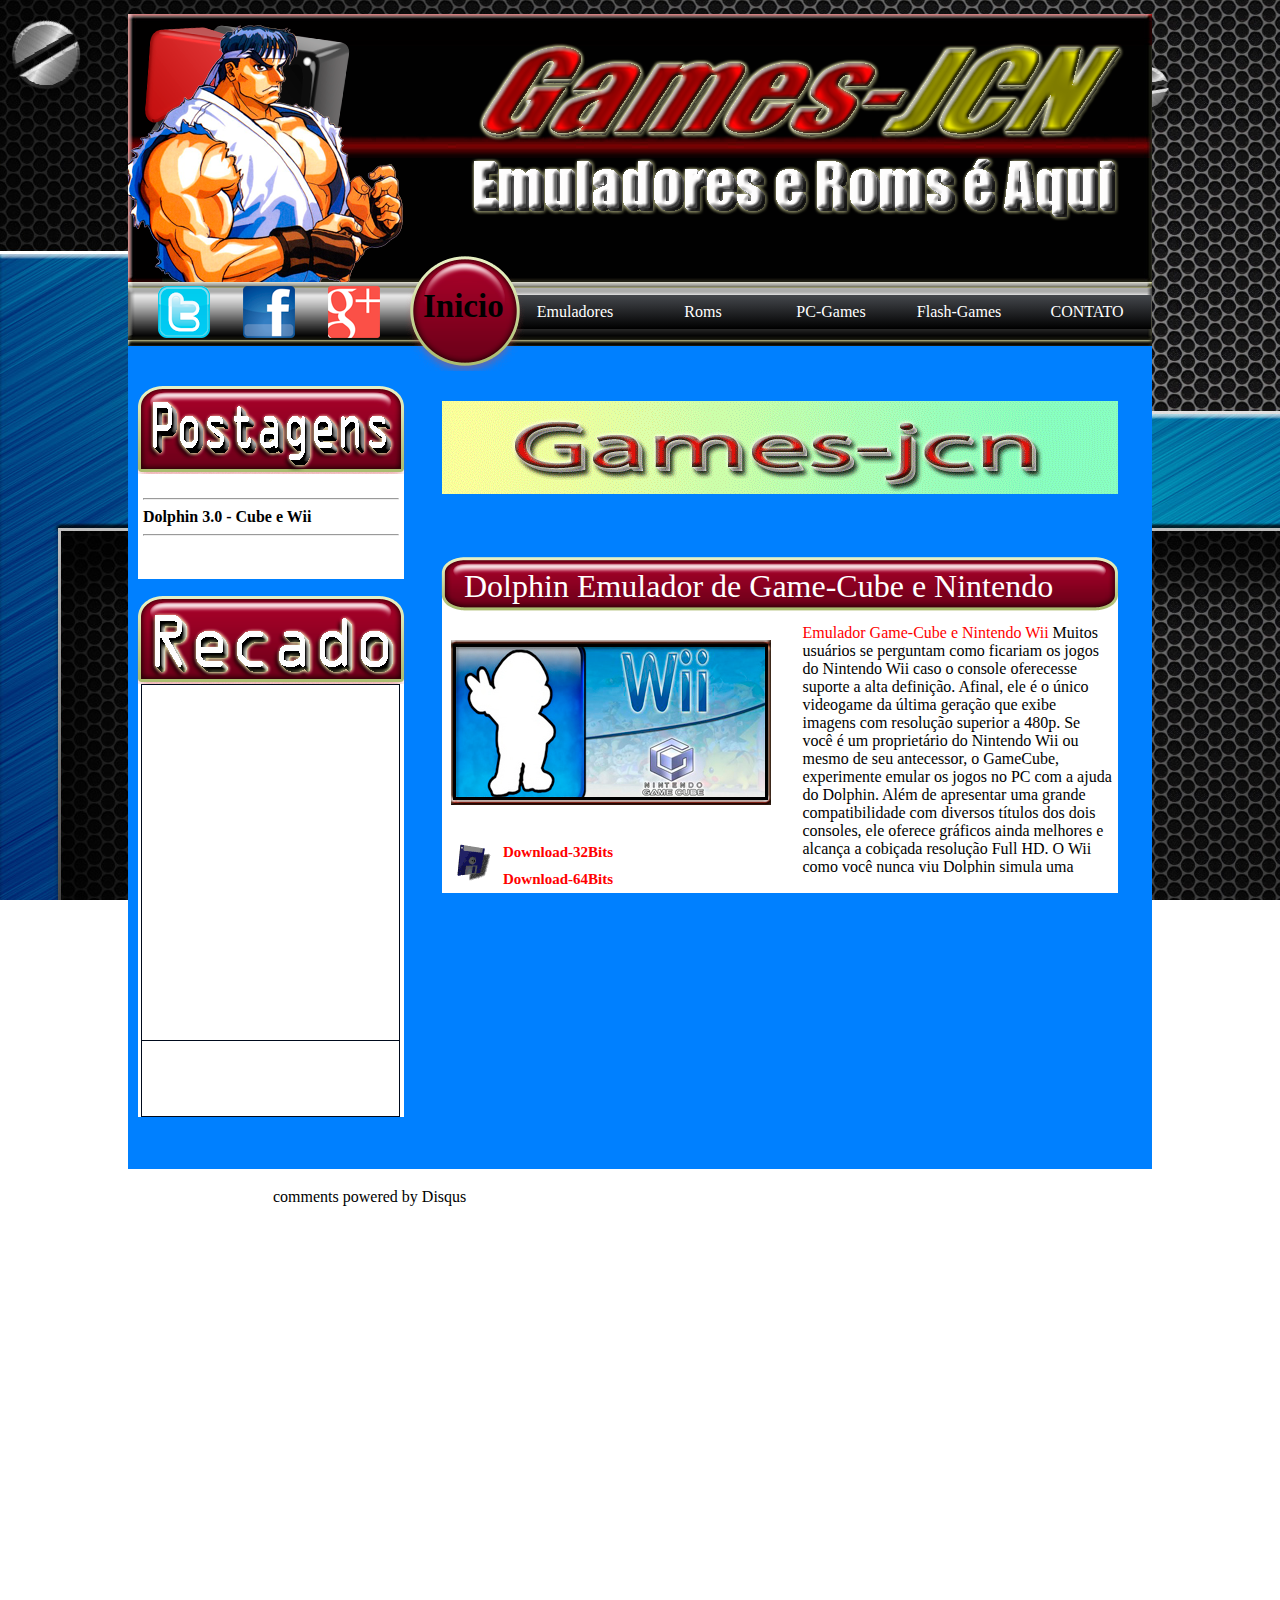
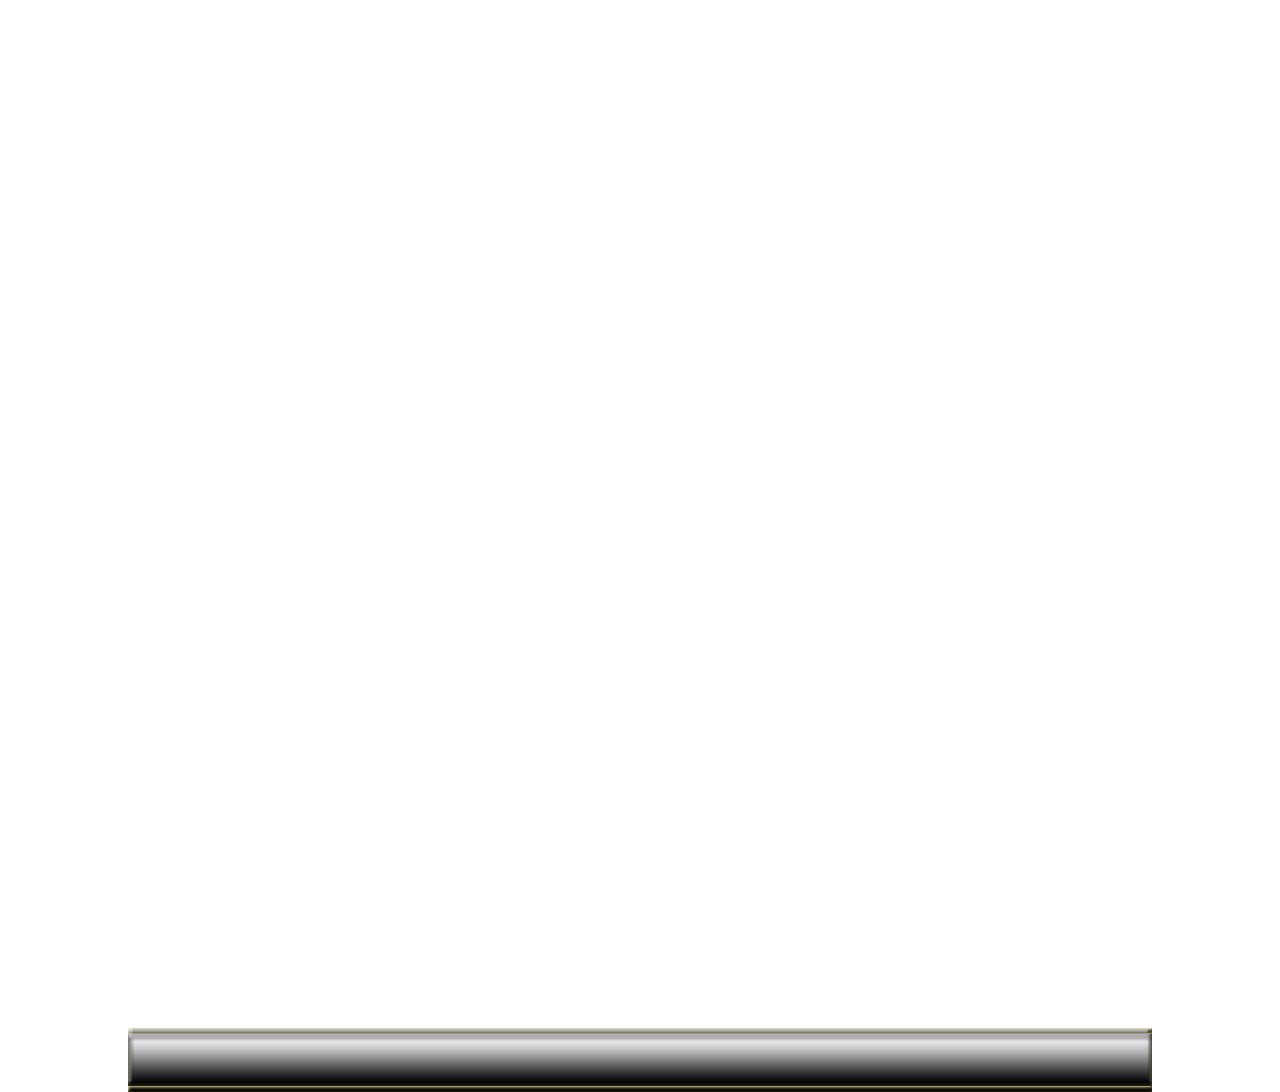
<file: Paginas/Postagens/Dolphin 3.0 Emulador.html>
﻿<!DOCTYPE html PUBLIC "-//W3C//DTD XHTML 1.0 Transitional//EN" "http://www.w3.org/TR/xhtml1/DTD/xhtml1-transitional.dtd">
<html xmlns="http://www.w3.org/1999/xhtml">
<head>
<meta http-equiv="Content-Type" content="text/html; charset=utf-8" />
<title>GamesJCN-Emulação</title>
<style type="text/css">
#Fundo {
	position:absolute;
	width:1024px;
	height:2669px;
	z-index:0;
	left: 0px;
	top: 15px;
	visibility: visible;
	background-color: #0080FF;
}
#Topo {
	position:absolute;
	left:0px;
	top:6px;
	width:1024px;
	height:268px;
	z-index:1;
	background-image: url(../../imagens/Topo_gamesjcn.png);
	visibility: visible;
}
#MenuLateralbarra {
	position:absolute;
	left:10px;
	top:429px;
	width:266px;
	height:127px;
	z-index:2;
	visibility: visible;
	background-color: #FFFFFF;
}
#Rodape {
	position:absolute;
	left:0px;
	top:2620px;
	width:1024px;
	height:64px;
	z-index:3;
	background-image: url(../../imagens/barramenutra.png);
	visibility: visible;
}
#Botoes {
	position:absolute;
	left:311px;
	top:296px;
	width:726px;
	height:16px;
	z-index:4;
	background-image: url(imagens/barracima.png);
	visibility: visible;
}

#contrucao {
	position:absolute;
	left:242px;
	top:455px;
	width:458px;
	height:393px;
	z-index:5;
	background-image: url(imagens/carta.png);
	visibility: visible;
}
#Roms {
	position:absolute;
	left:772px;
	top:278px;
	width:115px;
	height:50px;
	z-index:6;
}
#Botaomenu {
	position:absolute;
	left:45px;
	top:631px;
	width:190px;
	height:27px;
	z-index:6;
}
#Botaomenu2 {
	position:absolute;
	left:31px;
	top:344px;
	width:226px;
	height:58px;
	z-index:10;
	background-color: #FFFFCC;
}
#Botaomenu {
	position:absolute;
	left:9px;
	top:362px;
	width:269px;
	height:89px;
	z-index:3;
	visibility: visible;
}
#Botaomenu4 {
	position:absolute;
	left:47px;
	top:828px;
	width:190px;
	height:27px;
	z-index:6;
	background-color: #FFFFCC;
}
#Botaomenu5 {	position:absolute;
	left:53px;
	top:482px;
	width:190px;
	height:27px;
	z-index:6;
	background-color: #FFFFCC;
}
#Botaomenu6 {	position:absolute;
	left:45px;
	top:631px;
	width:190px;
	height:27px;
	z-index:6;
	background-color: #FFFFCC;
}
#Botaomenu7 {	position:absolute;
	left:45px;
	top:631px;
	width:190px;
	height:27px;
	z-index:6;
	background-color: #FFFFCC;
}
#Botaomenu8 {	position:absolute;
	left:45px;
	top:631px;
	width:190px;
	height:27px;
	z-index:6;
	background-color: #FFFFCC;
}
#apDiv1 {
	position:absolute;
	left:450px;
	top:302px;
	width:115px;
	height:40px;
	z-index:11;
}
#InicioIcone {
	position:absolute;
	left:277px;
	top:243px;
	width:120px;
	height:120px;
	z-index:11;
	visibility: visible;
}
#apDiv4 {	position:absolute;
	left:310px;
	top:303px;
	width:115px;
	height:39px;
	z-index:11;
}
#apDiv5 {
	position:absolute;
	left:1276px;
	top:103px;
	width:275px;
	height:373px;
	z-index:12;
}
#Emuladores {
	position:absolute;
	left:434px;
	top:273px;
	width:130px;
	height:60px;
	z-index:6;
	visibility: visible;
	background-image: url(imagens/barrinha.png);
}
#apDiv6 {	position:absolute;
	left:478px;
	top:278px;
	width:115px;
	height:50px;
	z-index:6;
}
#Roms {
	position:absolute;
	left:590px;
	top:273px;
	width:130px;
	height:60px;
	z-index:6;
	visibility: visible;
	background-image: url(imagens/barrinha.png);
}
#Contato {
	position:absolute;
	left:590px;
	top:323px;
	width:130px;
	height:60px;
	z-index:6;
	background-image: url(imagens/barrinha.png);
	visibility: visible;
}
#Flashgames {
	position:absolute;
	left:746px;
	top:273px;
	width:130px;
	height:60px;
	z-index:6;
	background-image: url(imagens/barrinha.png);
	visibility: visible;
}
#Inicio strong {
	font-size: 18px;
	color: #00C;
}
#Nomeinicio {
	position:absolute;
	left:335px;
	top:280px;
	width:84px;
	height:55px;
	z-index:12;
	font-size: 36px;
}
#EmuladoresNome {
	position:absolute;
	left:459px;
	top:290px;
	width:107px;
	height:27px;
	z-index:13;
	font-size: 23px;
	color: #FFF;
	visibility: visible;
}
#apDiv {
	position:absolute;
	left:30px;
	top:575px;
	width:25px;
	height:25px;
	z-index:13;
	font-size: 23px;
	color: #FFF;
	background-image: url(../../imagens/icone_winamp.png);
}
#RomsNome {
	position:absolute;
	left:634px;
	top:290px;
	width:76px;
	height:27px;
	z-index:13;
	font-size: 23px;
	color: #FFF;
}
#apDiv7 {	position:absolute;
	left:470px;
	top:290px;
	width:87px;
	height:27px;
	z-index:13;
	font-size: 23px;
	color: #FFF;
}
#InicioNome {
	position:absolute;
	left:295px;
	top:280px;
	width:90px;
	height:42px;
	z-index:14;
	font-weight: bold;
	font-size: 33px;
}
a {
	color:#000;
	text-decoration: none;
	font-size: 16px;
}

a:hover {
	text-decoration: none;
	color: #F00;
	font-weight: bold;
	font-size: 16px;
}
.corPreta {
	color:#000;
	font-size: 33px;
	text-decoration: none;
	font-weight: bold;
}
.corPreta:hover {
	color:#0080FF;
	font-size: 35px;
	font-weight: bold;
}
#apDiv2 {
	position:absolute;
	left:30px;
	top:625px;
	width:25px;
	height:25px;
	z-index:15;
	background-image: url(../../imagens/icone_winamp.png);
}
#apDiv3 {
	position:absolute;
	left:450px;
	top:280px;
	width:99px;
	height:58px;
	z-index:15;
}
#apDiv8 {
	position:absolute;
	left:632px;
	top:280px;
	width:59px;
	height:50px;
	z-index:16;
}
#apDiv9 {
	position:absolute;
	left:764px;
	top:280px;
	width:108px;
	height:53px;
	z-index:17;
}
#apDiv10 {
	position:absolute;
	left:619px;
	top:322px;
	width:84px;
	height:45px;
	z-index:18;
}
#apDiv11 {
	position:absolute;
	left:74px;
	top:473px;
	width:120px;
	height:83px;
	z-index:19;
}
#apDiv12 {
	position:absolute;
	left:30px;
	top:475px;
	width:25px;
	height:25px;
	z-index:6;
	background-image: url(../../imagens/icone_winamp.png);
}
#BarraMenu {
	position:absolute;
	left:383px;
	top:287px;
	width:650px;
	height:41px;
	z-index:10;
}
</style>
<style type="text/css">
#Botoes2 {
	position:absolute;
	left:0px;
	top:274px;
	width:1024px;
	height:64px;
	z-index:4;
	background-image: url(../../imagens/barramenutra.png);
	visibility: visible;
}
#apDiv27 {
	position:absolute;
	left:30px;
	top:278px;
	width:52px;
	height:52px;
	z-index:34;
}
#apDiv29 {
	position:absolute;
	left:115px;
	top:278px;
	width:52px;
	height:52px;
	z-index:35;
}
#apDiv30 {
	position:absolute;
	left:200px;
	top:278px;
	width:52px;
	height:52px;
	z-index:36;
}
.centro {
	position:absolute;
}
body {
	background-image: url(../../imagens/psd-background.jpg);
	background-attachment: fixed;
}
#Scrowbar {
	font-weight: normal;
	color: #000;
	background-color: #FFF;
	height: 250px;
	width: 310px;
	margin-right: auto;
	margin-left: auto;
	overflow: auto;
	visibility: visible;
	border-top-style: none;
	border-right-style: none;
	border-bottom-style: none;
	padding-left: 5px;
	padding-right: 5px;
	border-left-style: none;
}
#Menupostagem {
	background-color: #FFF;
	height: 60px;
	width: 256px;
	padding-right: 5px;
	padding-left: 5px;
	overflow: auto;
	visibility: visible;
	color: #F00;
	font-weight: bold;
}
</style>
<script src="SpryAssets/SpryMenuBar.js" type="text/javascript"></script>
<link href="SpryAssets/SpryMenuBarHorizontal.css" rel="stylesheet" type="text/css" />
<style type="text/css">
#Barraflash {	position:absolute;
	left:314px;
	top:378px;
	width:676px;
	height:93px;
	z-index:5;
	visibility: visible;
}
#apDiv26 {
	position:absolute;
	left:9px;
	top:572px;
	width:269px;
	height:88px;
	z-index:33;
}
#apDiv32 {
	position:absolute;
	left:10px;
	top:654px;
	width:266px;
	height:440px;
	z-index:1;
	background-color: #FFFFFF;
}
#apDiv33 {	position:absolute;
	left:9px;
	top:1409px;
	width:269px;
	height:87px;
	z-index:15;
}
#apDiv34 {	position:absolute;
	left:10px;
	top:1494px;
	width:266px;
	height:1011px;
	z-index:1;
	background-color: #FFFFFF;
}
#apDiv19 {
	position:absolute;
	left:13px;
	top:661px;
	width:257px;
	height:430px;
	z-index:26;
}
#postagem {
	position:absolute;
	left:314px;
	top:570px;
	width:676px;
	height:300px;
	z-index:5;
	visibility: visible;
	background-color: #FFFFFF;
}
#postagem2 {
	position:absolute;
	left:314px;
	top:1800px;
	width:676px;
	height:300px;
	z-index:5;
	visibility: visible;
	background-color: #FFFFFF;
}
#postagem3 {
	position:absolute;
	left:314px;
	top:980px;
	width:676px;
	height:300px;
	z-index:5;
	visibility: visible;
	background-color: #FFFFFF;
}
#postagem4 {
	position:absolute;
	left:314px;
	top:1390px;
	width:676px;
	height:300px;
	z-index:5;
	visibility: visible;
	background-color: #FFFFFF;
}
#Barrapostagem {
	position:absolute;
	left:312px;
	top:530px;
	width:680px;
	height:63px;
	z-index:5;
	visibility: visible;
	background-image: url(../../imagens/Barrapost.png);
}
#Barrapostagem2 {
	position:absolute;
	left:312px;
	top:1760px;
	width:680px;
	height:63px;
	z-index:5;
	visibility: visible;
	background-image: url(imagens/Barrapost.png);
}
#Barrapostagem3 {
	position:absolute;
	left:312px;
	top:940px;
	width:680px;
	height:63px;
	z-index:5;
	visibility: visible;
	background-image: url(imagens/Barrapost.png);
}
#Barrapostagem4 {
	position:absolute;
	left:312px;
	top:1350px;
	width:680px;
	height:63px;
	z-index:5;
	visibility: visible;
	background-image: url(imagens/Barrapost.png);
}
#apDiv13 {
	position:absolute;
	left:30px;
	top:525px;
	width:25px;
	height:25px;
	z-index:20;
	background-image: url(../../imagens/icone_winamp.png);
}
#apDiv14 {	position:absolute;
	left:30px;
	top:525px;
	width:25px;
	height:25px;
	z-index:20;
	background-image: url(imagens/icone_winamp.png);
}
#apDiv15 {	position:absolute;
	left:30px;
	top:525px;
	width:25px;
	height:25px;
	z-index:20;
	background-image: url(imagens/icone_winamp.png);
}
#apDiv16 {
	position:absolute;
	left:30px;
	top:675px;
	width:25px;
	height:25px;
	z-index:23;
	background-image: url(../../imagens/icone_winamp.png);
}
#apDiv17 {
	position:absolute;
	left:30px;
	top:725px;
	width:25px;
	height:25px;
	z-index:24;
	background-image: url(../../imagens/icone_winamp.png);
}
#postagem11 {
	position:absolute;
	left:30px;
	top:775px;
	width:25px;
	height:25px;
	z-index:5;
	visibility: visible;
	background-image: url(../../imagens/icone_winamp.png);
}
#BarramenuSP {	position:absolute;
	left:67px;
	top:470px;
	width:197px;
	height:38px;
	z-index:5;
	visibility: visible;
	background-color: #FFFFFF;
}
#MenuLateral {}
</style>
<link href="SpryAssets/SpryMenuBarVertical.css" rel="stylesheet" type="text/css" />
<style type="text/css">
#postagem9 {	position:absolute;
	left:67px;
	top:520px;
	width:197px;
	height:38px;
	z-index:5;
	visibility: visible;
	background-color: #FFFFFF;
}
#postagem8 {	position:absolute;
	left:67px;
	top:570px;
	width:197px;
	height:38px;
	z-index:5;
	visibility: visible;
	background-color: #FFFFFF;
}
#postagem7 {	position:absolute;
	left:67px;
	top:620px;
	width:197px;
	height:38px;
	z-index:5;
	visibility: visible;
	background-color: #FFFFFF;
}
#postagem6 {	position:absolute;
	left:67px;
	top:670px;
	width:197px;
	height:38px;
	z-index:5;
	visibility: visible;
	background-color: #FFFFFF;
}
#postagem5 {	position:absolute;
	left:67px;
	top:720px;
	width:197px;
	height:38px;
	z-index:5;
	visibility: visible;
	background-color: #FFFFFF;
}
#postagem10 {	position:absolute;
	left:67px;
	top:770px;
	width:197px;
	height:38px;
	z-index:5;
	visibility: visible;
	background-color: #FFFFFF;
}
#apDiv18 {
	position:absolute;
	left:663px;
	top:616px;
	width:333px;
	height:133px;
	z-index:1;
	visibility: visible;
}
#apDiv20 {
	position:absolute;
	left:323px;
	top:632px;
	width:320px;
	height:165px;
	z-index:1;
}
.TextoDownloader {
	color:#FFF;
	font-size: 32px;
}
.TextoDownloader:hover {
	color:#FF0;
	font-size: 32px;
	font-weight: normal;
}
.Downloader {
	color:#F00;
	font-size: 24px;
	font-weight: bold;
}
.Downloader:hover {
	color:#F60;
	font-size: 25px;
}
.Downloader2 {
	color:#F00;
	font-size:15px;
	font-weight: bold;
}
.Downloader2:hover {
	color:#F60;
	font-size:16px;
}
#apDiv21 {
	position:absolute;
	left:336px;
	top:560px;
	width:643px;
	height:40px;
	z-index:1;
}
#apDiv22 {
	position:absolute;
	left:324px;
	top:834px;
	width:50px;
	height:40px;
	z-index:1;
}
#apDiv23 {
	position:absolute;
	left:375px;
	top:836px;
	width:191px;
	height:24px;
	z-index:1;
}
#apDiv24 {
	position:absolute;
	left:10px;
	top:482px;
	width:229px;
	height:92px;
	z-index:1;
}
#apDiv25 {
	position:absolute;
	left:375px;
	top:863px;
	width:188px;
	height:24px;
	z-index:1;
}
#apDiv28 {
	position:absolute;
	left:0px;
	top:1161px;
	width:1024px;
	height:1500px;
	z-index:1;
	background-color: #FFFFFF;
}
#apDiv31 {
	position:absolute;
	left:145px;
	top:1180px;
	width:730px;
	height:400px;
	z-index:2;
}
</style>
</head>

<body>
<table width="1024px" border="0" cellpadding="0" cellspacing="0" align="center">
<tr>
<td>
<div class="centro">
<div id="apDiv28"></div>
<div id="apDiv31">        <div id="disqus_thread"></div>
        <script type="text/javascript">
        /* * * CONFIGURATION VARIABLES: EDIT BEFORE PASTING INTO YOUR WEBPAGE * * */
        var disqus_shortname = 'gamesjcn'; // required: replace example with your forum shortname

        /* * * DON'T EDIT BELOW THIS LINE * * */
        (function() {
            var dsq = document.createElement('script'); dsq.type = 'text/javascript'; dsq.async = true;
            dsq.src = 'http://' + disqus_shortname + '.disqus.com/embed.js';
            (document.getElementsByTagName('head')[0] || document.getElementsByTagName('body')[0]).appendChild(dsq);
        })();
        </script>
        <noscript>Please enable JavaScript to view the <a href="http://disqus.com/?ref_noscript">comments powered by Disqus.</a></noscript>
        <a href="http://disqus.com" class="dsq-brlink">comments powered by <span class="logo-disqus">Disqus</span></a>
        </div>
<div class="Downloader2" id="apDiv25"><a href="http://dolphin-emu.googlecode.com/files/dolphin-3.0-win64.exe" class="Downloader2">Download-64Bits</a></div>
<div id="apDiv24">
  <div id="Menupostagem">
    <hr /><li><a href="Dolphin 3.0 Emulador.html">Dolphin 3.0 - Cube e Wii</a>
    <hr />
  </div>
</div>
<div class="Downloader" id="apDiv23"><a href="http://dolphin-emu.googlecode.com/files/dolphin-3.0-win32.exe" class="Downloader"><span class="Downloader2">Download-32Bits</span></a></div>
<div id="apDiv22"><img src="../../imagens/download-logo.gif" width="50" height="40" /></div>
<div class="TextoDownloader" id="apDiv21"><a href="#" class="TextoDownloader">Dolphin Emulador de Game-Cube e Nintendo Wii</a></div>
<div id="apDiv20"><img src="../../imagens/Dolphingamesjcn.jpg" width="320" height="165" /></div>
<div id="apDiv18">
  <div id="Scrowbar"><font color="#FF0000">Emulador Game-Cube e Nintendo Wii</font>
  Muitos usuários se perguntam como ficariam os jogos do Nintendo Wii caso o console oferecesse suporte a alta definição. Afinal, ele é o único videogame da última geração que exibe imagens com resolução superior a 480p.

Se você é um proprietário do Nintendo Wii ou mesmo de seu antecessor, o GameCube, experimente emular os jogos no PC com a ajuda do Dolphin. Além de apresentar uma grande compatibilidade com diversos títulos dos dois consoles, ele oferece gráficos ainda melhores e alcança a cobiçada resolução Full HD.
O Wii como você nunca viu 

Dolphin simula uma biblioteca de jogos em seu computador. Para tal, mova todos os arquivos ISO (para os jogos do Nintendo Wii) e WADS (GameCube) para um mesmo diretório do seu computador. Depois, clique na opção "Browse" da janela principal do emulador e aponte para a pasta onde os jogos se encontram. O programa localiza os games automaticamente, basta clicar duas vezes sobre eles para executá-los.


<font color="#FF0000">Configuração </font>

Caso já tenha experimentado outros emuladores para os consoles mais atuais, saberá que a configuração pode ser trabalhosa. Bem ao contrário, Dolphin já acompanha todos os plugins de que necessita e possui versões dedicadas a diferentes sistemas operacionais. Caso as configurações iniciais não funcionem ou rodem de maneira insatisfatória, clique na opção "Config" e, a seguir, na aba "Plugins".
  </div>
</div>
<div id="Fundo">
  <div id="Barraflash"><img src="../../imagens/animaçao3.gif" alt="" width="676" height="93" /></div>
  <div id="Botaomenu"><img src="../../imagens/Postagens.png" alt="" width="269" height="89" /></div>
  <div id="MenuLateralbarra"></div>
  <div id="apDiv26"><img src="../../imagens/recadogamesjcn.png" width="269" height="89" /></div>
  <div id="apDiv32"></div>
  <div id="apDiv19">
    <!-- BEGIN CBOX - www.cbox.ws - v001 -->
    <div id="cboxdiv" style="text-align: center; line-height: 0">
      <div>
        <iframe frameborder="0" width="257" height="355" src="http://www2.cbox.ws/box/?boxid=1640166&amp;boxtag=vrvgyd&amp;sec=main" marginheight="2" marginwidth="2" scrolling="Auto" allowtransparency="yes" name="cboxmain2-1640166" style="border:#000A1C 1px solid;" id="cboxmain2-1640166"></iframe>
      </div>
      <div>
        <iframe frameborder="0" width="257" height="75" src="http://www2.cbox.ws/box/?boxid=1640166&amp;boxtag=vrvgyd&amp;sec=form" marginheight="2" marginwidth="2" scrolling="No" allowtransparency="yes" name="cboxform2-1640166" style="border:#000A1C 1px solid;border-top:0px" id="cboxform2-1640166"></iframe>
      </div>
    </div>
    <!-- END CBOX -->
</div>
  <div id="postagem"></div>
  <div id="Barrapostagem"></div>
</div>
<div id="Topo"></div>
<div id="Rodape"></div>
<div id="InicioIcone"><img src="../../imagens/inicio5.png" width="120" height="120" /></div>
<div id="InicioNome"><span class="corPreta"><a href="../../index.html" class="corPreta">Inicio</a></span></div>
<span class="33"></span><span class="33"></span>
<div id="BarraMenu">
  <ul id="MenuBar1" class="MenuBarHorizontal">
    <li><a href="../../Emuladores.html">Emuladores</a></li>
    <li><a href="../../Roms.html">Roms</a></li>
    <li><a href="../../PcGames.html">PC-Games</a></li>
    <li><a href="../../Flash_Games.html">Flash-Games</a></li>
    <li><a href="../../Contato.html">CONTATO</a></li>
  </ul>
</div>
<div id="Botoes2"></div>
<div id="apDiv27"><a href="https://twitter.com/"><img src="../../imagens/Twittergamesjcn.png" alt="" width="52" height="52" longdesc="http://twitter.com/" /></a></div>
<div id="apDiv29"><a href="https://www.facebook.com.br"><img src="../../imagens/Facebookgamesjcn.png" alt="" width="52" height="52" /></a></div>
<div id="apDiv30"><a href="https://plus.google.com"><img src="../../imagens/googlemaisgamesjcn.png" alt="" width="52" height="52" longdesc="https://plus.google.com" /></a></div>
        <script type="text/javascript">
        /* * * CONFIGURATION VARIABLES: EDIT BEFORE PASTING INTO YOUR WEBPAGE * * */
        var disqus_shortname = 'gamesjcn'; // required: replace example with your forum shortname

        /* * * DON'T EDIT BELOW THIS LINE * * */
        (function () {
            var s = document.createElement('script'); s.async = true;
            s.type = 'text/javascript';
            s.src = 'http://' + disqus_shortname + '.disqus.com/count.js';
            (document.getElementsByTagName('HEAD')[0] || document.getElementsByTagName('BODY')[0]).appendChild(s);
        }());
        </script>
        
</div>
</td>
</tr>
</table>
<script type="text/javascript">
var MenuBar1 = new Spry.Widget.MenuBar("MenuBar1", {imgDown:"SpryAssets/SpryMenuBarDownHover.gif", imgRight:"SpryAssets/SpryMenuBarRightHover.gif"});
</script>
</body>
</html>
</file>
<file: SpryAssets/SpryMenuBarHorizontal.css>
@charset "UTF-8";

/* SpryMenuBarHorizontal.css - version 0.6 - Spry Pre-Release 1.6.1 */

/* Copyright (c) 2006. Adobe Systems Incorporated. All rights reserved. */

/*******************************************************************************

 LAYOUT INFORMATION: describes box model, positioning, z-order

 *******************************************************************************/

/* The outermost container of the Menu Bar, an auto width box with no margin or padding */
ul.MenuBarHorizontal
{
	margin: 0;
	padding: 0;
	list-style-type: none;
	font-size: 100%;
	cursor: default;
	width: auto;
}
/* Set the active Menu Bar with this class, currently setting z-index to accomodate IE rendering bug: http://therealcrisp.xs4all.nl/meuk/IE-zindexbug.html */
ul.MenuBarActive
{
	z-index: 1000;
}
/* Menu item containers, position children relative to this container and are a fixed width */
ul.MenuBarHorizontal li
{
	margin: 0;
	padding: 0;
	list-style-type: none;
	font-size: 100%;
	position: relative;
	text-align: center;
	cursor: pointer;
	width: 8em;
	float: left;
}
/* Submenus should appear below their parent (top: 0) with a higher z-index, but they are initially off the left side of the screen (-1000em) */
ul.MenuBarHorizontal ul
{
	margin: 0;
	padding: 0;
	list-style-type: none;
	font-size: 100%;
	z-index: 1020;
	cursor: default;
	width: 8.2em;
	position: absolute;
	left: -1000em;
}
/* Submenu that is showing with class designation MenuBarSubmenuVisible, we set left to auto so it comes onto the screen below its parent menu item */
ul.MenuBarHorizontal ul.MenuBarSubmenuVisible
{
	left: auto;
}
/* Menu item containers are same fixed width as parent */
ul.MenuBarHorizontal ul li
{
	width: 8.2em;
}
/* Submenus should appear slightly overlapping to the right (95%) and up (-5%) */
ul.MenuBarHorizontal ul ul
{
	position: absolute;
	margin: -5% 0 0 95%;
}
/* Submenu that is showing with class designation MenuBarSubmenuVisible, we set left to 0 so it comes onto the screen */
ul.MenuBarHorizontal ul.MenuBarSubmenuVisible ul.MenuBarSubmenuVisible
{
	left: auto;
	top: 0;
}

/*******************************************************************************

 DESIGN INFORMATION: describes color scheme, borders, fonts

 *******************************************************************************/

/* Submenu containers have borders on all sides */
ul.MenuBarHorizontal ul
{
	border: 1px solid #CCC;
}
/* Menu items are a light gray block with padding and no text decoration */
ul.MenuBarHorizontal a
{
	display: block;
	cursor: pointer;
	background-color: #EEE;
	padding: 0.5em 0.75em;
	color: #FFF;
	text-decoration: none;
	background: #45484d; /* Old browsers */
	background: -moz-linear-gradient(top, #45484d 0%, #000000 100%); /* FF3.6+ */
	background: -webkit-gradient(linear, left top, left bottom, color-stop(0%,#45484d), color-stop(100%,#000000)); /* Chrome,Safari4+ */
	background: -webkit-linear-gradient(top, #45484d 0%,#000000 100%); /* Chrome10+,Safari5.1+ */
	background: -o-linear-gradient(top, #45484d 0%,#000000 100%); /* Opera 11.10+ */
	background: -ms-linear-gradient(top, #45484d 0%,#000000 100%); /* IE10+ */
	background: linear-gradient(to bottom, #45484d 0%,#000000 100%); /* W3C */

filter: progid:DXImageTransform.Microsoft.gradient( startColorstr='#45484d', endColorstr='#000000',GradientType=0 ); /* IE6-9 */
}
/* Menu items that have mouse over or focus have a blue background and white text */
ul.MenuBarHorizontal a:hover, ul.MenuBarHorizontal a:focus
{
	background-color: #33C;
	color: #FFF;
	background: #7d7e7d; /* Old browsers */
	background: -moz-linear-gradient(top, #7d7e7d 0%, #0e0e0e 100%); /* FF3.6+ */
	background: -webkit-gradient(linear, left top, left bottom, color-stop(0%,#7d7e7d), color-stop(100%,#0e0e0e)); /* Chrome,Safari4+ */
	background: -webkit-linear-gradient(top, #7d7e7d 0%,#0e0e0e 100%); /* Chrome10+,Safari5.1+ */
	background: -o-linear-gradient(top, #7d7e7d 0%,#0e0e0e 100%); /* Opera 11.10+ */
	background: -ms-linear-gradient(top, #7d7e7d 0%,#0e0e0e 100%); /* IE10+ */
	background: linear-gradient(to bottom, #7d7e7d 0%,#0e0e0e 100%); /* W3C */







filter: progid:DXImageTransform.Microsoft.gradient( startColorstr='#7d7e7d', endColorstr='#0e0e0e',GradientType=0 ); /* IE6-9 */
	font-size: 16px;
	font-weight: bold;
}

/*******************************************************************************

 BROWSER HACKS: the hacks below should not be changed unless you are an expert

 *******************************************************************************/

/* HACK FOR IE: to make sure the sub menus show above form controls, we underlay each submenu with an iframe */
ul.MenuBarHorizontal iframe
{
	position: absolute;
	z-index: 1010;
	filter:alpha(opacity:0.1);
}
/* HACK FOR IE: to stabilize appearance of menu items; the slash in float is to keep IE 5.0 from parsing */
@media screen, projection
{
	ul.MenuBarHorizontal li.MenuBarItemIE
	{
		display: inline;
		f\loat: left;
		background: #FFF;
	}
}
#MyRules {
}
</file>
<file: SpryAssets/SpryMenuBarVertical.css>
@charset "UTF-8";

/* SpryMenuBarVertical.css - version 0.6 - Spry Pre-Release 1.6.1 */

/* Copyright (c) 2006. Adobe Systems Incorporated. All rights reserved. */

/*******************************************************************************

 LAYOUT INFORMATION: describes box model, positioning, z-order

 *******************************************************************************/

/* The outermost container of the Menu Bar, a fixed width box with no margin or padding */
ul.MenuBarVertical
{
	margin: 0;
	padding: 0;
	list-style-type: none;
	font-size: 100%;
	cursor: default;
	width: 197px;
}
/* Set the active Menu Bar with this class, currently setting z-index to accomodate IE rendering bug: http://therealcrisp.xs4all.nl/meuk/IE-zindexbug.html */
ul.MenuBarActive
{
	z-index: 1000;
}
/* Menu item containers, position children relative to this container and are same fixed width as parent */
ul.MenuBarVertical li
{
	margin: 0;
	padding: 0;
	list-style-type: none;
	font-size: 100%;
	position: relative;
	text-align: center;
	cursor: pointer;
	width: 197px;
}
/* Submenus should appear slightly overlapping to the right (95%) and up (-5%) with a higher z-index, but they are initially off the left side of the screen (-1000em) */
ul.MenuBarVertical ul
{
	margin: -5% 0 0 95%;
	padding: 0;
	list-style-type: none;
	font-size: 100%;
	position: absolute;
	z-index: 1020;
	cursor: default;
	width: 197px;
	left: -1000em;
	top: 0;
}
/* Submenu that is showing with class designation MenuBarSubmenuVisible, we set left to 0 so it comes onto the screen */
ul.MenuBarVertical ul.MenuBarSubmenuVisible
{
	left: 0;
}
/* Menu item containers are same fixed width as parent */
ul.MenuBarVertical ul li
{
	width: 197px;
}

/*******************************************************************************

 DESIGN INFORMATION: describes color scheme, borders, fonts

 *******************************************************************************/

/* Outermost menu container has borders on all sides */
ul.MenuBarVertical
{
	border: 1px solid #CCC;
}
/* Submenu containers have borders on all sides */
ul.MenuBarVertical ul
{
	border: 1px solid #CCC;
}
/* Menu items are a light gray block with padding and no text decoration */
ul.MenuBarVertical a
{
	display: block;
	cursor: pointer;
	background-color: #EEE;
	padding: 0.5em 0.75em;
	color: #FF0;
	text-decoration: none;
	background: #a90329; /* Old browsers */
	background: -moz-linear-gradient(top, #a90329 0%, #8f0222 44%, #6d0019 100%); /* FF3.6+ */
	background: -webkit-gradient(linear, left top, left bottom, color-stop(0%,#a90329), color-stop(44%,#8f0222), color-stop(100%,#6d0019)); /* Chrome,Safari4+ */
	background: -webkit-linear-gradient(top, #a90329 0%,#8f0222 44%,#6d0019 100%); /* Chrome10+,Safari5.1+ */
	background: -o-linear-gradient(top, #a90329 0%,#8f0222 44%,#6d0019 100%); /* Opera 11.10+ */
	background: -ms-linear-gradient(top, #a90329 0%,#8f0222 44%,#6d0019 100%); /* IE10+ */
	background: linear-gradient(to bottom, #a90329 0%,#8f0222 44%,#6d0019 100%); /* W3C */







filter: progid:DXImageTransform.Microsoft.gradient( startColorstr='#a90329', endColorstr='#6d0019',GradientType=0 ); /* IE6-9 */
}
/* Menu items that have mouse over or focus have a blue background and white text */
ul.MenuBarVertical a:hover, ul.MenuBarVertical a:focus
{
	background-color: #33C;
	color: #FFF;
	background: -moz-linear-gradient(top, rgba(30,87,153,0) 0%, rgba(30,87,153,0.8) 15%, rgba(30,87,153,1) 19%, rgba(30,87,153,1) 20%, rgba(41,137,216,1) 50%, rgba(30,87,153,1) 80%, rgba(30,87,153,1) 81%, rgba(30,87,153,0.8) 85%, rgba(30,87,153,0) 100%); /* FF3.6+ */
background: -webkit-gradient(linear, left top, left bottom, color-stop(0%,rgba(30,87,153,0)), color-stop(15%,rgba(30,87,153,0.8)), color-stop(19%,rgba(30,87,153,1)), color-stop(20%,rgba(30,87,153,1)), color-stop(50%,rgba(41,137,216,1)), color-stop(80%,rgba(30,87,153,1)), color-stop(81%,rgba(30,87,153,1)), color-stop(85%,rgba(30,87,153,0.8)), color-stop(100%,rgba(30,87,153,0))); /* Chrome,Safari4+ */
background: -webkit-linear-gradient(top, rgba(30,87,153,0) 0%,rgba(30,87,153,0.8) 15%,rgba(30,87,153,1) 19%,rgba(30,87,153,1) 20%,rgba(41,137,216,1) 50%,rgba(30,87,153,1) 80%,rgba(30,87,153,1) 81%,rgba(30,87,153,0.8) 85%,rgba(30,87,153,0) 100%); /* Chrome10+,Safari5.1+ */
background: -o-linear-gradient(top, rgba(30,87,153,0) 0%,rgba(30,87,153,0.8) 15%,rgba(30,87,153,1) 19%,rgba(30,87,153,1) 20%,rgba(41,137,216,1) 50%,rgba(30,87,153,1) 80%,rgba(30,87,153,1) 81%,rgba(30,87,153,0.8) 85%,rgba(30,87,153,0) 100%); /* Opera 11.10+ */
background: -ms-linear-gradient(top, rgba(30,87,153,0) 0%,rgba(30,87,153,0.8) 15%,rgba(30,87,153,1) 19%,rgba(30,87,153,1) 20%,rgba(41,137,216,1) 50%,rgba(30,87,153,1) 80%,rgba(30,87,153,1) 81%,rgba(30,87,153,0.8) 85%,rgba(30,87,153,0) 100%); /* IE10+ */
background: linear-gradient(to bottom, rgba(30,87,153,0) 0%,rgba(30,87,153,0.8) 15%,rgba(30,87,153,1) 19%,rgba(30,87,153,1) 20%,rgba(41,137,216,1) 50%,rgba(30,87,153,1) 80%,rgba(30,87,153,1) 81%,rgba(30,87,153,0.8) 85%,rgba(30,87,153,0) 100%); /* W3C */
filter: progid:DXImageTransform.Microsoft.gradient( startColorstr='#001e5799', endColorstr='#001e5799',GradientType=0 ); /* IE6-9 */
}

/*******************************************************************************

 BROWSER HACKS: the hacks below should not be changed unless you are an expert

 *******************************************************************************/

/* HACK FOR IE: to make sure the sub menus show above form controls, we underlay each submenu with an iframe */
ul.MenuBarVertical iframe
{
	position: absolute;
	z-index: 1010;
	filter:alpha(opacity:0.1);
}
/* HACK FOR IE: to stabilize appearance of menu items; the slash in float is to keep IE 5.0 from parsing */
@media screen, projection
{
	ul.MenuBarVertical li.MenuBarItemIE
	{
		display: inline;
		f\loat: left;
		background: #FFF;
	}
}
</file>
<file: Paginas/Postagens/SpryAssets/SpryMenuBarHorizontal.css>
@charset "UTF-8";

/* SpryMenuBarHorizontal.css - version 0.6 - Spry Pre-Release 1.6.1 */

/* Copyright (c) 2006. Adobe Systems Incorporated. All rights reserved. */

/*******************************************************************************

 LAYOUT INFORMATION: describes box model, positioning, z-order

 *******************************************************************************/

/* The outermost container of the Menu Bar, an auto width box with no margin or padding */
ul.MenuBarHorizontal
{
	margin: 0;
	padding: 0;
	list-style-type: none;
	font-size: 100%;
	cursor: default;
	width: auto;
}
/* Set the active Menu Bar with this class, currently setting z-index to accomodate IE rendering bug: http://therealcrisp.xs4all.nl/meuk/IE-zindexbug.html */
ul.MenuBarActive
{
	z-index: 1000;
}
/* Menu item containers, position children relative to this container and are a fixed width */
ul.MenuBarHorizontal li
{
	margin: 0;
	padding: 0;
	list-style-type: none;
	font-size: 100%;
	position: relative;
	text-align: center;
	cursor: pointer;
	width: 8em;
	float: left;
}
/* Submenus should appear below their parent (top: 0) with a higher z-index, but they are initially off the left side of the screen (-1000em) */
ul.MenuBarHorizontal ul
{
	margin: 0;
	padding: 0;
	list-style-type: none;
	font-size: 100%;
	z-index: 1020;
	cursor: default;
	width: 8.2em;
	position: absolute;
	left: -1000em;
}
/* Submenu that is showing with class designation MenuBarSubmenuVisible, we set left to auto so it comes onto the screen below its parent menu item */
ul.MenuBarHorizontal ul.MenuBarSubmenuVisible
{
	left: auto;
}
/* Menu item containers are same fixed width as parent */
ul.MenuBarHorizontal ul li
{
	width: 8.2em;
}
/* Submenus should appear slightly overlapping to the right (95%) and up (-5%) */
ul.MenuBarHorizontal ul ul
{
	position: absolute;
	margin: -5% 0 0 95%;
}
/* Submenu that is showing with class designation MenuBarSubmenuVisible, we set left to 0 so it comes onto the screen */
ul.MenuBarHorizontal ul.MenuBarSubmenuVisible ul.MenuBarSubmenuVisible
{
	left: auto;
	top: 0;
}

/*******************************************************************************

 DESIGN INFORMATION: describes color scheme, borders, fonts

 *******************************************************************************/

/* Submenu containers have borders on all sides */
ul.MenuBarHorizontal ul
{
	border: 1px solid #CCC;
}
/* Menu items are a light gray block with padding and no text decoration */
ul.MenuBarHorizontal a
{
	display: block;
	cursor: pointer;
	background-color: #EEE;
	padding: 0.5em 0.75em;
	color: #FFF;
	text-decoration: none;
	background: #45484d; /* Old browsers */
	background: -moz-linear-gradient(top, #45484d 0%, #000000 100%); /* FF3.6+ */
	background: -webkit-gradient(linear, left top, left bottom, color-stop(0%,#45484d), color-stop(100%,#000000)); /* Chrome,Safari4+ */
	background: -webkit-linear-gradient(top, #45484d 0%,#000000 100%); /* Chrome10+,Safari5.1+ */
	background: -o-linear-gradient(top, #45484d 0%,#000000 100%); /* Opera 11.10+ */
	background: -ms-linear-gradient(top, #45484d 0%,#000000 100%); /* IE10+ */
	background: linear-gradient(to bottom, #45484d 0%,#000000 100%); /* W3C */

filter: progid:DXImageTransform.Microsoft.gradient( startColorstr='#45484d', endColorstr='#000000',GradientType=0 ); /* IE6-9 */
}
/* Menu items that have mouse over or focus have a blue background and white text */
ul.MenuBarHorizontal a:hover, ul.MenuBarHorizontal a:focus
{
	background-color: #33C;
	color: #FFF;
	background: #7d7e7d; /* Old browsers */
	background: -moz-linear-gradient(top, #7d7e7d 0%, #0e0e0e 100%); /* FF3.6+ */
	background: -webkit-gradient(linear, left top, left bottom, color-stop(0%,#7d7e7d), color-stop(100%,#0e0e0e)); /* Chrome,Safari4+ */
	background: -webkit-linear-gradient(top, #7d7e7d 0%,#0e0e0e 100%); /* Chrome10+,Safari5.1+ */
	background: -o-linear-gradient(top, #7d7e7d 0%,#0e0e0e 100%); /* Opera 11.10+ */
	background: -ms-linear-gradient(top, #7d7e7d 0%,#0e0e0e 100%); /* IE10+ */
	background: linear-gradient(to bottom, #7d7e7d 0%,#0e0e0e 100%); /* W3C */







filter: progid:DXImageTransform.Microsoft.gradient( startColorstr='#7d7e7d', endColorstr='#0e0e0e',GradientType=0 ); /* IE6-9 */
	font-size: 16px;
	font-weight: bold;
}

/*******************************************************************************

 BROWSER HACKS: the hacks below should not be changed unless you are an expert

 *******************************************************************************/

/* HACK FOR IE: to make sure the sub menus show above form controls, we underlay each submenu with an iframe */
ul.MenuBarHorizontal iframe
{
	position: absolute;
	z-index: 1010;
	filter:alpha(opacity:0.1);
}
/* HACK FOR IE: to stabilize appearance of menu items; the slash in float is to keep IE 5.0 from parsing */
@media screen, projection
{
	ul.MenuBarHorizontal li.MenuBarItemIE
	{
		display: inline;
		f\loat: left;
		background: #FFF;
	}
}
#MyRules {
}
Menupostagem {
	height: 400px;
	width: 250px;
	padding-right: 5px;
	padding-left: 5px;
	background-color: #0C0;
}
</file>
<file: Paginas/Postagens/SpryAssets/SpryMenuBarVertical.css>
@charset "UTF-8";

/* SpryMenuBarVertical.css - version 0.6 - Spry Pre-Release 1.6.1 */

/* Copyright (c) 2006. Adobe Systems Incorporated. All rights reserved. */

/*******************************************************************************

 LAYOUT INFORMATION: describes box model, positioning, z-order

 *******************************************************************************/

/* The outermost container of the Menu Bar, a fixed width box with no margin or padding */
ul.MenuBarVertical
{
	margin: 0;
	padding: 0;
	list-style-type: none;
	font-size: 100%;
	cursor: default;
	width: 197px;
}
/* Set the active Menu Bar with this class, currently setting z-index to accomodate IE rendering bug: http://therealcrisp.xs4all.nl/meuk/IE-zindexbug.html */
ul.MenuBarActive
{
	z-index: 1000;
}
/* Menu item containers, position children relative to this container and are same fixed width as parent */
ul.MenuBarVertical li
{
	margin: 0;
	padding: 0;
	list-style-type: none;
	font-size: 100%;
	position: relative;
	text-align: center;
	cursor: pointer;
	width: 197px;
}
/* Submenus should appear slightly overlapping to the right (95%) and up (-5%) with a higher z-index, but they are initially off the left side of the screen (-1000em) */
ul.MenuBarVertical ul
{
	margin: -5% 0 0 95%;
	padding: 0;
	list-style-type: none;
	font-size: 100%;
	position: absolute;
	z-index: 1020;
	cursor: default;
	width: 197px;
	left: -1000em;
	top: 0;
}
/* Submenu that is showing with class designation MenuBarSubmenuVisible, we set left to 0 so it comes onto the screen */
ul.MenuBarVertical ul.MenuBarSubmenuVisible
{
	left: 0;
}
/* Menu item containers are same fixed width as parent */
ul.MenuBarVertical ul li
{
	width: 197px;
}

/*******************************************************************************

 DESIGN INFORMATION: describes color scheme, borders, fonts

 *******************************************************************************/

/* Outermost menu container has borders on all sides */
ul.MenuBarVertical
{
	border: 1px solid #CCC;
}
/* Submenu containers have borders on all sides */
ul.MenuBarVertical ul
{
	border: 1px solid #CCC;
}
/* Menu items are a light gray block with padding and no text decoration */
ul.MenuBarVertical a
{
	display: block;
	cursor: pointer;
	background-color: #EEE;
	padding: 0.5em 0.75em;
	color: #FF0;
	text-decoration: none;
	background: #a90329; /* Old browsers */
	background: -moz-linear-gradient(top, #a90329 0%, #8f0222 44%, #6d0019 100%); /* FF3.6+ */
	background: -webkit-gradient(linear, left top, left bottom, color-stop(0%,#a90329), color-stop(44%,#8f0222), color-stop(100%,#6d0019)); /* Chrome,Safari4+ */
	background: -webkit-linear-gradient(top, #a90329 0%,#8f0222 44%,#6d0019 100%); /* Chrome10+,Safari5.1+ */
	background: -o-linear-gradient(top, #a90329 0%,#8f0222 44%,#6d0019 100%); /* Opera 11.10+ */
	background: -ms-linear-gradient(top, #a90329 0%,#8f0222 44%,#6d0019 100%); /* IE10+ */
	background: linear-gradient(to bottom, #a90329 0%,#8f0222 44%,#6d0019 100%); /* W3C */







filter: progid:DXImageTransform.Microsoft.gradient( startColorstr='#a90329', endColorstr='#6d0019',GradientType=0 ); /* IE6-9 */
}
/* Menu items that have mouse over or focus have a blue background and white text */
ul.MenuBarVertical a:hover, ul.MenuBarVertical a:focus
{
	background-color: #33C;
	color: #FFF;
	background: -moz-linear-gradient(top, rgba(30,87,153,0) 0%, rgba(30,87,153,0.8) 15%, rgba(30,87,153,1) 19%, rgba(30,87,153,1) 20%, rgba(41,137,216,1) 50%, rgba(30,87,153,1) 80%, rgba(30,87,153,1) 81%, rgba(30,87,153,0.8) 85%, rgba(30,87,153,0) 100%); /* FF3.6+ */
background: -webkit-gradient(linear, left top, left bottom, color-stop(0%,rgba(30,87,153,0)), color-stop(15%,rgba(30,87,153,0.8)), color-stop(19%,rgba(30,87,153,1)), color-stop(20%,rgba(30,87,153,1)), color-stop(50%,rgba(41,137,216,1)), color-stop(80%,rgba(30,87,153,1)), color-stop(81%,rgba(30,87,153,1)), color-stop(85%,rgba(30,87,153,0.8)), color-stop(100%,rgba(30,87,153,0))); /* Chrome,Safari4+ */
background: -webkit-linear-gradient(top, rgba(30,87,153,0) 0%,rgba(30,87,153,0.8) 15%,rgba(30,87,153,1) 19%,rgba(30,87,153,1) 20%,rgba(41,137,216,1) 50%,rgba(30,87,153,1) 80%,rgba(30,87,153,1) 81%,rgba(30,87,153,0.8) 85%,rgba(30,87,153,0) 100%); /* Chrome10+,Safari5.1+ */
background: -o-linear-gradient(top, rgba(30,87,153,0) 0%,rgba(30,87,153,0.8) 15%,rgba(30,87,153,1) 19%,rgba(30,87,153,1) 20%,rgba(41,137,216,1) 50%,rgba(30,87,153,1) 80%,rgba(30,87,153,1) 81%,rgba(30,87,153,0.8) 85%,rgba(30,87,153,0) 100%); /* Opera 11.10+ */
background: -ms-linear-gradient(top, rgba(30,87,153,0) 0%,rgba(30,87,153,0.8) 15%,rgba(30,87,153,1) 19%,rgba(30,87,153,1) 20%,rgba(41,137,216,1) 50%,rgba(30,87,153,1) 80%,rgba(30,87,153,1) 81%,rgba(30,87,153,0.8) 85%,rgba(30,87,153,0) 100%); /* IE10+ */
background: linear-gradient(to bottom, rgba(30,87,153,0) 0%,rgba(30,87,153,0.8) 15%,rgba(30,87,153,1) 19%,rgba(30,87,153,1) 20%,rgba(41,137,216,1) 50%,rgba(30,87,153,1) 80%,rgba(30,87,153,1) 81%,rgba(30,87,153,0.8) 85%,rgba(30,87,153,0) 100%); /* W3C */
filter: progid:DXImageTransform.Microsoft.gradient( startColorstr='#001e5799', endColorstr='#001e5799',GradientType=0 ); /* IE6-9 */
}

/*******************************************************************************

 BROWSER HACKS: the hacks below should not be changed unless you are an expert

 *******************************************************************************/

/* HACK FOR IE: to make sure the sub menus show above form controls, we underlay each submenu with an iframe */
ul.MenuBarVertical iframe
{
	position: absolute;
	z-index: 1010;
	filter:alpha(opacity:0.1);
}
/* HACK FOR IE: to stabilize appearance of menu items; the slash in float is to keep IE 5.0 from parsing */
@media screen, projection
{
	ul.MenuBarVertical li.MenuBarItemIE
	{
		display: inline;
		f\loat: left;
		background: #FFF;
	}
}
</file>
